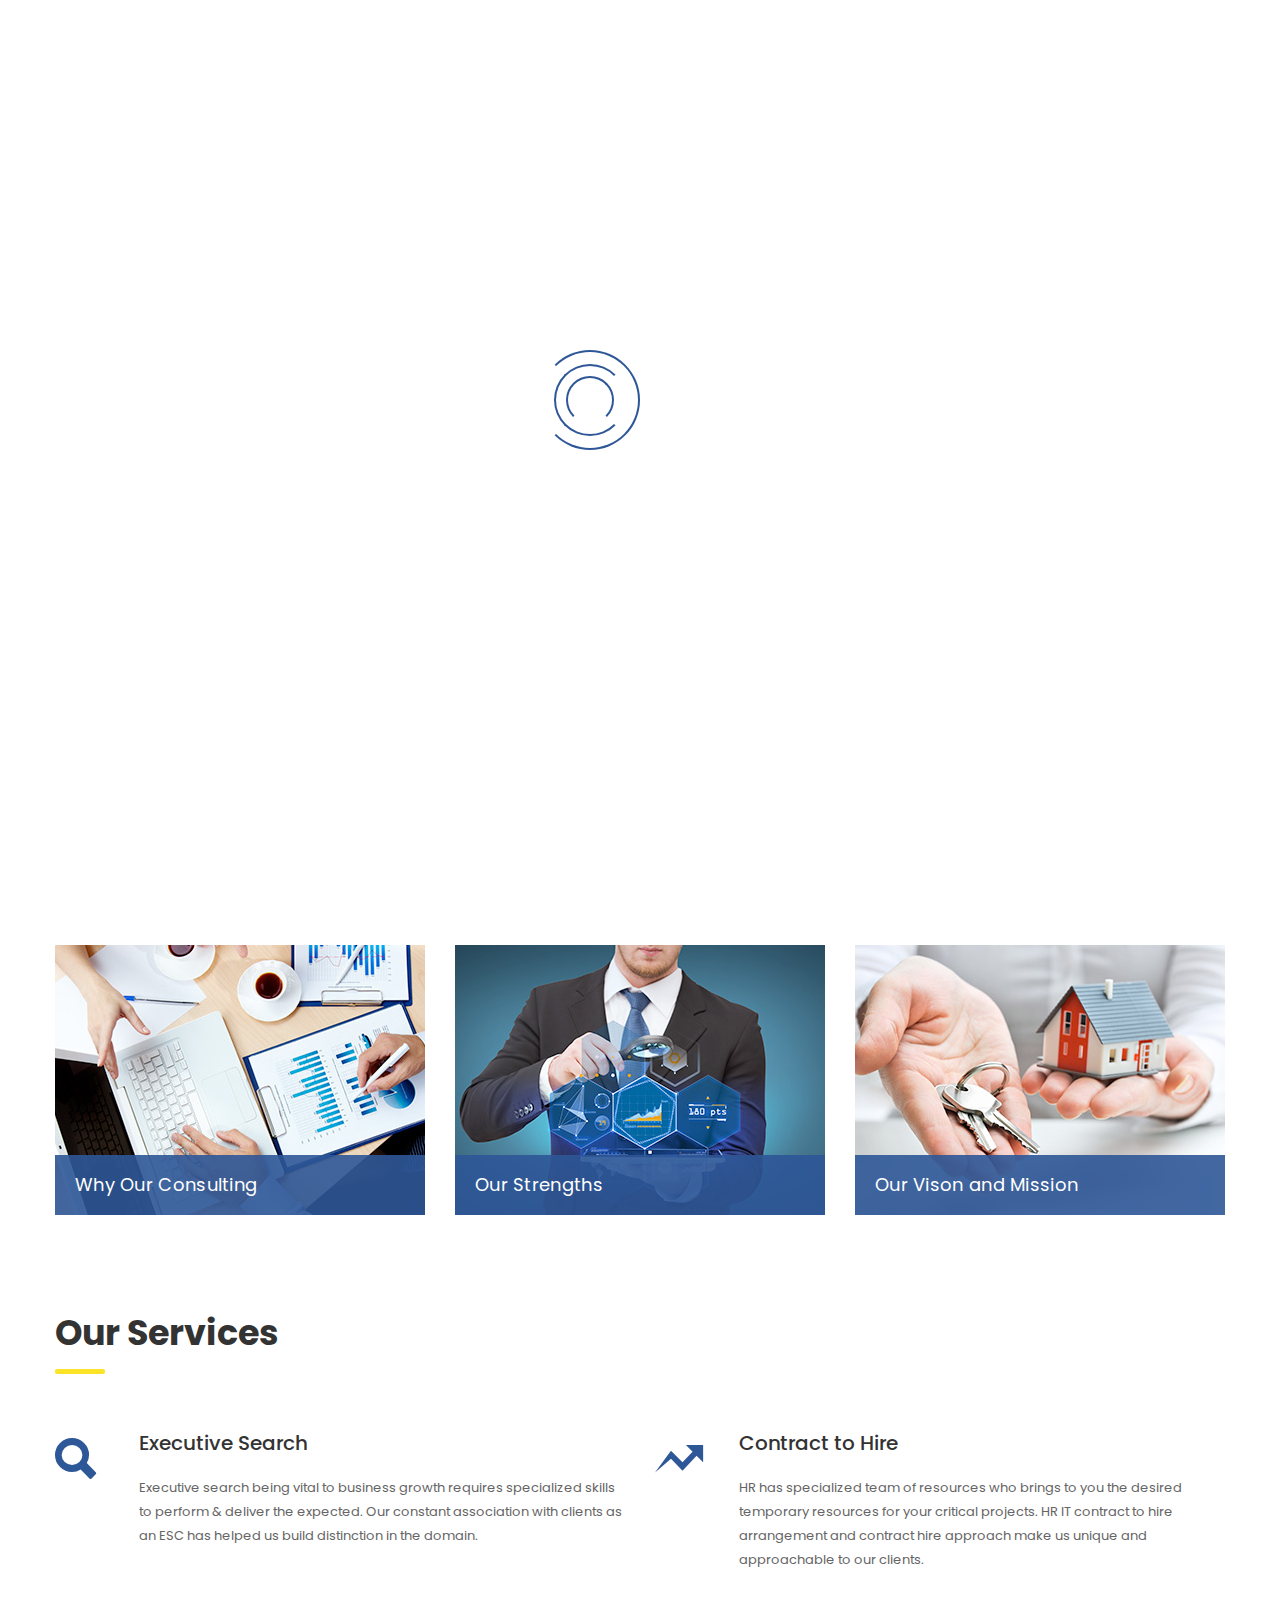
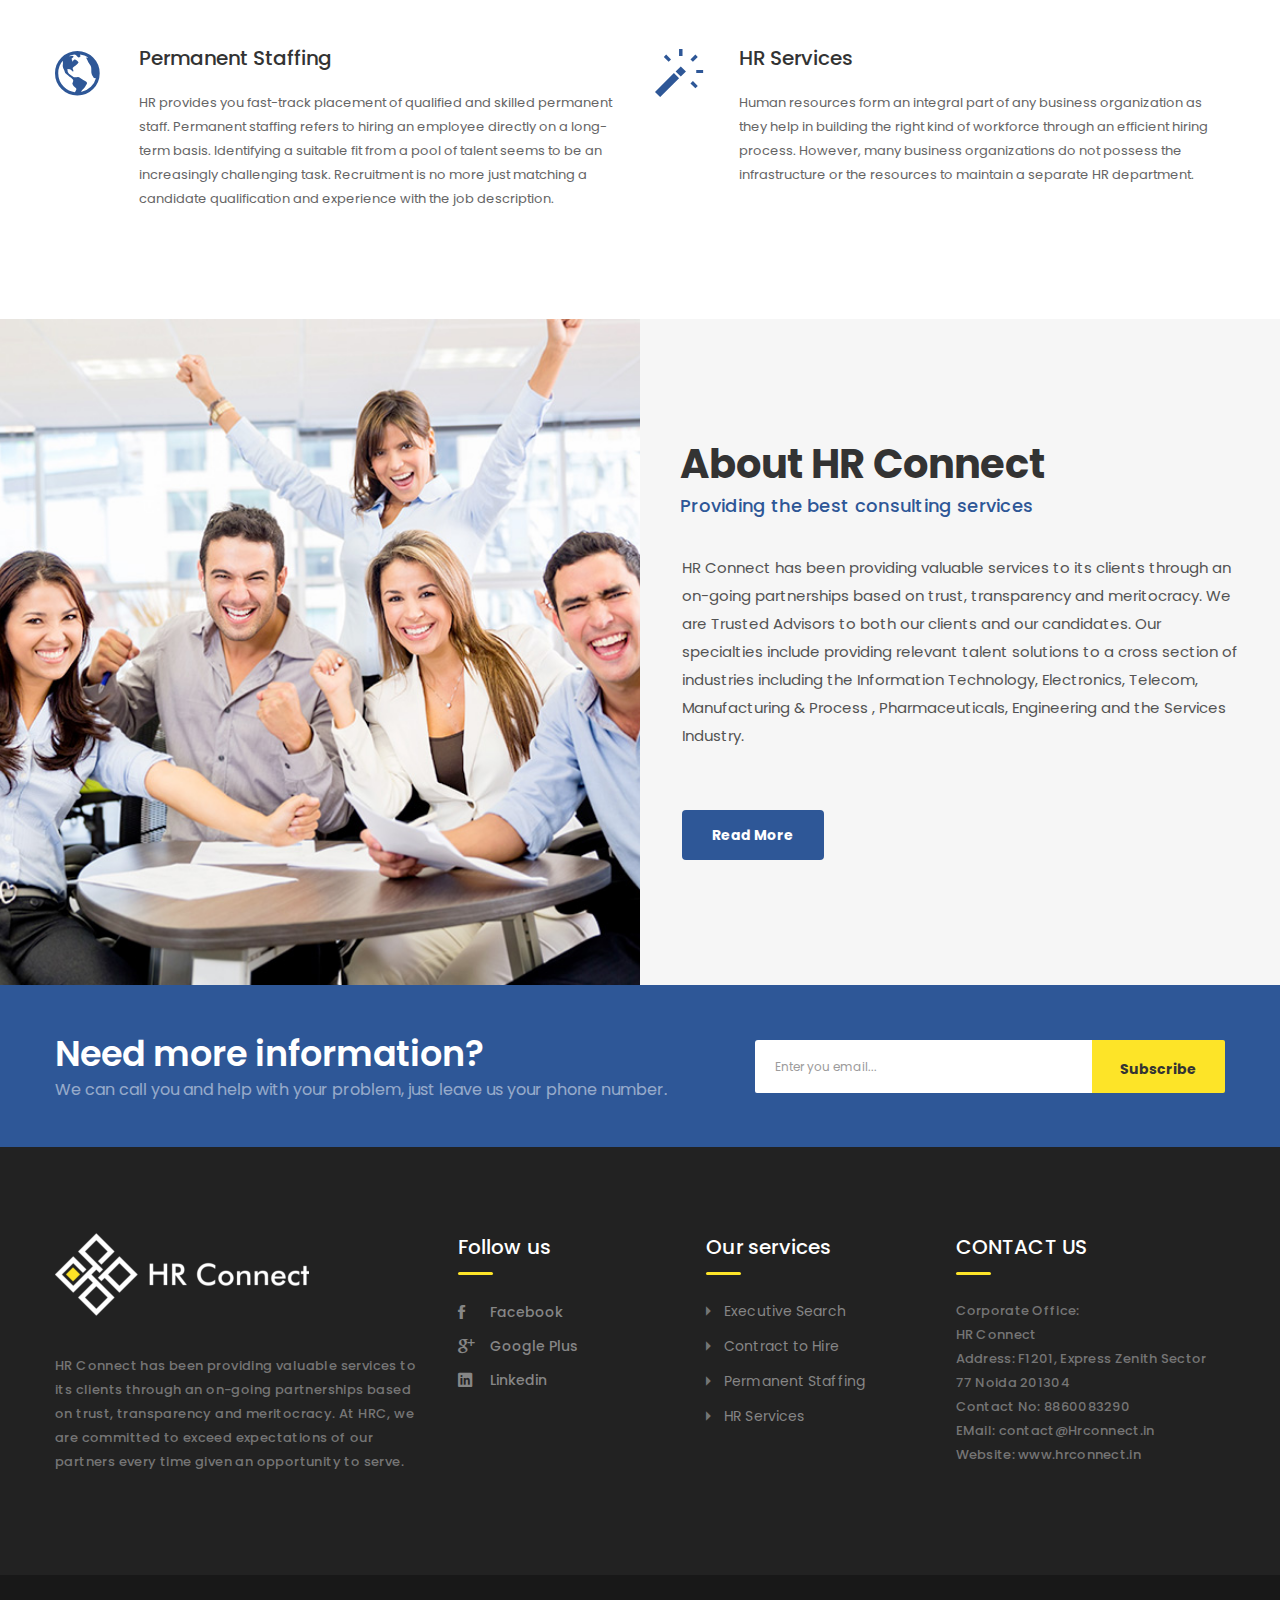
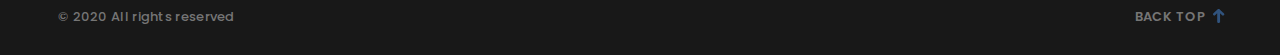
<file: index.html>
<!DOCTYPE html>
<!--[if IE 8 ]><html class="ie" xmlns="http://http://www.w3.org/1999/xhtml" xml:lang="en-US" lang="en-US"> <![endif]-->
<!--[if (gte IE 9)|!(IE)]><!--><html xmlns="http://http://www.w3.org/1999/xhtml" xml:lang="en-US" lang="en-US"><!--<![endif]-->
<head>
<!-- Basic Page Needs -->
<meta charset="utf-8">
<!--[if IE]><meta http-equiv='X-UA-Compatible' content='IE=edge,chrome=1'><![endif]-->
<title>HR Connect</title>
<!-- Mobile Specific Metas -->
<meta name="viewport" content="width=device-width, initial-scale=1, maximum-scale=1">
<link rel="stylesheet" type="text/css" href="assets/css/revolution-slider.css">
<link rel="stylesheet" type="text/css" href="assets/css/style.css">
<link rel="stylesheet" type="text/css" href="assets/css/responsive.css">
<link href='https://fonts.googleapis.com/css?family=Poppins:400,300,500,600,700' rel='stylesheet' type='text/css'>
<link rel="shortcut icon" href="#" />
<!--[if lt IE 9]>
	<script src="javascript/html5shiv.js"></script>
	<script src="javascript/respond.min.js"></script>
<![endif]-->
</head>

<body>
	<!-- Preloader -->
	<div class="preloader">
		<div class="clear-loading loading-effect-2">
			<span></span>
		</div>
	</div>
	<div class="topbar">
		<div class="container">
			<div class="row">
				<div class="col-sm-7">
					<div class="left">
						<p>Welcome to HR Connect</p>
						<ul>
							<li><a href="contact.html">Email Us</a></li>
							<li><a href="contact.html">How to Find Us</a></li>				
						</ul>
					</div>
				</div>
				<div class="col-sm-5">
					<div class="right">
						<ul class="social">
							<li><a href="#"><i class="ion-social-twitter"></i></a></li>
							<li><a href="#"><i class="ion-social-facebook"></i></a></li>
							<li><a href="#"><i class="ion-social-linkedin"></i></a></li>
						</ul>
					</div>
				</div>
			</div>  
		</div>
	</div>
	<!-- Header -->
	<header id="header" class="header header-sticky">
		<div class="header-wrap">
			<div class="header-nav">
				<div class="container">
					<div class="row">
						<div class="col-md-3 col-sm-3 col-xs-8">
							<div id="logo" class="logo">
								<a href="index.html" rel="home">
									<img src="assets/images/logo.png" alt="IT consutant Firm"/>
									<!-- HR Connect -->
								</a>
							</div><!-- /.logo -->
						</div>
						<div class="col-md-9 col-sm-9 col-xs-4">
							<div class="btn-menu"></div>
							<nav id="mainnav" class="mainnav">
								<ul class="menu">
									<li class="active"><a href="index.html">Home</a>
									</li>
									<li class="mega"><a href="about.html">About us</a>
										
									</li>
									
									<li class="mega"><a href="#">Services</a>
										<ul class="sub-menu">
											<li><a href="permanent-staffing-services.html">PERMANENT STAFFING</a></li>
											<li><a href="contract-to-hire.html">CONTRACT TO HIRE</a></li>
											<li><a href="executive-search.html">EXECUTIVE SEARCH</a></li>
											<li><a href="hr-services.html">HR Services</a></li>
											
										</ul><!-- /.submenu -->
									</li>
									<li><a href="our-strength.html">Our Strength</a>
										
									</li>
									<li><a href="industries.html">Industries</a>
										
									</li>
									<li><a href="contact.html">Contact us</a>
										
									</li>
								 </ul><!-- /.menu -->
							</nav>
						</div>
						
					</div>
				</div><!-- /.row -->
			</div><!-- /.container -->

		</div><!-- /.header-wrap -->
	</header><!-- /.header -->
	<!-- Slider -->
	<div class="tp-banner-container">
		<div class="tp-banner" >
			<ul>
				<li data-transition="fade" data-slotamount="7" data-masterspeed="300" data-saveperformance="off">
					<img src="assets/images/pages/img_slider01.jpg"  alt="slider_1"  data-bgposition="center top" data-bgfit="cover" data-bgrepeat="no-repeat">
					<div class="tp-caption 2 sft tp-resizeme" 
						data-x="center" data-hoffset="-310" 
						data-y="center" data-voffset="-99" 
						data-speed="300" 
						data-start="500" 
						data-easing="Power3.easeInOut" 
						data-splitin="none" 
						data-splitout="none" 
						data-elementdelay="0.1" 
						data-endelementdelay="0.1" 
						data-endspeed="300">
						<h1>Beyond Consulting</h1>
					</div>
					<!-- LAYER NR. 2 -->
					<div class="tp-caption text1 sft tp-resizeme" 
						data-x="center" data-hoffset="-360" 
						data-y="center" data-voffset="26" 
						data-speed="300" 
						data-start="800" 
						data-easing="Power3.easeInOut" 
						data-splitin="none" 
						data-splitout="none" 
						data-elementdelay="0.1" 
						data-endelementdelay="0.1" 
						data-endspeed="300">We look forward to getting to know you and to <br>helping to take your company to new heights.
					</div>
					<div class="tp-caption btn01 sft tp-resizeme" 
						data-x="center" data-hoffset="-520" 
						data-y="center" data-voffset="140" 
						data-speed="300" 
						data-start="1000" 
						data-easing="Power3.easeInOut" 
						data-splitin="none" 
						data-splitout="none" 
						data-elementdelay="0.1" 
						data-endelementdelay="0.1" 
						data-endspeed="300"><a href="about.html">Our Company</a> 
					</div>
					<div class="tp-caption btn02 sft tp-resizeme" 
						data-x="center" data-hoffset="-355" 
						data-y="center" data-voffset="140" 
						data-speed="300" 
						data-start="1200" 
						data-easing="Power3.easeInOut" 
						data-splitin="none" 
						data-splitout="none" 
						data-elementdelay="0.1" 
						data-endelementdelay="0.1" 
						data-endspeed="300"><a href="contact.html">Get in Touch</a> 
					</div>
				</li>
				<li data-transition="fade" data-slotamount="7" data-masterspeed="300" data-saveperformance="off">
					<img src="assets/images/pages/img_slider02.jpg"  alt="slider_2"  data-bgposition="center top" data-bgfit="cover" data-bgrepeat="no-repeat">
					<div class="tp-caption 2 sft tp-resizeme" 
						data-x="center" data-hoffset="-260" 
						data-y="center" data-voffset="-99" 
						data-speed="300" 
						data-start="500" 
						data-easing="Power3.easeInOut" 
						data-splitin="none" 
						data-splitout="none" 
						data-elementdelay="0.1" 
						data-endelementdelay="0.1" 
						data-endspeed="300">
						<h1>Helping your business<br>build and grow</h1>
					</div>
					<!-- LAYER NR. 2 -->
					<div class="tp-caption text1 sft tp-resizeme" 
						data-x="center" data-hoffset="-363" 
						data-y="center" data-voffset="26" 
						data-speed="300" 
						data-start="800" 
						data-easing="Power3.easeInOut" 
						data-splitin="none" 
						data-splitout="none" 
						data-elementdelay="0.1" 
						data-endelementdelay="0.1" 
						data-endspeed="300">With almost decade of experience helping<br>businesses to find comprehensive solutions 
					</div>
					<div class="tp-caption btn01 sft tp-resizeme" 
						data-x="center" data-hoffset="-510" 
						data-y="center" data-voffset="140" 
						data-speed="300" 
						data-start="1000" 
						data-easing="Power3.easeInOut" 
						data-splitin="none" 
						data-splitout="none" 
						data-elementdelay="0.1" 
						data-endelementdelay="0.1" 
						data-endspeed="300"><a href="about.html">Our Company</a>  
					</div>
					<div class="tp-caption btn02 sft tp-resizeme" 
						data-x="center" data-hoffset="-345" 
						data-y="center" data-voffset="140" 
						data-speed="300" 
						data-start="1200" 
						data-easing="Power3.easeInOut" 
						data-splitin="none" 
						data-splitout="none" 
						data-elementdelay="0.1" 
						data-endelementdelay="0.1" 
						data-endspeed="300"><a href="contact.html">Get in Touch</a> 
					</div>
				</li>
				<li data-transition="fade" data-slotamount="7" data-masterspeed="300" data-saveperformance="off">
					<img src="assets/images/pages/img_slider03.jpg"  alt="slider_3"  data-bgposition="center top" data-bgfit="cover" data-bgrepeat="no-repeat">
					<div class="tp-caption 2 sft tp-resizeme" 
						data-x="center" data-hoffset="-260" 
						data-y="center" data-voffset="-99" 
						data-speed="300" 
						data-start="500" 
						data-easing="Power3.easeInOut" 
						data-splitin="none" 
						data-splitout="none" 
						data-elementdelay="0.1" 
						data-endelementdelay="0.1" 
						data-endspeed="300">
						<h1>Helping your business<br>build and grow</h1>
					</div>
					<!-- LAYER NR. 2 -->
					<div class="tp-caption text1 sft tp-resizeme" 
						data-x="center" data-hoffset="-363" 
						data-y="center" data-voffset="26" 
						data-speed="300" 
						data-start="800" 
						data-easing="Power3.easeInOut" 
						data-splitin="none" 
						data-splitout="none" 
						data-elementdelay="0.1" 
						data-endelementdelay="0.1" 
						data-endspeed="300">With almost decade of experience helping<br>businesses to find comprehensive solutions 
					</div>
					<div class="tp-caption btn01 sft tp-resizeme" 
						data-x="center" data-hoffset="-506" 
						data-y="center" data-voffset="140" 
						data-speed="300" 
						data-start="1000" 
						data-easing="Power3.easeInOut" 
						data-splitin="none" 
						data-splitout="none" 
						data-elementdelay="0.1" 
						data-endelementdelay="0.1" 
						data-endspeed="300"><a href="about.html">Our Company</a>
					</div>
					<div class="tp-caption btn02 sft tp-resizeme" 
						data-x="center" data-hoffset="-345" 
						data-y="center" data-voffset="140" 
						data-speed="300" 
						data-start="1200" 
						data-easing="Power3.easeInOut" 
						data-splitin="none" 
						data-splitout="none" 
						data-elementdelay="0.1" 
						data-endelementdelay="0.1" 
						data-endspeed="300"><a href="contact.html">Get in Touch</a> 
					</div>
				</li>
			</ul>
		</div>
	</div>
	<!-- Features post -->
	<section class="feature-post popup-gallery">
		<div class="container">
			<div class="row">
				<div class="col-sm-4">
					<article class="feature">
						<p class="image"><a href="assets/images/pages/img_feature01.jpg" class="popup" data-source="assets/images/pages/img_feature01.jpg"><img src="assets/images/pages/img_feature01.jpg" alt="feature post"></a></p>
						<h3><a href="about.html">Why Our Consulting</a></h3>
					</article>
				</div>
				<div class="col-sm-4">
					<article class="feature">
						<p class="image"><a href="assets/images/pages/img_feature02.jpg" class="popup" data-source="assets/images/pages/img_feature02.jpg"><img src="assets/images/pages/img_feature02.jpg" alt="feature post"></a></p>
						<h3><a href="our-strength.html">Our Strengths</a></h3>
					</article>
				</div>
				<div class="col-sm-4">
					<article class="feature">
						<p class="image"><a href="assets/images/pages/img_feature03.jpg" class="popup" data-source="assets/images/pages/img_feature03.jpg"><img src="assets/images/pages/img_feature03.jpg" alt="feature post"></a></p>
						<h3><a href="our-vison-and-mission.html">Our Vison and Mission</a></h3>
					</article>
				</div>
			</div>
		</div>
	</section>

	<!-- Services -->
	<section class="services-box">
		<div class="container">
			<div class="row">
				<div class="col-md-12"><h2 class="title">Our Services</h2></div>
				<div class="col-md-6">
					<div class="icon-box">
						<i class="ion-search"></i>
						<div class="text">
							<h3>Executive Search</h3>
							<p>Executive search being vital to business growth requires specialized skills to perform & deliver the expected. Our constant association with clients as an ESC has helped us build distinction in the domain.</p>
						</div>
					</div>
				</div>
				<div class="col-md-6">
					<div class="icon-box">
						<i class="ion-arrow-graph-up-right"></i>
						<div class="text">
							<h3>Contract to Hire</h3>
                            <p>HR has specialized team of resources who brings to you the desired temporary resources for your critical projects. HR IT contract to hire arrangement and contract hire approach make us unique and approachable to our clients.</p>
						</div>
					</div>
				</div>
				<div class="col-md-6">
					<div class="icon-box">
						<i class="ion-android-globe"></i>
						<div class="text">
							<h3>Permanent Staffing</h3>
							<p>HR provides you fast-track placement of qualified and skilled permanent staff. Permanent staffing refers to hiring an employee directly on a long-term basis. Identifying a suitable fit from a pool of talent seems to be an increasingly challenging task. Recruitment is no more just matching a candidate qualification and experience with the job description. </p>
						</div>
					</div>
				</div>
				<div class="col-md-6">
					<div class="icon-box">
						<i class="ion-wand"></i>
						<div class="text">
							<h3>HR Services</h3>
							<p>Human resources form an integral part of any business organization as they help in building the right kind of workforce through an efficient hiring process. However, many business organizations do not possess the infrastructure or the resources to maintain a separate HR department.</p>
						</div>
					</div>
				</div>
				
			</div>
		</div>
	</section>

	<!-- Services -->
	<section class="feature-box clearfix">
		<div class="image"></div>
		<div class="text">
			<h3>About HR Connect <span>Providing the best consulting services</span></h3>
			<p>HR Connect has been providing valuable services to its clients through an on-going partnerships based on trust, transparency and meritocracy. We are Trusted Advisors to both our clients and our candidates. Our specialties include providing relevant talent solutions to a cross section of industries including the Information Technology, Electronics, Telecom, Manufacturing & Process , Pharmaceuticals, Engineering and the Services Industry.</p>
			<p class="btn-cons"><a href="about.html">Read More</a></p>
		</div>
	</section>
		
	</section>
	<!-- clients -->
	<section class="more-info">
		<div class="container">
			<div class="row">
				<div class="col-sm-7">
					<div class="text">
						<h3>Need more information?</h3>
						<p>We can call you and help with your problem, just leave us your phone number.</p>
					</div>
				</div>
				<div class="col-sm-5">
					<div class="subscribe">
						<form method="post" id="subscribeForm" class="subscribe-form" action="">
							<label>
								<input type="email" id="emailsubscribe" name="email" placeholder="Enter you email..." value="" required title="Enter your email">
							</label>
							<input type="submit" class="submit" value="Subscribe">
						</form>
					</div>
				</div>
			</div>
		</div>
	</section>


	<!-- Footer -->
	<footer class="footer">
		<div class="container">
			<div class="row">
				<div class="col-sm-4">
					<div class="footer-info">
						<div class="footer-logo">
							<!-- HR Connect -->
							<img src="assets/images/logo.png" alt="Consultant">
						</div>
						<p class="description">HR Connect has been providing valuable services to its clients through an on-going partnerships based on trust, transparency and meritocracy. At HRC, we are committed to exceed expectations of our partners every time given an opportunity to serve.</p>
						
					</div>
				</div>
				<div class="col-sm-8">
					<div class="footernav">
						<nav class="footernav01">
							<h3>Follow us</h3>
							<ul class="followus">
								<li><a href="#"><i class="ion-social-facebook"></i>Facebook</a></li>
								<li><a href="#"><i class="ion-social-googleplus"></i>Google Plus</a></li>
								<li><a href="#"><i class="ion-social-linkedin"></i>Linkedin</a></li>
							 </ul>
						</nav>
						<nav class="footernav02">
							<h3>Our services</h3>
							<ul class="ourservices">
								<li><a href="executive-search.html">Executive Search</a></li>
								<li><a href="contract-to-hire.html">Contract to Hire</a></li>
								<li><a href="permanent-staffing-services.html">Permanent Staffing</a></li>
								<li><a href="hr-services.html">HR Services</a></li>
							 </ul>
						</nav>
						<nav class="footernav03">
							<h3>CONTACT US</h3>
                            
<span>
Corporate Office:<br>
HR Connect<br>
Address: F1201, Express Zenith Sector 77 Noida 201304<br>
Contact No: 8860083290<br>
EMail: contact@Hrconnect.in<br>
Website: www.hrconnect.in<br>
</span>


							
							
						</nav>
					</div>
				</div>
			</div><!-- /.row -->
		</div><!-- /.container -->
		<div class="bottom">
			<div class="container">
				<div class="row">
					<div class="col-sm-10">
						<p class="copyright">© 2020 All rights reserved</p>
					</div><!-- /.col-md-10 -->
					<div class="col-sm-2">
						<p class="totop"><a href="#">Back Top<img src="assets/images/common/icon-totop.png" alt="back top"></a></p>
					</div>
				</div><!-- /.row -->
			</div>
		</div>
	</footer>
	<!-- Javascript -->
	<script type="text/javascript" src="assets/js/plugins.js"></script>
	<script type="text/javascript" src="assets/js/main.js"></script>
	<script type="text/javascript" src="assets/js/jquery.themepunch.tools.min.js"></script>
	<script type="text/javascript" src="assets/js/jquery.themepunch.revolution.min.js"></script>
	<script type="text/javascript" src="assets/js/slider.js"></script>
</body>
</html>
</file>
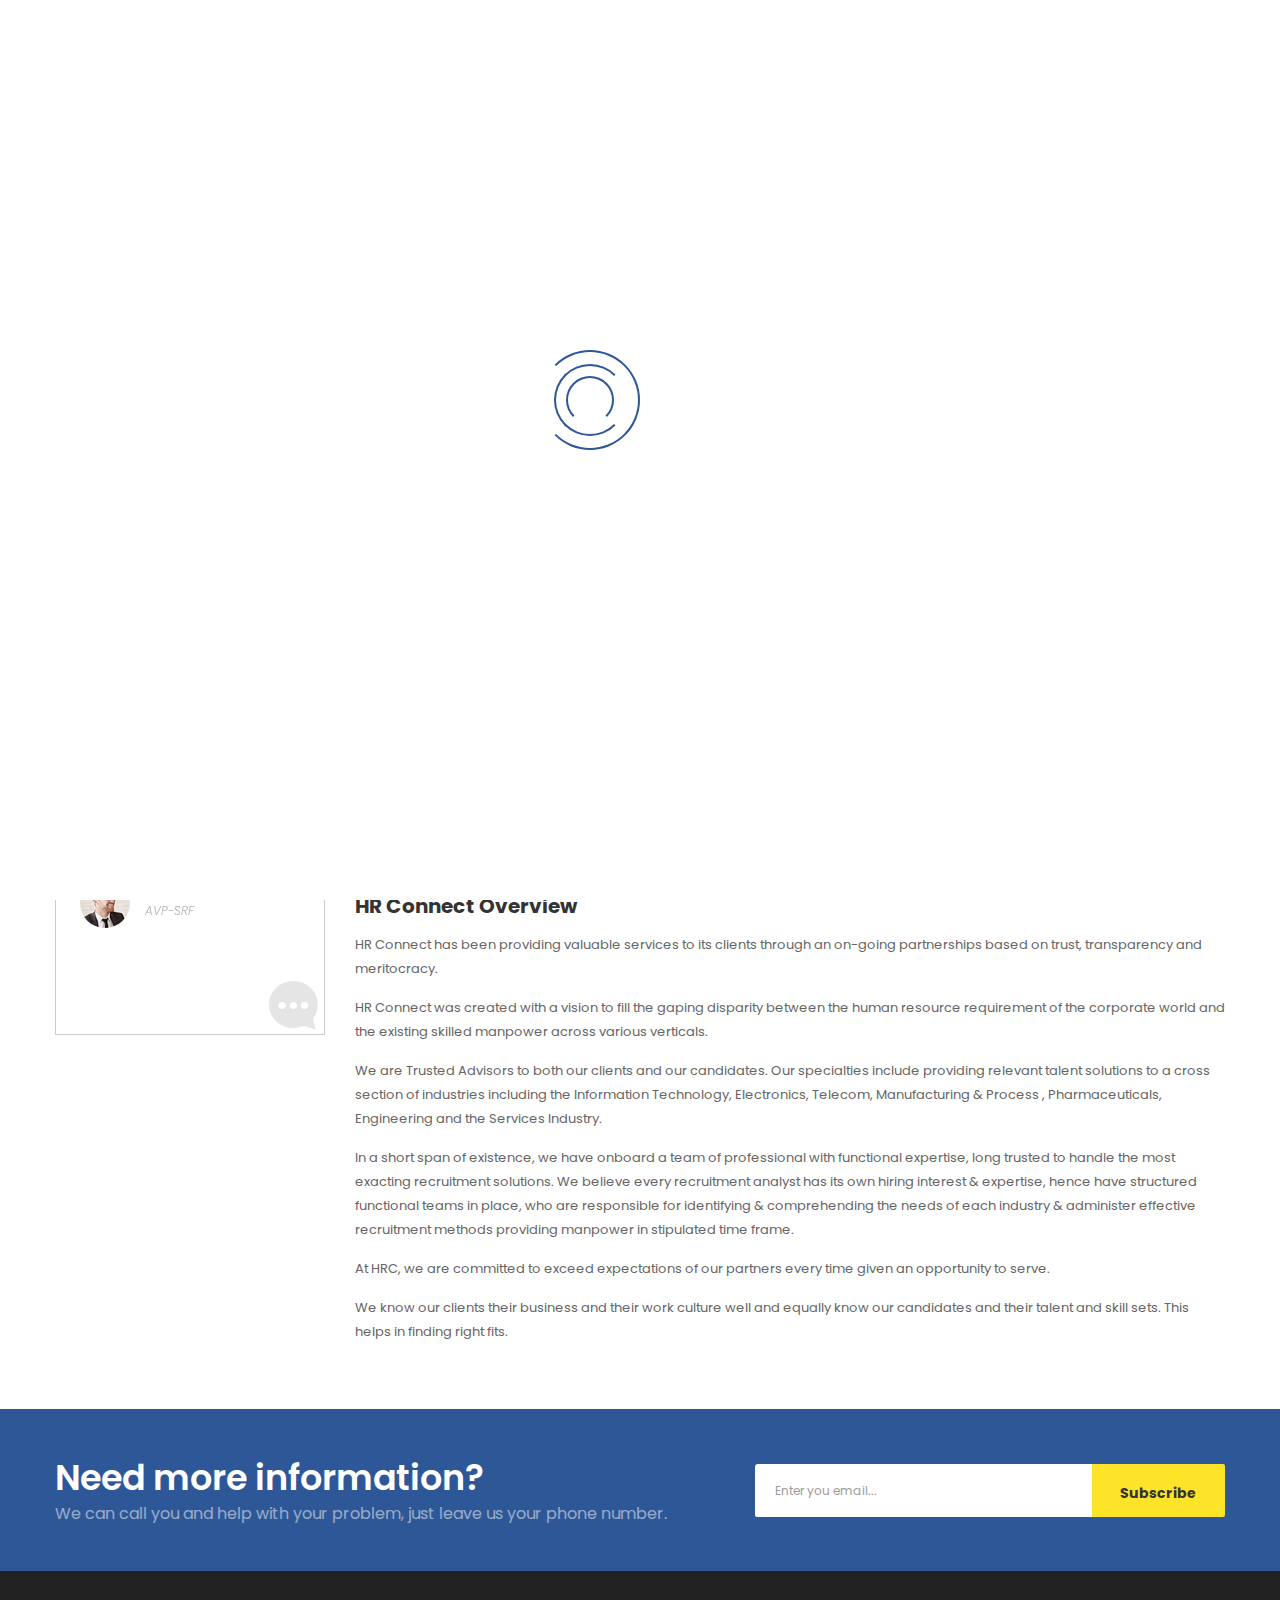
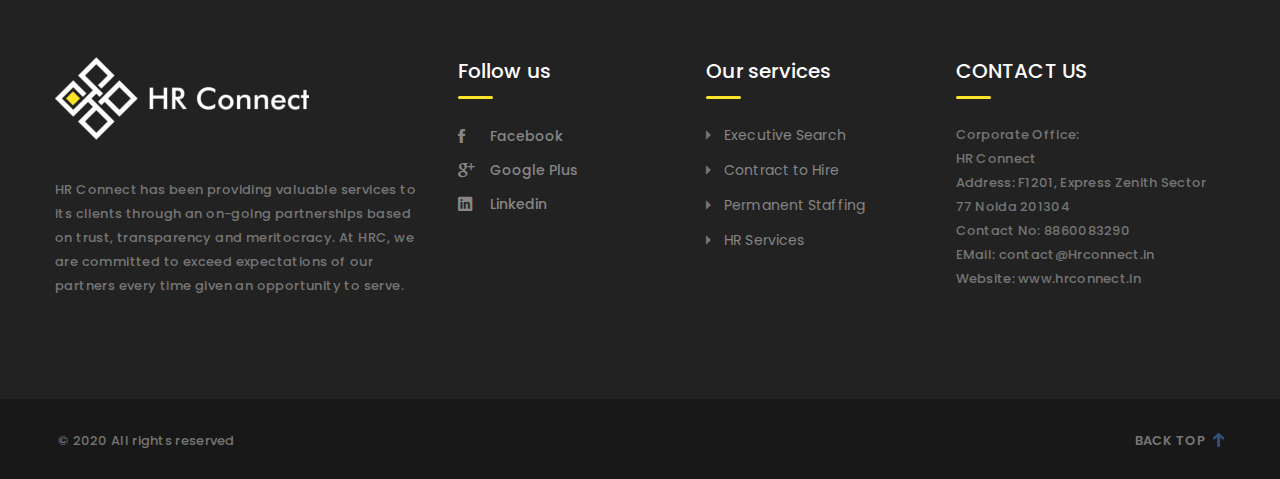
<file: about.html>
<!DOCTYPE html>
<!--[if IE 8 ]><html class="ie" xmlns="http://http://www.w3.org/1999/xhtml" xml:lang="en-US" lang="en-US"> <![endif]-->
<!--[if (gte IE 9)|!(IE)]><!--><html xmlns="http://http://www.w3.org/1999/xhtml" xml:lang="en-US" lang="en-US"><!--<![endif]-->
<head>
<!-- Basic Page Needs -->
<meta charset="utf-8">
<!--[if IE]><meta http-equiv='X-UA-Compatible' content='IE=edge,chrome=1'><![endif]-->
<title>HR Connect</title>
<!-- Mobile Specific Metas -->
<meta name="viewport" content="width=device-width, initial-scale=1, maximum-scale=1">
<link rel="stylesheet" type="text/css" href="assets/css/revolution-slider.css">
<link rel="stylesheet" type="text/css" href="assets/css/style.css">
<link rel="stylesheet" type="text/css" href="assets/css/responsive.css">
<link href='https://fonts.googleapis.com/css?family=Poppins:400,300,500,600,700' rel='stylesheet' type='text/css'>

<!--[if lt IE 9]>
	<script src="javascript/html5shiv.js"></script>
	<script src="javascript/respond.min.js"></script>
<![endif]-->
</head>

<body class="left-sidebar">
	<!-- Preloader -->
	<div class="preloader">
		<div class="clear-loading loading-effect-2">
			<span></span>
		</div>
	</div>
	<div class="topbar">
		<div class="container">
			<div class="row">
				<div class="col-sm-7">
					<div class="left">
						<p>Welcome to HR Connect</p>
						<ul>
							<li><a href="contact.html">Email Us</a></li>
							<li><a href="contact.html">How to Find Us</a></li>				
						</ul>
					</div>
				</div>
				<div class="col-sm-5">
					<div class="right">
						<ul class="social">
							<li><a href="#"><i class="ion-social-twitter"></i></a></li>
							<li><a href="#"><i class="ion-social-facebook"></i></a></li>
							<li><a href="#"><i class="ion-social-linkedin"></i></a></li>
						</ul>
					</div>
				</div>
			</div>  
		</div>
	</div>
	<!-- Header -->
	<header id="header" class="header header-sticky">
		<div class="header-wrap">
			<div class="header-nav">
				<div class="container">
					<div class="row">
						<div class="col-md-3 col-sm-3 col-xs-8">
							<div id="logo" class="logo">
								<a href="index.html" rel="home">
									<img src="assets/images/logo.png" alt="IT consutant Firm"/>
									<!-- HR Connect -->
								</a>
							</div><!-- /.logo -->
						</div>
						<div class="col-md-9 col-sm-9 col-xs-4">
							<div class="btn-menu"></div>
							<nav id="mainnav" class="mainnav">
								<ul class="menu">
									<li><a href="index.html">Home</a>
									</li>
									<li class="mega active"><a href="about.html">About us</a>
									
									</li>
									
									<li class="mega"><a href="#">Services</a>
										<ul class="sub-menu">
											<li><a href="permanent-staffing-services.html">PERMANENT STAFFING</a></li>
											<li><a href="contract-to-hire.html">CONTRACT TO HIRE</a></li>
											<li><a href="executive-search.html">EXECUTIVE SEARCH</a></li>
											<li><a href="hr-services.html">HR Services</a></li>
											
										</ul><!-- /.submenu -->
									</li>
									<li><a href="our-strength.html">Our Strength</a>
										
									</li>
									<li><a href="industries.html">Industries</a>
										
									</li>
									<li><a href="contact.html">Contact us</a>
										
									</li>
								 </ul><!-- /.menu -->
							</nav>
						</div>
						
					</div>
				</div><!-- /.row -->
			</div><!-- /.container -->

		</div><!-- /.header-wrap -->
	</header><!-- /.header -->
	<!-- Page Title -->
	<section class="breadcrumb-wrap">
		<div class="overlay"></div>
		<div class="container">
			<div class="row">
				<div class="col-sm-12">
					<h1>Company Profile</h1>
					<ul class="breadcrumb">
						<li><a href="index.html"><img class="img-home" src="assets/images/common/icon-home.gif" alt="icon home">Home</a></li>
						<li><a href="about.html">Company Profile</a></li>
						
					</ul>
				</div>
			</div>
		</div>
	</section>

	<!-- Blog post -->
	<section class="page-wrap page-about">
		<div class="container">
			<div class="row">
				<main class="main-content">
					<div class="content">
						<article>
							<div class="media">
								<p class="image"><img src="assets/images/pages/img_about02.jpg" alt="image"></p>
							</div><!-- /.media -->
							<h2 class="title-post"><a href="#">HR Connect Overview</a></h2><!-- /.title-post -->
							<p>HR Connect has been providing valuable services to its clients through an on-going partnerships based on trust, transparency and meritocracy.</p>
							<p>HR Connect was created with a vision to fill the gaping disparity between the human resource requirement of the corporate world and the existing skilled manpower across various verticals.</p> 
							<p>We are Trusted Advisors to both our clients and our candidates. Our specialties include providing relevant talent solutions to a cross section of industries including the Information Technology, Electronics, Telecom, Manufacturing & Process , Pharmaceuticals, Engineering and the Services Industry.</p>
                            <p>In a short span of existence, we have onboard a team of professional with functional expertise, long trusted to handle the most exacting recruitment solutions. We believe every recruitment analyst has its own hiring interest & expertise, hence have structured functional teams in place, who are responsible for identifying & comprehending the needs of each industry & administer effective recruitment methods providing manpower in stipulated time frame.</p>
                            <p>At HRC, we are committed to exceed expectations of our partners every time given an opportunity to serve.</p>
                            <p>We know our clients their business and their work culture well and equally know our candidates and their talent and skill sets. This helps in finding right fits.</p>
							
						</article>
					</div>
				</main>
				<aside class="sidebar">
					<div class="sidebar-nav">
						<ul>
											<li><a href="about.html">Company Profile</a></li>
											<li><a href="our-vison-and-mission.html">Our Vision and Mission</a></li>
											<li><a href="why-hrconnect.html">Why HRC</a></li>
											<li><a href="life-and-carrers.html">Life@HRC</a></li>
							
						</ul>
					</div>
					<!-- <div class="brochure">
						<h3>Our Brochure</h3>
						<p>View our 2017 company prospectus brochure for an easy to read guide on all of the services offered.</p>
						<p class="btn-cons btn-download"><a href="#">Download .PDF</a></p>
					</div> -->
					<div class="testimonials-sidebar">
						<h3>Testimonials</h3>
						<div class="testimonial03" data-items="1" data-itemsdesktop="1" data-itemsdesktopsmall="1" data-itemstablet="1" data-itemsmobile="1" data-slidespeed="1" data-autoplay="true" data-nav="false" data-pagination="false">
							<div class="item">
								<p class="text">Always a hectic schedule for me and i don't spent much time at the computer. HR Connect has made it easy for me to get attention of our core requirement, Thank You</p>
								<p class="media">
									<img src="assets/images/pages/avatar01.jpg" alt="">
									<span class="name">S Rajshekhran<em class="position">AVP-SRF</em></span>
								</p>
							</div>
							<div class="item">
								<p class="text">We would recomend HR Connect 100% to anyone who wants a Corporate services like Recruitment from a company who actually listen to the needs of their client and deliver a service above and beyond, HRC did a goof job, brilliantly!! </p>
								<p class="media">
									<img src="assets/images/pages/avatar01.jpg" alt="">
									<span class="name">J Pani<em class="position">RM-NC(Valve Ind)</em></span>
								</p>
							</div>
							
						</div>
					</div>
				</aside>
			</div>
		</div>
	</section>
	<section class="more-info">
		<div class="container">
			<div class="row">
				<div class="col-sm-7">
					<div class="text">
						<h3>Need more information?</h3>
						<p>We can call you and help with your problem, just leave us your phone number.</p>
					</div>
				</div>
				<div class="col-sm-5">
					<div class="subscribe">
						<div class="subscribe">
						<form method="post" id="subscribeForm" class="subscribe-form" action="">
							<label>
								<input type="email" id="email02" name="email02" placeholder="Enter you email..." value="" required title="Enter your email">
							</label>
							<input type="submit" class="submit" value="Subscribe">
						</form>
					</div>
					</div>
				</div>
			</div>
		</div>
	</section>
	<!-- Footer -->
	<footer class="footer">
		<div class="container">
			<div class="row">
				<div class="col-sm-4">
					<div class="footer-info">
						<div class="footer-logo">
							<!-- HR Connect -->
							<img src="assets/images/logo.png" alt="Consultant">
						</div>
						<p class="description">HR Connect has been providing valuable services to its clients through an on-going partnerships based on trust, transparency and meritocracy. At HRC, we are committed to exceed expectations of our partners every time given an opportunity to serve.</p>
						
					</div>
				</div>
				<div class="col-sm-8">
					<div class="footernav">
						<nav class="footernav01">
							<h3>Follow us</h3>
							<ul class="followus">
								<li><a href="#"><i class="ion-social-facebook"></i>Facebook</a></li>
								<li><a href="#"><i class="ion-social-googleplus"></i>Google Plus</a></li>
								<li><a href="#"><i class="ion-social-linkedin"></i>Linkedin</a></li>
							 </ul>
						</nav>
						<nav class="footernav02">
							<h3>Our services</h3>
							<ul class="ourservices">
								<li><a href="executive-search.html">Executive Search</a></li>
								<li><a href="contract-to-hire.html">Contract to Hire</a></li>
								<li><a href="permanent-staffing-services.html">Permanent Staffing</a></li>
								<li><a href="hr-services.html">HR Services</a></li>
							 </ul>
						</nav>
						<nav class="footernav03">
							<h3>CONTACT US</h3>
                            
							<span>
								Corporate Office:<br>
								HR Connect<br>
								Address: F1201, Express Zenith Sector 77 Noida 201304<br>
								Contact No: 8860083290<br>
								EMail: contact@Hrconnect.in<br>
								Website: www.hrconnect.in<br>
						    </span>
						
						</nav>
					</div>
				</div>
			</div><!-- /.row -->
		</div><!-- /.container -->
		<div class="bottom">
			<div class="container">
				<div class="row">
					<div class="col-sm-10">
						<p class="copyright">© 2020 All rights reserved</p>
					</div><!-- /.col-md-10 -->
					<div class="col-sm-2">
						<p class="totop"><a href="#">Back Top<img src="assets/images/common/icon-totop.png" alt="back top"></a></p>
					</div>
				</div><!-- /.row -->
			</div>
		</div>
	</footer>
	<!-- Javascript -->
	<script type="text/javascript" src="assets/js/plugins.js"></script>
	<script type="text/javascript" src="assets/js/main.js"></script>
</body>

</html>
</file>
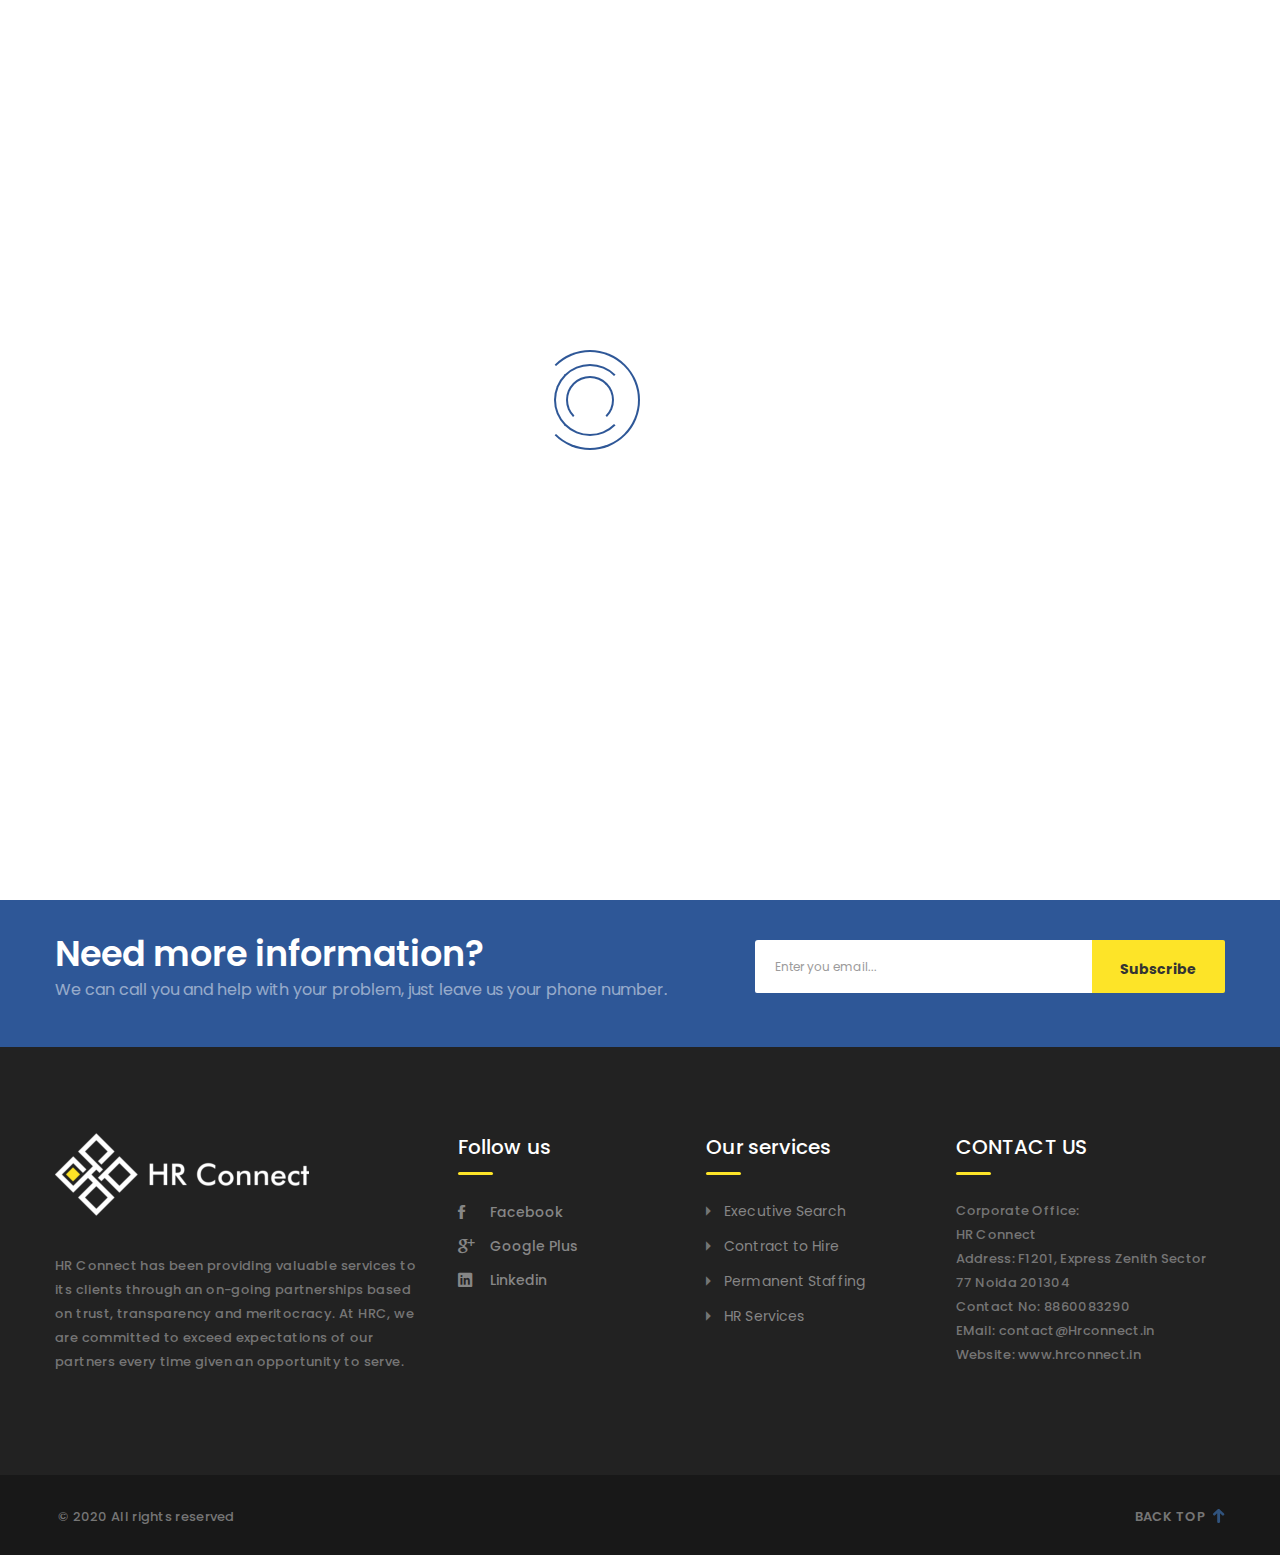
<file: contract-to-hire.html>
<!DOCTYPE html>
<!--[if IE 8 ]><html class="ie" xmlns="http://http://www.w3.org/1999/xhtml" xml:lang="en-US" lang="en-US"> <![endif]-->
<!--[if (gte IE 9)|!(IE)]><!--><html xmlns="http://http://www.w3.org/1999/xhtml" xml:lang="en-US" lang="en-US"><!--<![endif]-->
<head>
<!-- Basic Page Needs -->
<meta charset="utf-8">
<!--[if IE]><meta http-equiv='X-UA-Compatible' content='IE=edge,chrome=1'><![endif]-->
<title>HR Connect</title>
<!-- Mobile Specific Metas -->
<meta name="viewport" content="width=device-width, initial-scale=1, maximum-scale=1">
<link rel="stylesheet" type="text/css" href="assets/css/revolution-slider.css">
<link rel="stylesheet" type="text/css" href="assets/css/style.css">
<link rel="stylesheet" type="text/css" href="assets/css/responsive.css">
<link href='https://fonts.googleapis.com/css?family=Poppins:400,300,500,600,700' rel='stylesheet' type='text/css'>

<!--[if lt IE 9]>
	<script src="javascript/html5shiv.js"></script>
	<script src="javascript/respond.min.js"></script>
<![endif]-->
</head>

<body class="left-sidebar">
	<!-- Preloader -->
	<div class="preloader">
		<div class="clear-loading loading-effect-2">
			<span></span>
		</div>
	</div>
	<div class="topbar">
		<div class="container">
			<div class="row">
				<div class="col-sm-7">
					<div class="left">
						<p>Welcome to HR Connect</p>
						<ul>
							<li><a href="contact.html">Email Us</a></li>
							<li><a href="contact.html">How to Find Us</a></li>				
						</ul>
					</div>
				</div>
				<div class="col-sm-5">
					<div class="right">
						<ul class="social">
							<li><a href="#"><i class="ion-social-twitter"></i></a></li>
							<li><a href="#"><i class="ion-social-facebook"></i></a></li>
							<li><a href="#"><i class="ion-social-linkedin"></i></a></li>
						</ul>
					</div>
				</div>
			</div>  
		</div>
	</div>
	<!-- Header -->
	<header id="header" class="header header-sticky">
		<div class="header-wrap">
			<div class="header-nav">
				<div class="container">
					<div class="row">
						<div class="col-md-3 col-sm-3 col-xs-8">
							<div id="logo" class="logo">
								<a href="index.html" rel="home">
									<img src="assets/images/logo.png" alt="IT consutant Firm"/>
									<!-- HR Connect -->
								</a>
							</div><!-- /.logo -->
						</div>
						<div class="col-md-9 col-sm-9 col-xs-4">
							<div class="btn-menu"></div>
							<nav id="mainnav" class="mainnav">
								<ul class="menu">
									<li><a href="index.html">Home</a>
									</li>
									<li class="mega"><a href="about.html">About us</a>
										
									</li>
									
									<li class="mega active"><a href="#">Services</a>
										<ul class="sub-menu">
											<li><a href="permanent-staffing-services.html">PERMANENT STAFFING</a></li>
											<li><a href="contract-to-hire.html">CONTRACT TO HIRE</a></li>
											<li><a href="executive-search.html">EXECUTIVE SEARCH</a></li>
											<li><a href="hr-services.html">HR Services</a></li>
											
										</ul><!-- /.submenu -->
									</li>
									<li><a href="our-strength.html">Our Strength</a>
										
									</li>
									<li><a href="industries.html">Industries</a>
										
									</li>
									<li><a href="contact.html">Contact us</a>
										
									</li>
								 </ul><!-- /.menu -->
							</nav>
						</div>
						
					</div>
				</div><!-- /.row -->
			</div><!-- /.container -->

		</div><!-- /.header-wrap -->
	</header><!-- /.header -->
	<!-- Page Title -->
	<section class="breadcrumb-wrap">
		<div class="overlay"></div>
		<div class="container">
			<div class="row">
				<div class="col-sm-12">
					<h1>CONTRACT TO HIRE</h1>
					<ul class="breadcrumb">
						<li><a href="index.html"><img class="img-home" src="assets/images/common/icon-home.gif" alt="icon home">Home</a></li>
						<li><a href="contract-to-hire.html">CONTRACT TO HIRE</a></li>
						
					</ul>
				</div>
			</div>
		</div>
	</section>

	<!-- Blog post -->
	<section class="page-wrap page-service">
		<div class="container">
			<div class="row">
				<main class="main-content">
					<div class="content">
						<article>
							<div class="media">
								<p class="image"><img src="assets/images/pages/contract-to-hire.jpg" alt="image"></p>
							</div><!-- /.media -->
							<div class="clearfix">
								
									<div class="title-post">
										<h3>CONTRACT TO HIRE</h3>
										<p>HR Connect has specialized team of resources who brings to you the desired temporary resources for your critical projects.</p>

<p>HR Connect IT contract to hire arrangement and contract hire approach make us unique and approachable to our clients. We give preference to customer satisfaction while deciding upon contract to hire solutions. Our contract to hire services will make sure that our clients go ahead in their effort to maximize their profits and to make their business manifold..</p>

								</div>
								
							</div>
							<div class="accordion-box">
								
								
							</div>
						</article>
					</div>
				</main>
				<aside class="sidebar">
					<div class="sidebar-nav">
						<ul>
							<li><a href="permanent-staffing-services.html">PERMANENT STAFFING</a></li>
											<li><a href="contract-to-hire.html">CONTRACT TO HIRE</a></li>
											<li><a href="executive-search.html">EXECUTIVE SEARCH</a></li>
											<li><a href="hr-services.html">HR Services</a></li>
						</ul>
					</div>
					<!-- <div class="brochure">
						<h3>Our Brochure</h3>
						<p>View our 2016 financial prospectus brochure for an easy to read guide on all of the services offered.</p>
						<p class="btn-cons btn-download"><a href="#">Download .PDF</a></p>
					</div> -->
					
				</aside>
			</div>
		</div>
	</section>
	<section class="more-info">
		<div class="container">
			<div class="row">
				<div class="col-sm-7">
					<div class="text">
						<h3>Need more information?</h3>
						<p>We can call you and help with your problem, just leave us your phone number.</p>
					</div>
				</div>
				<div class="col-sm-5">
					<div class="subscribe">
						<div class="subscribe">
						<form method="post" id="subscribeForm" class="subscribe-form" action="">
							<label>
								<input type="email" id="email02" name="email02" placeholder="Enter you email..." value="" required="required" title="Enter your email">
							</label>
							<input type="submit" class="submit" value="Subscribe">
						</form>
					</div>
					</div>
				</div>
			</div>
		</div>
	</section>
	<!-- Footer -->
	<footer class="footer">
		<div class="container">
			<div class="row">
				<div class="col-sm-4">
					<div class="footer-info">
						<div class="footer-logo">
							<!-- HR Connect -->
							<img src="assets/images/logo.png" alt="Consultant">
						</div>
						<p class="description">HR Connect has been providing valuable services to its clients through an on-going partnerships based on trust, transparency and meritocracy. At HRC, we are committed to exceed expectations of our partners every time given an opportunity to serve.</p>
						
					</div>
				</div>
				<div class="col-sm-8">
					<div class="footernav">
						<nav class="footernav01">
							<h3>Follow us</h3>
							<ul class="followus">
								<li><a href="#"><i class="ion-social-facebook"></i>Facebook</a></li>
								<li><a href="#"><i class="ion-social-googleplus"></i>Google Plus</a></li>
								<li><a href="#"><i class="ion-social-linkedin"></i>Linkedin</a></li>
							 </ul>
						</nav>
						<nav class="footernav02">
							<h3>Our services</h3>
							<ul class="ourservices">
								<li><a href="executive-search.html">Executive Search</a></li>
								<li><a href="contract-to-hire.html">Contract to Hire</a></li>
								<li><a href="permanent-staffing-services.html">Permanent Staffing</a></li>
								<li><a href="hr-services.html">HR Services</a></li>
							 </ul>
						</nav>
						<nav class="footernav03">
							<h3>CONTACT US</h3>
                            
							<span>
								Corporate Office:<br>
								HR Connect<br>
								Address: F1201, Express Zenith Sector 77 Noida 201304<br>
								Contact No: 8860083290<br>
								EMail: contact@Hrconnect.in<br>
								Website: www.hrconnect.in<br>
							</span>


							
							
						</nav>
					</div>
				</div>
			</div><!-- /.row -->
		</div><!-- /.container -->
		<div class="bottom">
			<div class="container">
				<div class="row">
					<div class="col-sm-10">
						<p class="copyright">© 2020 All rights reserved</p>
					</div><!-- /.col-md-10 -->
					<div class="col-sm-2">
						<p class="totop"><a href="#">Back Top<img src="assets/images/common/icon-totop.png" alt="back top"></a></p>
					</div>
				</div><!-- /.row -->
			</div>
		</div>
	</footer>
	<!-- Javascript -->
	<script type="text/javascript" src="assets/js/plugins.js"></script>
	<script type="text/javascript" src="assets/js/main.js"></script>
</body>
</html>
</file>
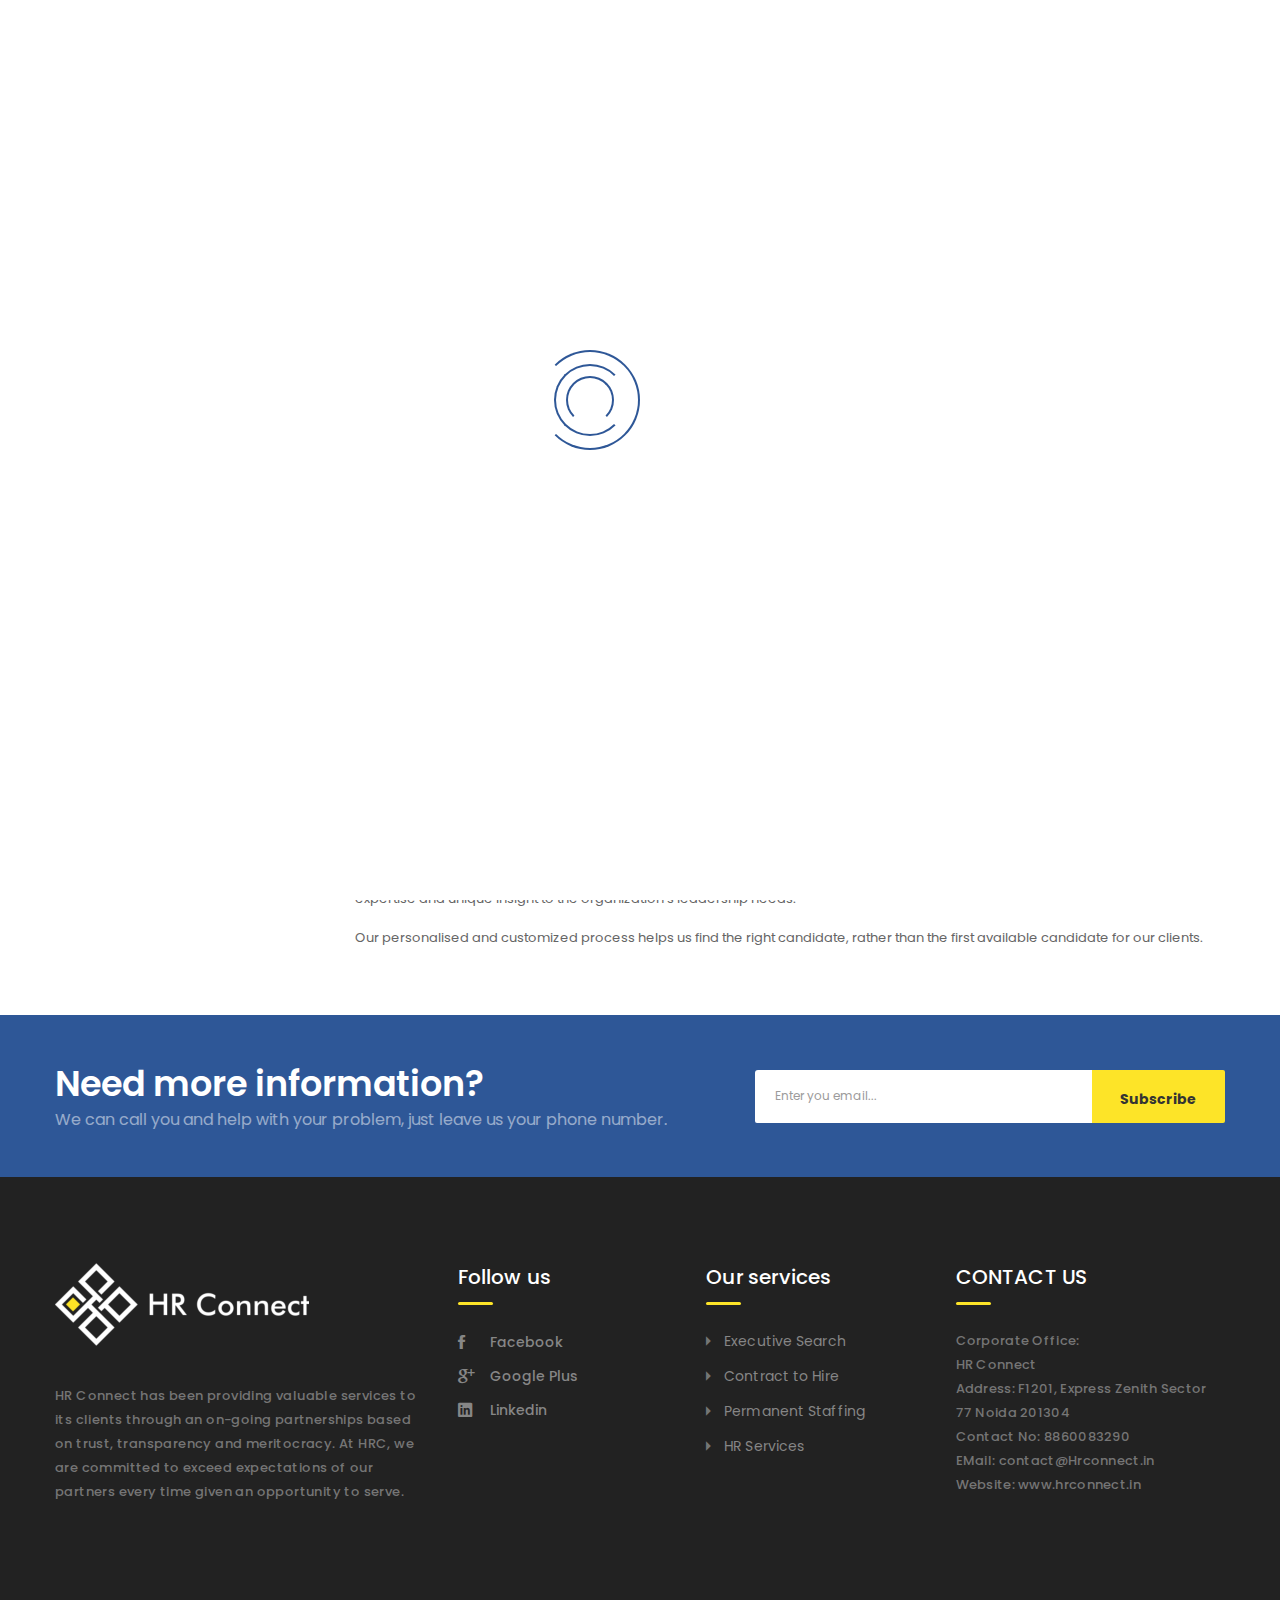
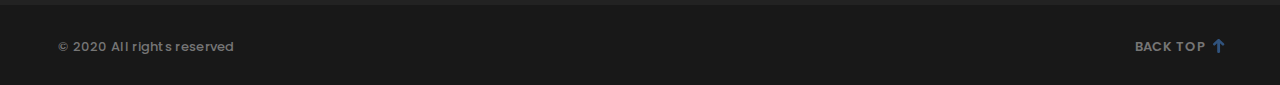
<file: executive-search.html>
<!DOCTYPE html>
<!--[if IE 8 ]><html class="ie" xmlns="http://http://www.w3.org/1999/xhtml" xml:lang="en-US" lang="en-US"> <![endif]-->
<!--[if (gte IE 9)|!(IE)]><!--><html xmlns="http://http://www.w3.org/1999/xhtml" xml:lang="en-US" lang="en-US"><!--<![endif]-->
<head>
<!-- Basic Page Needs -->
<meta charset="utf-8">
<!--[if IE]><meta http-equiv='X-UA-Compatible' content='IE=edge,chrome=1'><![endif]-->
<title>HR Connect</title>
<!-- Mobile Specific Metas -->
<meta name="viewport" content="width=device-width, initial-scale=1, maximum-scale=1">
<link rel="stylesheet" type="text/css" href="assets/css/revolution-slider.css">
<link rel="stylesheet" type="text/css" href="assets/css/style.css">
<link rel="stylesheet" type="text/css" href="assets/css/responsive.css">
<link href='https://fonts.googleapis.com/css?family=Poppins:400,300,500,600,700' rel='stylesheet' type='text/css'>

<!--[if lt IE 9]>
	<script src="javascript/html5shiv.js"></script>
	<script src="javascript/respond.min.js"></script>
<![endif]-->
</head>

<body class="left-sidebar">
	<!-- Preloader -->
	<div class="preloader">
		<div class="clear-loading loading-effect-2">
			<span></span>
		</div>
	</div>
	<div class="topbar">
		<div class="container">
			<div class="row">
				<div class="col-sm-7">
					<div class="left">
						<p>Welcome to HR Connect</p>
						<ul>
							<li><a href="contact.html">Email Us</a></li>
							<li><a href="contact.html">How to Find Us</a></li>				
						</ul>
					</div>
				</div>
				<div class="col-sm-5">
					<div class="right">
						<ul class="social">
							<li><a href="#"><i class="ion-social-twitter"></i></a></li>
							<li><a href="#"><i class="ion-social-facebook"></i></a></li>
							<li><a href="#"><i class="ion-social-linkedin"></i></a></li>
						</ul>
					</div>
				</div>
			</div>  
		</div>
	</div>
	<!-- Header -->
	<header id="header" class="header header-sticky">
		<div class="header-wrap">
			<div class="header-nav">
				<div class="container">
					<div class="row">
						<div class="col-md-3 col-sm-3 col-xs-8">
							<div id="logo" class="logo">
								<a href="index.html" rel="home">
									<img src="assets/images/logo.png" alt="IT consutant Firm"/>
									<!-- HR Connect -->
								</a>
							</div><!-- /.logo -->
						</div>
						<div class="col-md-9 col-sm-9 col-xs-4">
							<div class="btn-menu"></div>
							<nav id="mainnav" class="mainnav">
								<ul class="menu">
									<li><a href="index.html">Home</a>
									</li>
									<li class="mega"><a href="about.html">About us</a>
										
									</li>
									
									<li class="mega active"><a href="#">Services</a>
										<ul class="sub-menu">
											<li><a href="permanent-staffing-services.html">PERMANENT STAFFING</a></li>
											<li><a href="contract-to-hire.html">CONTRACT TO HIRE</a></li>
											<li><a href="executive-search.html">EXECUTIVE SEARCH</a></li>
											<li><a href="hr-services.html">HR Services</a></li>
											
										</ul><!-- /.submenu -->
									</li>
									<li><a href="our-strength.html">Our Strength</a>
										
									</li>
									<li><a href="industries.html">Industries</a>
										
									</li>
									<li><a href="contact.html">Contact us</a>
										
									</li>
								 </ul><!-- /.menu -->
							</nav>
						</div>
						
					</div>
				</div><!-- /.row -->
			</div><!-- /.container -->

		</div><!-- /.header-wrap -->
	</header><!-- /.header -->

	<!-- Page Title -->
	<section class="breadcrumb-wrap">
		<div class="overlay"></div>
		<div class="container">
			<div class="row">
				<div class="col-sm-12">
					<h1>EXECUTIVE SEARCH</h1>
					<ul class="breadcrumb">
						<li><a href="index.html"><img class="img-home" src="assets/images/common/icon-home.gif" alt="icon home">Home</a></li>
						<li><a href="executive-search.html">EXECUTIVE SEARCH</a></li>
						
					</ul>
				</div>
			</div>
		</div>
	</section>

	<!-- Blog post -->
	<section class="page-wrap page-service">
		<div class="container">
			<div class="row">
				<main class="main-content">
					<div class="content">
						<article>
							<div class="media">
								<p class="image"><img src="assets/images/pages/executive-search.png" alt="image"></p>
							</div><!-- /.media -->
							<div class="clearfix">
								
									<div class="title-post">
										<h3>EXECUTIVE SEARCH</h3>
										<p>Executive search being vital to business growth requires specialized skills to perform & deliver the expected. Our constant association with clients as an ESC has helped us build distinction in the domain.</p>
                                        <p>We are recognized as a search firm, practicing CONTINGENT SEARCH for all senior level mandates applying our domain specific expertise and unique insight to the organization’s leadership needs.</p>
                                        <p>Our personalised and customized process helps us find the right candidate, rather than the first available candidate for our clients.</p>
								</div>
								
							</div>
							<div class="accordion-box">
								
								
							</div>
						</article>
					</div>
				</main>
				<aside class="sidebar">
					<div class="sidebar-nav">
						<ul>
							                <li><a href="permanent-staffing-services.html">PERMANENT STAFFING</a></li>
											<li><a href="contract-to-hire.html">CONTRACT TO HIRE</a></li>
											<li><a href="executive-search.html">EXECUTIVE SEARCH</a></li>
											<li><a href="hr-services.html">HR Services</a></li>
						</ul>
					</div>
					<!-- <div class="brochure">
						<h3>Our Brochure</h3>
						<p>View our 2016 financial prospectus brochure for an easy to read guide on all of the services offered.</p>
						<p class="btn-cons btn-download"><a href="#">Download .PDF</a></p>
					</div> -->
					
				</aside>
			</div>
		</div>
	</section>
	<section class="more-info">
		<div class="container">
			<div class="row">
				<div class="col-sm-7">
					<div class="text">
						<h3>Need more information?</h3>
						<p>We can call you and help with your problem, just leave us your phone number.</p>
					</div>
				</div>
				<div class="col-sm-5">
					<div class="subscribe">
						<div class="subscribe">
						<form method="post" id="subscribeForm" class="subscribe-form" action="">
							<label>
								<input type="email" id="email02" name="email02" placeholder="Enter you email..." value="" required="required" title="Enter your email">
							</label>
							<input type="submit" class="submit" value="Subscribe">
						</form>
					</div>
					</div>
				</div>
			</div>
		</div>
	</section>
	<!-- Footer -->
	<footer class="footer">
		<div class="container">
			<div class="row">
				<div class="col-sm-4">
					<div class="footer-info">
						<div class="footer-logo">
							<!-- HR Connect -->
							<img src="assets/images/logo.png" alt="Consultant">
						</div>
						<p class="description">HR Connect has been providing valuable services to its clients through an on-going partnerships based on trust, transparency and meritocracy. At HRC, we are committed to exceed expectations of our partners every time given an opportunity to serve.</p>
						
					</div>
				</div>
				<div class="col-sm-8">
					<div class="footernav">
						<nav class="footernav01">
							<h3>Follow us</h3>
							<ul class="followus">
								<li><a href="#"><i class="ion-social-facebook"></i>Facebook</a></li>
								<li><a href="#"><i class="ion-social-googleplus"></i>Google Plus</a></li>
								<li><a href="#"><i class="ion-social-linkedin"></i>Linkedin</a></li>
							 </ul>
						</nav>
						<nav class="footernav02">
							<h3>Our services</h3>
							<ul class="ourservices">
								<li><a href="executive-search.html">Executive Search</a></li>
								<li><a href="contract-to-hire.html">Contract to Hire</a></li>
								<li><a href="permanent-staffing-services.html">Permanent Staffing</a></li>
								<li><a href="hr-services.html">HR Services</a></li>
							 </ul>
						</nav>
						<nav class="footernav03">
							<h3>CONTACT US</h3>
                            
							<span>
								Corporate Office:<br>
								HR Connect<br>
								Address: F1201, Express Zenith Sector 77 Noida 201304<br>
								Contact No: 8860083290<br>
								EMail: contact@Hrconnect.in<br>
								Website: www.hrconnect.in<br>
							</span>


							
							
						</nav>
					</div>
				</div>
			</div><!-- /.row -->
		</div><!-- /.container -->
		<div class="bottom">
			<div class="container">
				<div class="row">
					<div class="col-sm-10">
						<p class="copyright">© 2020 All rights reserved</p>
					</div><!-- /.col-md-10 -->
					<div class="col-sm-2">
						<p class="totop"><a href="#">Back Top<img src="assets/images/common/icon-totop.png" alt="back top"></a></p>
					</div>
				</div><!-- /.row -->
			</div>
		</div>
	</footer>
	<!-- Javascript -->
	<script type="text/javascript" src="assets/js/plugins.js"></script>
	<script type="text/javascript" src="assets/js/main.js"></script>
</body>


</html>
</file>
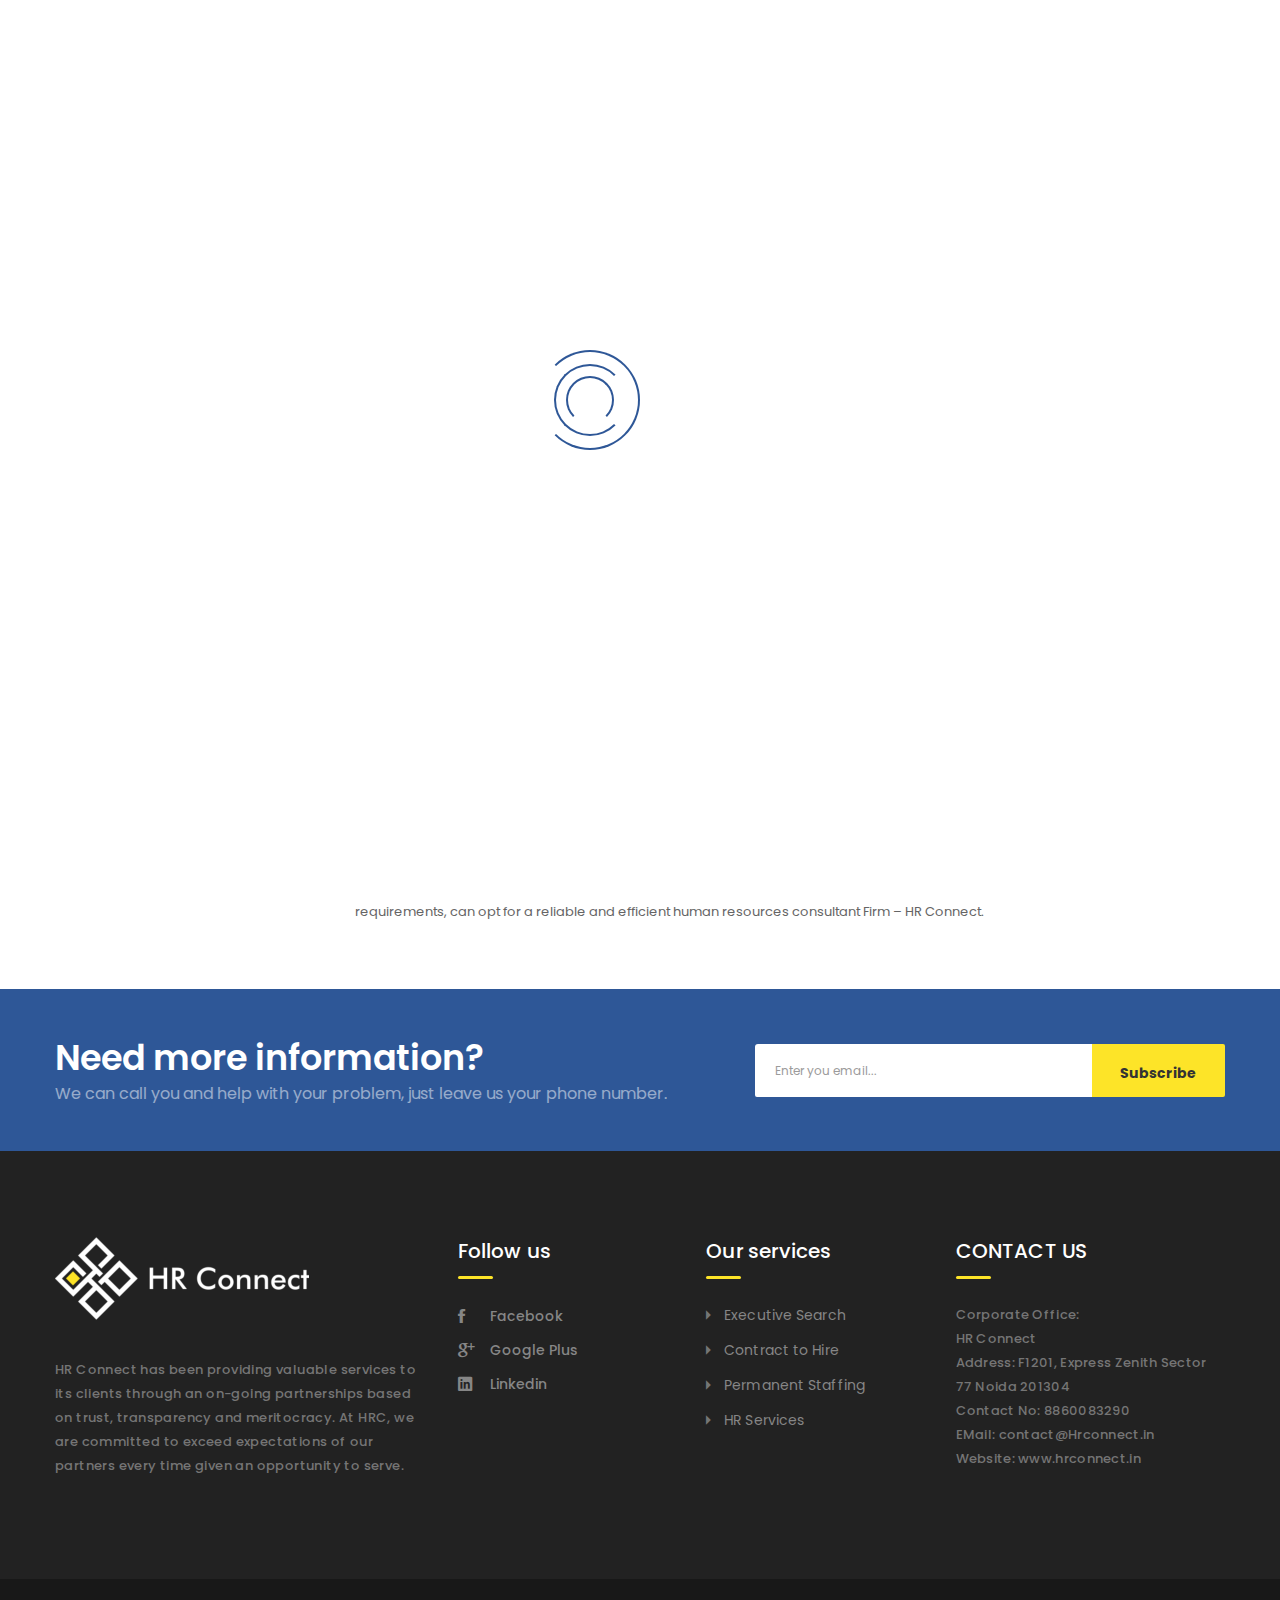
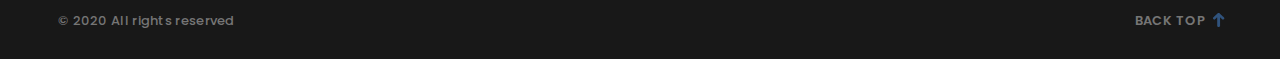
<file: hr-services.html>
<!DOCTYPE html>
<!--[if IE 8 ]><html class="ie" xmlns="http://http://www.w3.org/1999/xhtml" xml:lang="en-US" lang="en-US"> <![endif]-->
<!--[if (gte IE 9)|!(IE)]><!--><html xmlns="http://http://www.w3.org/1999/xhtml" xml:lang="en-US" lang="en-US"><!--<![endif]-->
<head>
<!-- Basic Page Needs -->
<meta charset="utf-8">
<!--[if IE]><meta http-equiv='X-UA-Compatible' content='IE=edge,chrome=1'><![endif]-->
<title>HR Connect</title>
<!-- Mobile Specific Metas -->
<meta name="viewport" content="width=device-width, initial-scale=1, maximum-scale=1">
<link rel="stylesheet" type="text/css" href="assets/css/revolution-slider.css">
<link rel="stylesheet" type="text/css" href="assets/css/style.css">
<link rel="stylesheet" type="text/css" href="assets/css/responsive.css">
<link href='https://fonts.googleapis.com/css?family=Poppins:400,300,500,600,700' rel='stylesheet' type='text/css'>

<!--[if lt IE 9]>
	<script src="javascript/html5shiv.js"></script>
	<script src="javascript/respond.min.js"></script>
<![endif]-->
</head>

<body class="left-sidebar">
	<!-- Preloader -->
	<div class="preloader">
		<div class="clear-loading loading-effect-2">
			<span></span>
		</div>
	</div>
	<div class="topbar">
		<div class="container">
			<div class="row">
				<div class="col-sm-7">
					<div class="left">
						<p>Welcome to HR Connect</p>
						<ul>
							<li><a href="contact.html">Email Us</a></li>
							<li><a href="contact.html">How to Find Us</a></li>				
						</ul>
					</div>
				</div>
				<div class="col-sm-5">
					<div class="right">
						<ul class="social">
							<li><a href="#"><i class="ion-social-twitter"></i></a></li>
							<li><a href="#"><i class="ion-social-facebook"></i></a></li>
							<li><a href="#"><i class="ion-social-linkedin"></i></a></li>
						</ul>
					</div>
				</div>
			</div>  
		</div>
	</div>
	<!-- Header -->
	<header id="header" class="header header-sticky">
		<div class="header-wrap">
			<div class="header-nav">
				<div class="container">
					<div class="row">
						<div class="col-md-3 col-sm-3 col-xs-8">
							<div id="logo" class="logo">
								<a href="index.html" rel="home">
									<img src="assets/images/logo.png" alt="IT consutant Firm"/>
									<!-- HR Connect -->
								</a>
							</div><!-- /.logo -->
						</div>
						<div class="col-md-9 col-sm-9 col-xs-4">
							<div class="btn-menu"></div>
							<nav id="mainnav" class="mainnav">
								<ul class="menu">
									<li><a href="index.html">Home</a>
									</li>
									<li class="mega"><a href="about.html">About us</a>
										
									</li>
									
									<li class="mega active"><a href="#">Services</a>
										<ul class="sub-menu">
											<li><a href="permanent-staffing-services.html">PERMANENT STAFFING</a></li>
											<li><a href="contract-to-hire.html">CONTRACT TO HIRE</a></li>
											<li><a href="executive-search.html">EXECUTIVE SEARCH</a></li>
											<li><a href="hr-services.html">HR Services</a></li>
											
										</ul><!-- /.submenu -->
									</li>
									<li><a href="our-strength.html">Our Strength</a>
										
									</li>
									<li><a href="industries.html">Industries</a>
										
									</li>
									<li><a href="contact.html">Contact us</a>
										
									</li>
								 </ul><!-- /.menu -->
							</nav>
						</div>
						
					</div>
				</div><!-- /.row -->
			</div><!-- /.container -->

		</div><!-- /.header-wrap -->
	</header><!-- /.header -->
	<!-- Page Title -->
	<section class="breadcrumb-wrap">
		<div class="overlay"></div>
		<div class="container">
			<div class="row">
				<div class="col-sm-12">
					<h1>HR Services</h1>
					<ul class="breadcrumb">
						<li><a href="index.html"><img class="img-home" src="assets/images/common/icon-home.gif" alt="icon home">Home</a></li>
						<li><a href="hr-services.html">HR Services</a></li>
						
					</ul>
				</div>
			</div>
		</div>
	</section>

	<!-- Blog post -->
	<section class="page-wrap page-service">
		<div class="container">
			<div class="row">
				<main class="main-content">
					<div class="content">
						<article>
							<div class="media">
								<p class="image"><img src="assets/images/pages/hr.jpg" alt="image"></p>
							</div><!-- /.media -->
							<div class="clearfix">
								
									<div class="title-post">
										<h3>HR Services</h3>
										<p>Human resources form an integral part of any business organization as they help in building the right kind of workforce through an efficient hiring process. However, many business organizations do not possess the infrastructure or the resources to maintain a separate HR department. Such companies rather than depending on makeshift employment agencies for meeting their HR requirements, can opt for a reliable and efficient human resources consultant Firm – HR Connect.
</p>
								</div>
								
							</div>
							<div class="accordion-box">
								
								
							</div>
						</article>
					</div>
				</main>
				<aside class="sidebar">
					<div class="sidebar-nav">
						<ul>
							                <li><a href="permanent-staffing-services.html">PERMANENT STAFFING</a></li>
											<li><a href="contract-to-hire.html">CONTRACT TO HIRE</a></li>
											<li><a href="executive-search.html">EXECUTIVE SEARCH</a></li>
											<li><a href="hr-services.html">HR Services</a></li>
						</ul>
					</div>
					<!-- <div class="brochure">
						<h3>Our Brochure</h3>
						<p>View our 2016 financial prospectus brochure for an easy to read guide on all of the services offered.</p>
						<p class="btn-cons btn-download"><a href="#">Download .PDF</a></p>
					</div> -->
					
				</aside>
			</div>
		</div>
	</section>
	<section class="more-info">
		<div class="container">
			<div class="row">
				<div class="col-sm-7">
					<div class="text">
						<h3>Need more information?</h3>
						<p>We can call you and help with your problem, just leave us your phone number.</p>
					</div>
				</div>
				<div class="col-sm-5">
					<div class="subscribe">
						<div class="subscribe">
						<form method="post" id="subscribeForm" class="subscribe-form" action="">
							<label>
								<input type="email" id="email02" name="email02" placeholder="Enter you email..." value="" required="required" title="Enter your email">
							</label>
							<input type="submit" class="submit" value="Subscribe">
						</form>
					</div>
					</div>
				</div>
			</div>
		</div>
	</section>
	<!-- Footer -->
	<footer class="footer">
		<div class="container">
			<div class="row">
				<div class="col-sm-4">
					<div class="footer-info">
						<div class="footer-logo">
							<!-- HR Connect -->
							<img src="assets/images/logo.png" alt="Consultant">
						</div>
						<p class="description">HR Connect has been providing valuable services to its clients through an on-going partnerships based on trust, transparency and meritocracy. At HRC, we are committed to exceed expectations of our partners every time given an opportunity to serve.</p>
						
					</div>
				</div>
				<div class="col-sm-8">
					<div class="footernav">
						<nav class="footernav01">
							<h3>Follow us</h3>
							<ul class="followus">
								<li><a href="#"><i class="ion-social-facebook"></i>Facebook</a></li>
								<li><a href="#"><i class="ion-social-googleplus"></i>Google Plus</a></li>
								<li><a href="#"><i class="ion-social-linkedin"></i>Linkedin</a></li>
							 </ul>
						</nav>
						<nav class="footernav02">
							<h3>Our services</h3>
							<ul class="ourservices">
								<li><a href="executive-search.html">Executive Search</a></li>
								<li><a href="contract-to-hire.html">Contract to Hire</a></li>
								<li><a href="permanent-staffing-services.html">Permanent Staffing</a></li>
								<li><a href="hr-services.html">HR Services</a></li>
							 </ul>
						</nav>
						<nav class="footernav03">
							<h3>CONTACT US</h3>
                            
							<span>
								Corporate Office:<br>
								HR Connect<br>
								Address: F1201, Express Zenith Sector 77 Noida 201304<br>
								Contact No: 8860083290<br>
								EMail: contact@Hrconnect.in<br>
								Website: www.hrconnect.in<br>
							</span>


							
							
						</nav>
					</div>
				</div>
			</div><!-- /.row -->
		</div><!-- /.container -->
		<div class="bottom">
			<div class="container">
				<div class="row">
					<div class="col-sm-10">
						<p class="copyright">© 2020 All rights reserved</p>
					</div><!-- /.col-md-10 -->
					<div class="col-sm-2">
						<p class="totop"><a href="#">Back Top<img src="assets/images/common/icon-totop.png" alt="back top"></a></p>
					</div>
				</div><!-- /.row -->
			</div>
		</div>
	</footer>
	<!-- Javascript -->
	<script type="text/javascript" src="assets/js/plugins.js"></script>
	<script type="text/javascript" src="assets/js/main.js"></script>
</body>
</html>
</file>
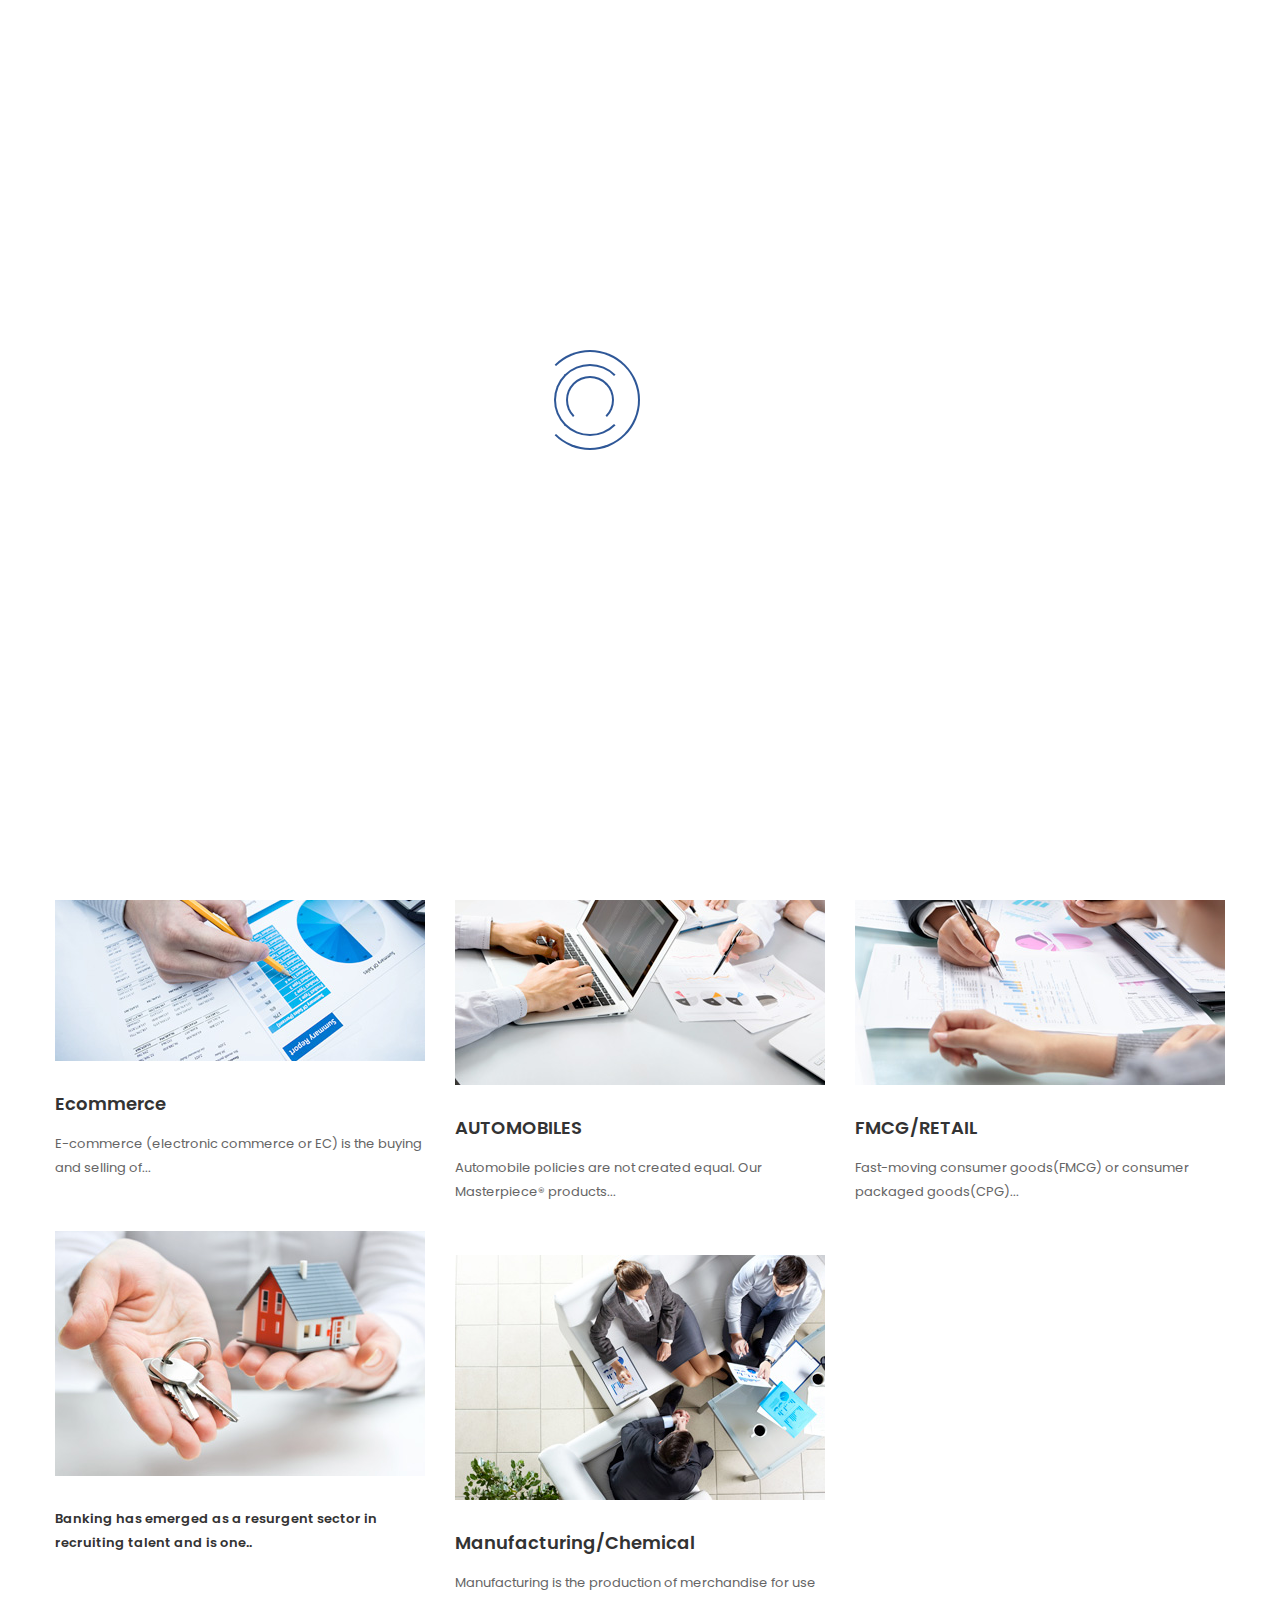
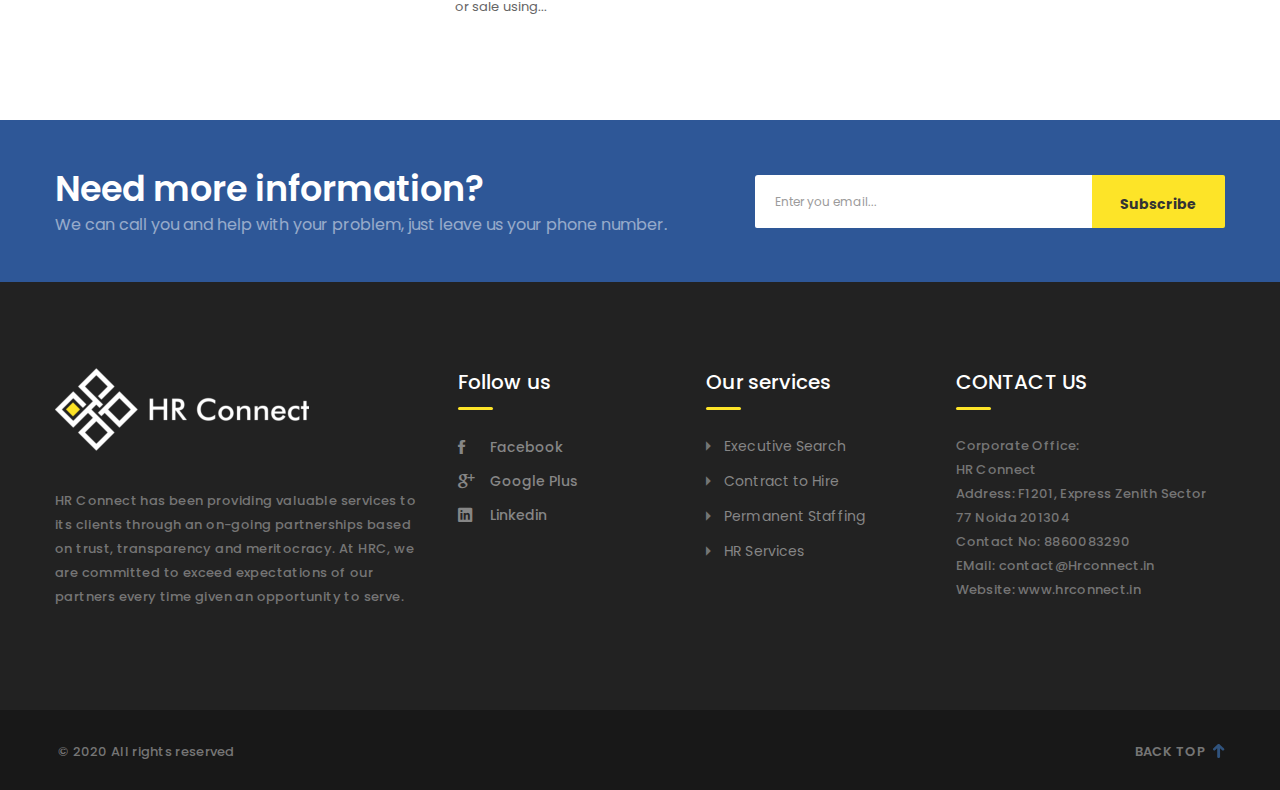
<file: industries.html>
<!DOCTYPE html>
<!--[if IE 8 ]><html class="ie" xmlns="http://http://www.w3.org/1999/xhtml" xml:lang="en-US" lang="en-US"> <![endif]-->
<!--[if (gte IE 9)|!(IE)]><!--><html xmlns="http://http://www.w3.org/1999/xhtml" xml:lang="en-US" lang="en-US"><!--<![endif]-->
<head>
<!-- Basic Page Needs -->
<meta charset="utf-8">
<!--[if IE]><meta http-equiv='X-UA-Compatible' content='IE=edge,chrome=1'><![endif]-->
<title>HR Connect</title>
<!-- Mobile Specific Metas -->
<meta name="viewport" content="width=device-width, initial-scale=1, maximum-scale=1">
<link rel="stylesheet" type="text/css" href="assets/css/revolution-slider.css">
<link rel="stylesheet" type="text/css" href="assets/css/style.css">
<link rel="stylesheet" type="text/css" href="assets/css/responsive.css">
<link href='https://fonts.googleapis.com/css?family=Poppins:400,300,500,600,700' rel='stylesheet' type='text/css'>

<!--[if lt IE 9]>
	<script src="javascript/html5shiv.js"></script>
	<script src="javascript/respond.min.js"></script>
<![endif]-->
</head>

<body class="full-width">
	<!-- Preloader -->
	<div class="preloader">
		<div class="clear-loading loading-effect-2">
			<span></span>
		</div>
	</div>
	<div class="topbar">
		<div class="container">
			<div class="row">
				<div class="col-sm-7">
					<div class="left">
						<p>Welcome to HR Connect</p>
						<ul>
							<li><a href="contact.html">Email Us</a></li>
							<li><a href="contact.html">How to Find Us</a></li>				
						</ul>
					</div>
				</div>
				<div class="col-sm-5">
					<div class="right">
						<ul class="social">
							<li><a href="#"><i class="ion-social-twitter"></i></a></li>
							<li><a href="#"><i class="ion-social-facebook"></i></a></li>
							<li><a href="#"><i class="ion-social-linkedin"></i></a></li>
						</ul>
					</div>
				</div>
			</div>  
		</div>
	</div>
	<!-- Header -->
	<header id="header" class="header header-sticky">
		<div class="header-wrap">
			<div class="header-nav">
				<div class="container">
					<div class="row">
						<div class="col-md-3 col-sm-3 col-xs-8">
							<div id="logo" class="logo">
								<a href="index.html" rel="home">
									<img src="assets/images/logo.png" alt="IT consutant Firm"/>
									<!-- HR Connect -->
								</a>
							</div><!-- /.logo -->
						</div>
						<div class="col-md-9 col-sm-9 col-xs-4">
							<div class="btn-menu"></div>
							<nav id="mainnav" class="mainnav">
								<ul class="menu">
									<li><a href="index.html">Home</a>
									</li>
									<li class="mega"><a href="about.html">About us</a>
										
									</li>
									
									<li class="mega"><a href="#">Services</a>
										<ul class="sub-menu">
											<li><a href="permanent-staffing-services.html">PERMANENT STAFFING</a></li>
											<li><a href="contract-to-hire.html">CONTRACT TO HIRE</a></li>
											<li><a href="executive-search.html">EXECUTIVE SEARCH</a></li>
											<li><a href="hr-services.html">HR Services</a></li>
											
										</ul><!-- /.submenu -->
									</li>
									<li><a href="our-strength.html">Our Strength</a>
										
									</li>
									<li class="active"><a href="industries.html">Industries</a>
										
									</li>
									<li><a href="contact.html">Contact us</a>
										
									</li>
								 </ul><!-- /.menu -->
							</nav>
						</div>
						
					</div>
				</div><!-- /.row -->
			</div><!-- /.container -->

		</div><!-- /.header-wrap -->
	</header><!-- /.header -->
	<!-- Page Title -->
	<section class="breadcrumb-wrap">
		<div class="overlay"></div>
		<div class="container">
			<div class="row">
				<div class="col-sm-12">
					<h1>INDUSTRIES</h1>
					<ul class="breadcrumb">
						<li><a href="index.html"><img class="img-home" src="assets/images/common/icon-home.gif" alt="icon home">Home</a></li>
						<li><a href="industries.html">INDUSTRIES</a></li>
						
					</ul>
				</div>
			</div>
		</div>
	</section>

	<!-- Blog post -->
	<section class="page-wrap page-portfolio">
		<div class="container">
			<div class="row">
				<main class="main-content">
					<div class="content">
						
						<div class="portfolio popup-gallery">
							<div class="col-sm-4 col-xs-12 item business">
								<article>
									<p class="media"><img src="assets/images/pages/img_project01.jpg" alt="image"></p>
									<h3>Information Technology</h3>
									<p>The IT industry is one of the largest recruiters of talent in India...</p>
								</article>
							</div>
							<div class="col-sm-4 col-xs-12 item accumulation stock">
								<article>
									<p class="media"><img src="assets/images/pages/img_project02.jpg" alt="image"></p>
									<h3>IT Enabled Services</h3>
									<p>The ITES industry is one of the largest deployments of educated...</p>
								</article>
							</div>
							<div class="col-sm-4 col-xs-12 item taxation accumulation">
								<article>
									<p class="media"><img src="assets/images/pages/img_project03.jpg" alt="image"></p>
									<h3>Telecom</h3>
									<p>Telecoms is where the telecoms industry goes first for the latest...</p>
								</article>
							</div>
							<div class="col-sm-4 col-xs-12 item estate taxation stock">
								<article>
									<p class="media"><img src="assets/images/pages/img_project04.jpg" alt="image"></p>
									<h3>Ecommerce</h3>
									<p>E-commerce (electronic commerce or EC) is the buying and selling of...</p>
								</article>
							</div>
							<div class="col-sm-4 col-xs-12 item stock business">
								<article>
									<p class="media"><img src="assets/images/pages/img_project05.jpg" alt="image"></p>
									<h3>AUTOMOBILES</h3>
									<p>Automobile policies are not created equal. Our Masterpiece® products...</p>
								</article>
							</div>
							<div class="col-sm-4 col-xs-12 item business accumulation">
								<article>
									<p class="media"><img src="assets/images/pages/img_project06.jpg" alt="image"></p>
									<h3>FMCG/RETAIL</a></h3>
									<p>Fast-moving consumer goods(FMCG) or consumer packaged goods(CPG)...</p>
								</article>
							</div>
							<div class="col-sm-4 col-xs-12 item stock estate">
								<article>
									<p class="media"><img src="assets/images/pages/img_project07.jpg" alt="image"></p>
									<h3><BFSI/NBFC/h3>
									<p>Banking has emerged as a resurgent sector in recruiting talent and is one..</p>
								</article>
							</div>
							<div class="col-sm-4 col-xs-12 item accumulation">
								<article>
									<p class="media"><img src="assets/images/pages/img_project08.jpg" alt="image"></p>
									<h3>Manufacturing/Chemical</h3>
									<p>Manufacturing is the production of merchandise for use or sale using...</p>
								</article>
							</div>
							
						</div>
					</div>
				</main>
			</div>
		</div>
	</section>
	<section class="more-info">
		<div class="container">
			<div class="row">
				<div class="col-sm-7">
					<div class="text">
						<h3>Need more information?</h3>
						<p>We can call you and help with your problem, just leave us your phone number.</p>
					</div>
				</div>
				<div class="col-sm-5">
					<div class="subscribe">
						<div class="subscribe">
						<form method="post" id="subscribeForm" class="subscribe-form" action="">
							<label>
								<input type="email" id="email02" name="email02" placeholder="Enter you email..." value="" required="required" title="Enter your email">
							</label>
							<input type="submit" class="submit" value="Subscribe">
						</form>
					</div>
					</div>
				</div>
			</div>
		</div>
	</section>
	<!-- Footer -->
	<footer class="footer">
		<div class="container">
			<div class="row">
				<div class="col-sm-4">
					<div class="footer-info">
						<div class="footer-logo">
							<!-- HR Connect -->
							<img src="assets/images/logo.png" alt="Consultant">
						</div>
						<p class="description">HR Connect has been providing valuable services to its clients through an on-going partnerships based on trust, transparency and meritocracy. At HRC, we are committed to exceed expectations of our partners every time given an opportunity to serve.</p>
						
					</div>
				</div>
				<div class="col-sm-8">
					<div class="footernav">
						<nav class="footernav01">
							<h3>Follow us</h3>
							<ul class="followus">
								<li><a href="#"><i class="ion-social-facebook"></i>Facebook</a></li>
								<li><a href="#"><i class="ion-social-googleplus"></i>Google Plus</a></li>
								<li><a href="#"><i class="ion-social-linkedin"></i>Linkedin</a></li>
							 </ul>
						</nav>
						<nav class="footernav02">
							<h3>Our services</h3>
							<ul class="ourservices">
								<li><a href="executive-search.html">Executive Search</a></li>
								<li><a href="contract-to-hire.html">Contract to Hire</a></li>
								<li><a href="permanent-staffing-services.html">Permanent Staffing</a></li>
								<li><a href="hr-services.html">HR Services</a></li>
							 </ul>
						</nav>
						<nav class="footernav03">
							<h3>CONTACT US</h3>
                            
							<span>
								Corporate Office:<br>
								HR Connect<br>
								Address: F1201, Express Zenith Sector 77 Noida 201304<br>
								Contact No: 8860083290<br>
								EMail: contact@Hrconnect.in<br>
								Website: www.hrconnect.in<br>
							</span>


							
							
						</nav>
					</div>
				</div>
			</div><!-- /.row -->
		</div><!-- /.container -->
		<div class="bottom">
			<div class="container">
				<div class="row">
					<div class="col-sm-10">
						<p class="copyright">© 2020 All rights reserved</p>
					</div><!-- /.col-md-10 -->
					<div class="col-sm-2">
						<p class="totop"><a href="#">Back Top<img src="assets/images/common/icon-totop.png" alt="back top"></a></p>
					</div>
				</div><!-- /.row -->
			</div>
		</div>
	</footer>
	<!-- Javascript -->
	<script type="text/javascript" src="assets/js/plugins.js"></script>
	<script type="text/javascript" src="assets/js/main.js"></script>
</body>


</html>
</file>
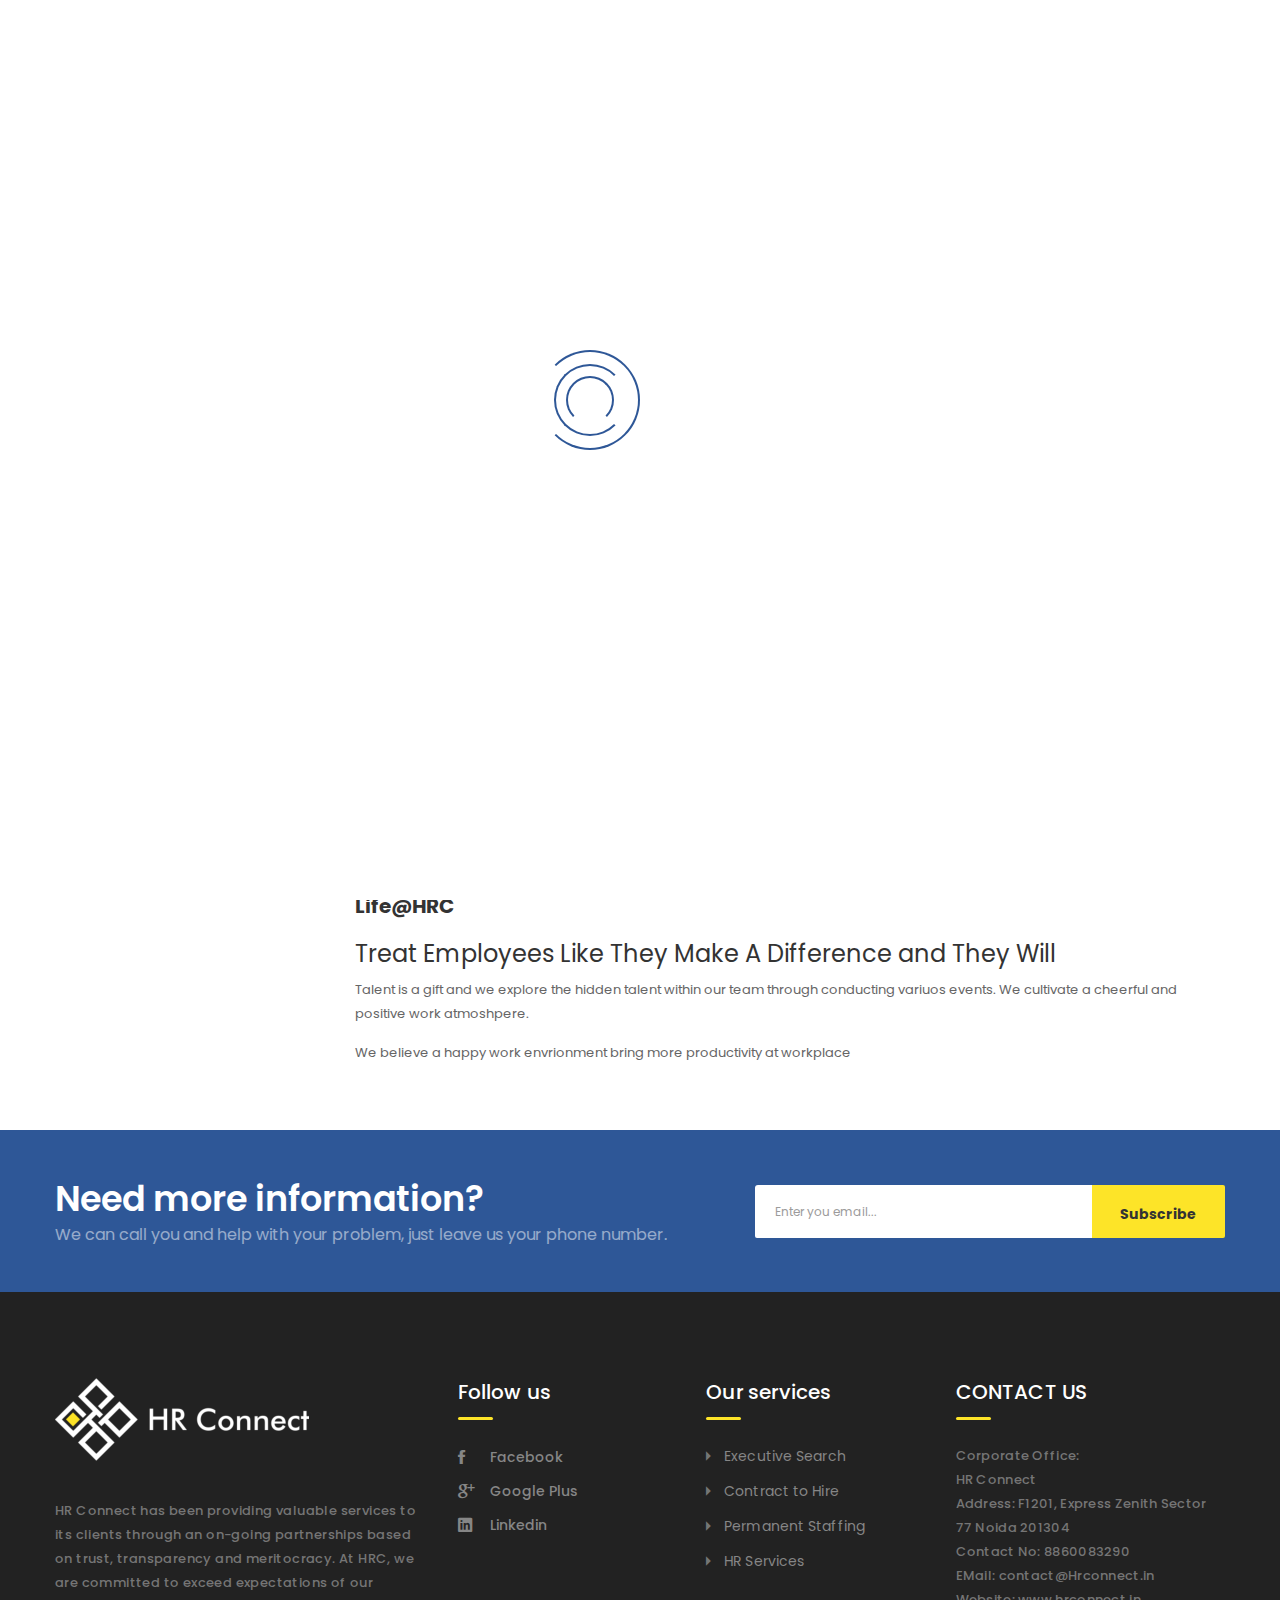
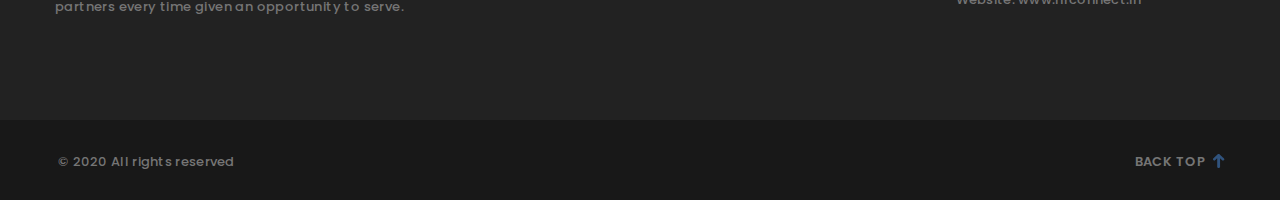
<file: life-and-carrers.html>
<!DOCTYPE html>
<!--[if IE 8 ]><html class="ie" xmlns="http://http://www.w3.org/1999/xhtml" xml:lang="en-US" lang="en-US"> <![endif]-->
<!--[if (gte IE 9)|!(IE)]><!--><html xmlns="http://http://www.w3.org/1999/xhtml" xml:lang="en-US" lang="en-US"><!--<![endif]-->
<head>
<!-- Basic Page Needs -->
<meta charset="utf-8">
<!--[if IE]><meta http-equiv='X-UA-Compatible' content='IE=edge,chrome=1'><![endif]-->
<title>HR Connect</title>
<!-- Mobile Specific Metas -->
<meta name="viewport" content="width=device-width, initial-scale=1, maximum-scale=1">
<link rel="stylesheet" type="text/css" href="assets/css/revolution-slider.css">
<link rel="stylesheet" type="text/css" href="assets/css/style.css">
<link rel="stylesheet" type="text/css" href="assets/css/responsive.css">
<link href='https://fonts.googleapis.com/css?family=Poppins:400,300,500,600,700' rel='stylesheet' type='text/css'>

<!--[if lt IE 9]>
	<script src="javascript/html5shiv.js"></script>
	<script src="javascript/respond.min.js"></script>
<![endif]-->
</head>

<body class="left-sidebar">
	<!-- Preloader -->
	<div class="preloader">
		<div class="clear-loading loading-effect-2">
			<span></span>
		</div>
	</div>
	<div class="topbar">
		<div class="container">
			<div class="row">
				<div class="col-sm-7">
					<div class="left">
						<p>Welcome to HR Connect</p>
						<ul>
							<li><a href="contact.html">Email Us</a></li>
							<li><a href="contact.html">How to Find Us</a></li>				
						</ul>
					</div>
				</div>
				<div class="col-sm-5">
					<div class="right">
						<ul class="social">
							<li><a href="#"><i class="ion-social-twitter"></i></a></li>
							<li><a href="#"><i class="ion-social-facebook"></i></a></li>
							<li><a href="#"><i class="ion-social-linkedin"></i></a></li>
						</ul>
					</div>
				</div>
			</div>  
		</div>
	</div>
	<!-- Header -->
	<header id="header" class="header header-sticky">
		<div class="header-wrap">
			<div class="header-nav">
				<div class="container">
					<div class="row">
						<div class="col-md-3 col-sm-3 col-xs-8">
							<div id="logo" class="logo">
								<a href="index.html" rel="home">
									<img src="assets/images/logo.png" alt="IT consutant Firm"/>
									<!-- HR Connect -->
								</a>
							</div><!-- /.logo -->
						</div>
						<div class="col-md-9 col-sm-9 col-xs-4">
							<div class="btn-menu"></div>
							<nav id="mainnav" class="mainnav">
								<ul class="menu">
									<li><a href="index.html">Home</a>
									</li>
									<li class="mega active"><a href="about.html">About us</a>
										
									</li>
									
									<li class="mega"><a href="#">Services</a>
										<ul class="sub-menu">
											<li><a href="permanent-staffing-services.html">PERMANENT STAFFING</a></li>
											<li><a href="contract-to-hire.html">CONTRACT TO HIRE</a></li>
											<li><a href="executive-search.html">EXECUTIVE SEARCH</a></li>
											<li><a href="hr-services.html">HR Services</a></li>
											
										</ul><!-- /.submenu -->
									</li>
									<li><a href="our-strength.html">Our Strength</a>
										
									</li>
									<li><a href="industries.html">Industries</a>
										
									</li>
									<li><a href="contact.html">Contact us</a>
										
									</li>
								 </ul><!-- /.menu -->
							</nav>
						</div>
						
					</div>
				</div><!-- /.row -->
			</div><!-- /.container -->

		</div><!-- /.header-wrap -->
	</header><!-- /.header -->
	<!-- Page Title -->
	<section class="breadcrumb-wrap">
		<div class="overlay"></div>
		<div class="container">
			<div class="row">
				<div class="col-sm-12">
					<h1>Life@HRC</h1>
					<ul class="breadcrumb">
						<li><a href="index.html"><img class="img-home" src="assets/images/common/icon-home.gif" alt="icon home">Home</a></li>
						<li><a href="life-and-carrers.html">Life@HRC</a></li>
						
					</ul>
				</div>
			</div>
		</div>
	</section>

	<!-- Blog post -->
	<section class="page-wrap page-about">
		<div class="container">
			<div class="row">
				<main class="main-content">
					<div class="content">
						<article>
							<div class="media">
								<p class="image"><img src="assets/images/pages/img_about02.jpg" alt="image"></p>
							</div><!-- /.media -->
							<h2 class="title-post"><a href="#">Life@HRC</a></h2><!-- /.title-post -->
                            <h3>Treat Employees Like They Make A Difference and They Will </h3>
							<p>Talent is a gift and we explore the hidden talent within our team through conducting variuos events. We cultivate a cheerful and positive work atmoshpere.</p>
							<p>We believe a happy work envrionment bring more productivity at workplace</p> 							
						</article>
					</div>
				</main>
				<aside class="sidebar">
					<div class="sidebar-nav">
						<ul>
											<li><a href="about.html">Company Profile</a></li>
											<li><a href="our-vison-and-mission.html">Our Vision and Mission</a></li>
											<li><a href="why-hrconnect.html">Why HRConnect</a></li>
											<li><a href="life-and-carrers.html">Life@HRC</a></li>
							
						</ul>
					</div>
					<!-- <div class="brochure">
						<h3>Our Brochure</h3>
						<p>View our 2017 company prospectus brochure for an easy to read guide on all of the services offered.</p>
						<p class="btn-cons btn-download"><a href="#">Download .PDF</a></p>
					</div> -->
					
				</aside>
			</div>
		</div>
	</section>
	<section class="more-info">
		<div class="container">
			<div class="row">
				<div class="col-sm-7">
					<div class="text">
						<h3>Need more information?</h3>
						<p>We can call you and help with your problem, just leave us your phone number.</p>
					</div>
				</div>
				<div class="col-sm-5">
					<div class="subscribe">
						<div class="subscribe">
						<form method="post" id="subscribeForm" class="subscribe-form" action="">
							<label>
								<input type="email" id="email02" name="email02" placeholder="Enter you email..." value="" required title="Enter your email">
							</label>
							<input type="submit" class="submit" value="Subscribe">
						</form>
					</div>
					</div>
				</div>
			</div>
		</div>
	</section>
	<!-- Footer -->
	<footer class="footer">
		<div class="container">
			<div class="row">
				<div class="col-sm-4">
					<div class="footer-info">
						<div class="footer-logo">
							<!-- HR Connect -->
							<img src="assets/images/logo.png" alt="Consultant">
						</div>
						<p class="description">HR Connect has been providing valuable services to its clients through an on-going partnerships based on trust, transparency and meritocracy. At HRC, we are committed to exceed expectations of our partners every time given an opportunity to serve.</p>
						
					</div>
				</div>
				<div class="col-sm-8">
					<div class="footernav">
						<nav class="footernav01">
							<h3>Follow us</h3>
							<ul class="followus">
								<li><a href="#"><i class="ion-social-facebook"></i>Facebook</a></li>
								<li><a href="#"><i class="ion-social-googleplus"></i>Google Plus</a></li>
								<li><a href="#"><i class="ion-social-linkedin"></i>Linkedin</a></li>
							 </ul>
						</nav>
						<nav class="footernav02">
							<h3>Our services</h3>
							<ul class="ourservices">
								<li><a href="executive-search.html">Executive Search</a></li>
								<li><a href="contract-to-hire.html">Contract to Hire</a></li>
								<li><a href="permanent-staffing-services.html">Permanent Staffing</a></li>
								<li><a href="hr-services.html">HR Services</a></li>
							 </ul>
						</nav>
						<nav class="footernav03">
							<h3>CONTACT US</h3>
                            
							<span>
								Corporate Office:<br>
								HR Connect<br>
								Address: F1201, Express Zenith Sector 77 Noida 201304<br>
								Contact No: 8860083290<br>
								EMail: contact@Hrconnect.in<br>
								Website: www.hrconnect.in<br>
							</span>


							
							
						</nav>
					</div>
				</div>
			</div><!-- /.row -->
		</div><!-- /.container -->
		<div class="bottom">
			<div class="container">
				<div class="row">
					<div class="col-sm-10">
						<p class="copyright">© 2020 All rights reserved</p>
					</div><!-- /.col-md-10 -->
					<div class="col-sm-2">
						<p class="totop"><a href="#">Back Top<img src="assets/images/common/icon-totop.png" alt="back top"></a></p>
					</div>
				</div><!-- /.row -->
			</div>
		</div>
	</footer>
	<!-- Javascript -->
	<script type="text/javascript" src="assets/js/plugins.js"></script>
	<script type="text/javascript" src="assets/js/main.js"></script>
</body>
</html>
</file>
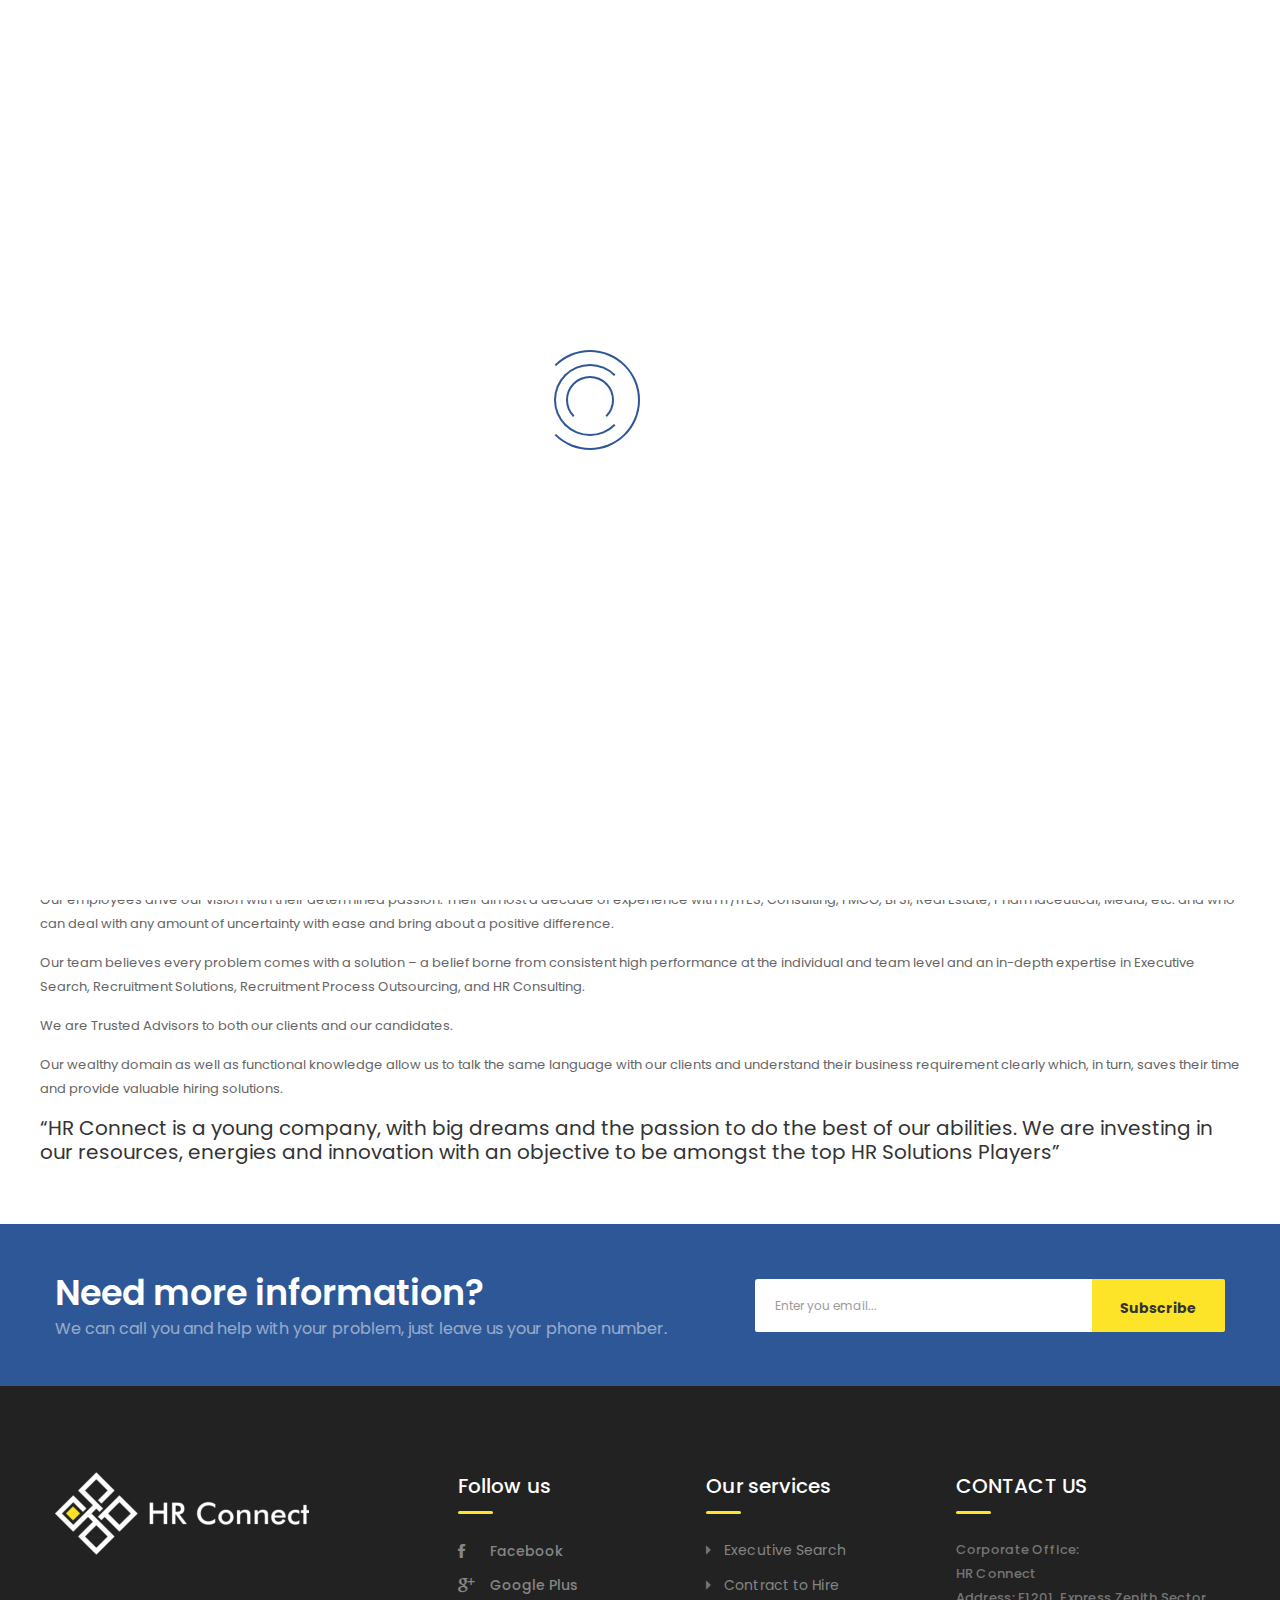
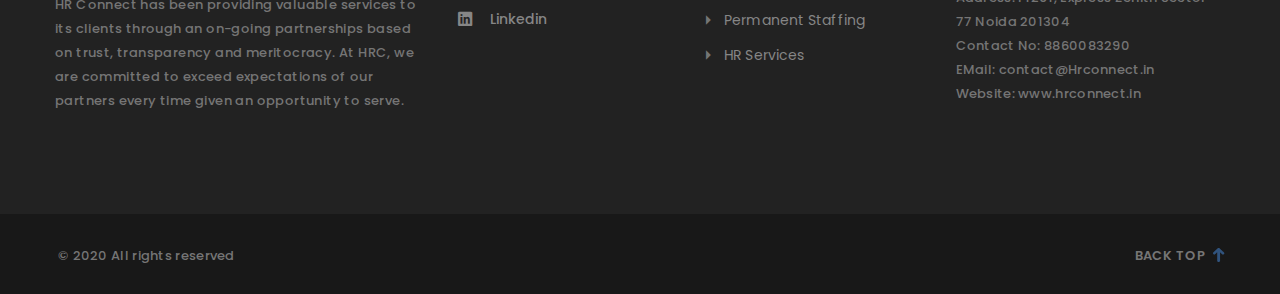
<file: our-strength.html>
<!DOCTYPE html>
<!--[if IE 8 ]><html class="ie" xmlns="http://http://www.w3.org/1999/xhtml" xml:lang="en-US" lang="en-US"> <![endif]-->
<!--[if (gte IE 9)|!(IE)]><!--><html xmlns="http://http://www.w3.org/1999/xhtml" xml:lang="en-US" lang="en-US"><!--<![endif]-->
<head>
<!-- Basic Page Needs -->
<meta charset="utf-8">
<!--[if IE]><meta http-equiv='X-UA-Compatible' content='IE=edge,chrome=1'><![endif]-->
<title>HR Connect</title>
<!-- Mobile Specific Metas -->
<meta name="viewport" content="width=device-width, initial-scale=1, maximum-scale=1">
<link rel="stylesheet" type="text/css" href="assets/css/revolution-slider.css">
<link rel="stylesheet" type="text/css" href="assets/css/style.css">
<link rel="stylesheet" type="text/css" href="assets/css/responsive.css">
<link href='https://fonts.googleapis.com/css?family=Poppins:400,300,500,600,700' rel='stylesheet' type='text/css'>

<!--[if lt IE 9]>
	<script src="javascript/html5shiv.js"></script>
	<script src="javascript/respond.min.js"></script>
<![endif]-->
</head>

<body class="full-width">
	<div class="preloader">
		<div class="clear-loading loading-effect-2">
			<span></span>
		</div>
	</div>
	<div class="topbar">
		<div class="container">
			<div class="row">
				<div class="col-sm-7">
					<div class="left">
						<p>Welcome to HR Connect</p>
						<ul>
							<li><a href="contact.html">Email Us</a></li>
							<li><a href="contact.html">How to Find Us</a></li>				
						</ul>
					</div>
				</div>
				<div class="col-sm-5">
					<div class="right">
						<ul class="social">
							<li><a href="#"><i class="ion-social-twitter"></i></a></li>
							<li><a href="#"><i class="ion-social-facebook"></i></a></li>
							<li><a href="#"><i class="ion-social-linkedin"></i></a></li>
						</ul>
					</div>
				</div>
			</div>  
		</div>
	</div>
	<!-- Header -->
	<header id="header" class="header header-sticky">
		<div class="header-wrap">
			<div class="header-nav">
				<div class="container">
					<div class="row">
						<div class="col-md-3 col-sm-3 col-xs-8">
							<div id="logo" class="logo">
								<a href="index.html" rel="home">
									<img src="assets/images/logo.png" alt="IT consutant Firm"/>
									<!-- HR Connect -->
								</a>
							</div><!-- /.logo -->
						</div>
						<div class="col-md-9 col-sm-9 col-xs-4">
							<div class="btn-menu"></div>
							<nav id="mainnav" class="mainnav">
								<ul class="menu">
									<li><a href="index.html">Home</a>
									</li>
									<li class="mega"><a href="about.html">About us</a>
										
									</li>
									
									<li class="mega"><a href="#">Services</a>
										<ul class="sub-menu">
											<li><a href="permanent-staffing-services.html">PERMANENT STAFFING</a></li>
											<li><a href="contract-to-hire.html">CONTRACT TO HIRE</a></li>
											<li><a href="executive-search.html">EXECUTIVE SEARCH</a></li>
											<li><a href="hr-services.html">HR Services</a></li>
											
										</ul><!-- /.submenu -->
									</li>
									<li class="active"><a href="our-strength.html">Our Strength</a>
										
									</li>
									<li><a href="industries.html">Industries</a>
										
									</li>
									<li><a href="contact.html">Contact us</a>
										
									</li>
								 </ul><!-- /.menu -->
							</nav>
						</div>
						
					</div>
				</div><!-- /.row -->
			</div><!-- /.container -->

		</div><!-- /.header-wrap -->
	</header><!-- /.header -->

	<!-- Page Title -->
	<section class="breadcrumb-wrap">
		<div class="overlay"></div>
		<div class="container">
			<div class="row">
				<div class="col-sm-12">
					<h1>OUR STRENGTH</h1>
					<ul class="breadcrumb">
						<li><a href="index.html"><img class="img-home" src="assets/images/common/icon-home.gif" alt="icon home">Home</a></li>
						<li><a href="our-strength.html">OUR STRENGTH</a></li>
						
					</ul>
				</div>
			</div>
		</div>
	</section>

	<!-- Blog post -->
	<section class="page-wrap page-service">
		<div class="container">
			<div class="row">
				<main class="main-content">
					<div class="content">
						<article>
							<div class="media">
								<p class="image"><img src="assets/images/pages/Our-team.png" alt="image"></p>
							</div><!-- /.media -->
							<div class="clearfix">
								
									<div class="title-post">
										<h3>Our Team</h3>
										<p>Our employees drive our vision with their determined passion. Their almost a decade of experience with IT/ITES, Consulting, FMCG, BFSI, Real Estate, Pharmaceutical, Media, etc.  and who can deal with any amount of uncertainty with ease and bring about a positive difference.</p>
<p>Our team believes every problem comes with a solution – a belief borne from consistent high performance at the individual and team level and an in-depth expertise in Executive Search, Recruitment Solutions, Recruitment Process Outsourcing, and HR Consulting.</p>
<p>We are Trusted Advisors to both our clients and our candidates.</p>
<p>Our wealthy domain as well as functional knowledge allow us to talk the same language with our clients and understand their business requirement clearly which, in turn, saves their time and provide valuable hiring solutions.</p>
<h5>“HR Connect is a young company, with big dreams and the passion to do the best of our abilities. We are investing in our resources, energies and innovation with an objective to be amongst the top HR Solutions Players”</h4>
								</div>
								
							</div>
							<div class="accordion-box">
								
								
							</div>
						</article>
					</div>
				</main>
				
			</div>
		</div>
	</section>
	<section class="more-info">
		<div class="container">
			<div class="row">
				<div class="col-sm-7">
					<div class="text">
						<h3>Need more information?</h3>
						<p>We can call you and help with your problem, just leave us your phone number.</p>
					</div>
				</div>
				<div class="col-sm-5">
					<div class="subscribe">
						<div class="subscribe">
						<form method="post" id="subscribeForm" class="subscribe-form" action="">
							<label>
								<input type="email" id="email02" name="email02" placeholder="Enter you email..." value="" required="required" title="Enter your email">
							</label>
							<input type="submit" class="submit" value="Subscribe">
						</form>
					</div>
					</div>
				</div>
			</div>
		</div>
	</section>
	<!-- Footer -->
	<footer class="footer">
		<div class="container">
			<div class="row">
				<div class="col-sm-4">
					<div class="footer-info">
						<div class="footer-logo">
							<!-- HR Connect -->
							<img src="assets/images/logo.png" alt="Consultant">
						</div>
						<p class="description">HR Connect has been providing valuable services to its clients through an on-going partnerships based on trust, transparency and meritocracy. At HRC, we are committed to exceed expectations of our partners every time given an opportunity to serve.</p>
						
					</div>
				</div>
				<div class="col-sm-8">
					<div class="footernav">
						<nav class="footernav01">
							<h3>Follow us</h3>
							<ul class="followus">
								<li><a href="#"><i class="ion-social-facebook"></i>Facebook</a></li>
								<li><a href="#"><i class="ion-social-googleplus"></i>Google Plus</a></li>
								<li><a href="#"><i class="ion-social-linkedin"></i>Linkedin</a></li>
							 </ul>
						</nav>
						<nav class="footernav02">
							<h3>Our services</h3>
							<ul class="ourservices">
								<li><a href="executive-search.html">Executive Search</a></li>
								<li><a href="contract-to-hire.html">Contract to Hire</a></li>
								<li><a href="permanent-staffing-services.html">Permanent Staffing</a></li>
								<li><a href="hr-services.html">HR Services</a></li>
							 </ul>
						</nav>
						<nav class="footernav03">
							<h3>CONTACT US</h3>
                            
							<span>
								Corporate Office:<br>
								HR Connect<br>
								Address: F1201, Express Zenith Sector 77 Noida 201304<br>
								Contact No: 8860083290<br>
								EMail: contact@Hrconnect.in<br>
								Website: www.hrconnect.in<br>
							</span>


							
							
						</nav>
					</div>
				</div>
			</div><!-- /.row -->
		</div><!-- /.container -->
		<div class="bottom">
			<div class="container">
				<div class="row">
					<div class="col-sm-10">
						<p class="copyright">© 2020 All rights reserved</p>
					</div><!-- /.col-md-10 -->
					<div class="col-sm-2">
						<p class="totop"><a href="#">Back Top<img src="assets/images/common/icon-totop.png" alt="back top"></a></p>
					</div>
				</div><!-- /.row -->
			</div>
		</div>
	</footer>
	<!-- Javascript -->
	<script type="text/javascript" src="assets/js/plugins.js"></script>
	<script type="text/javascript" src="assets/js/main.js"></script>
</body>


</html>
</file>
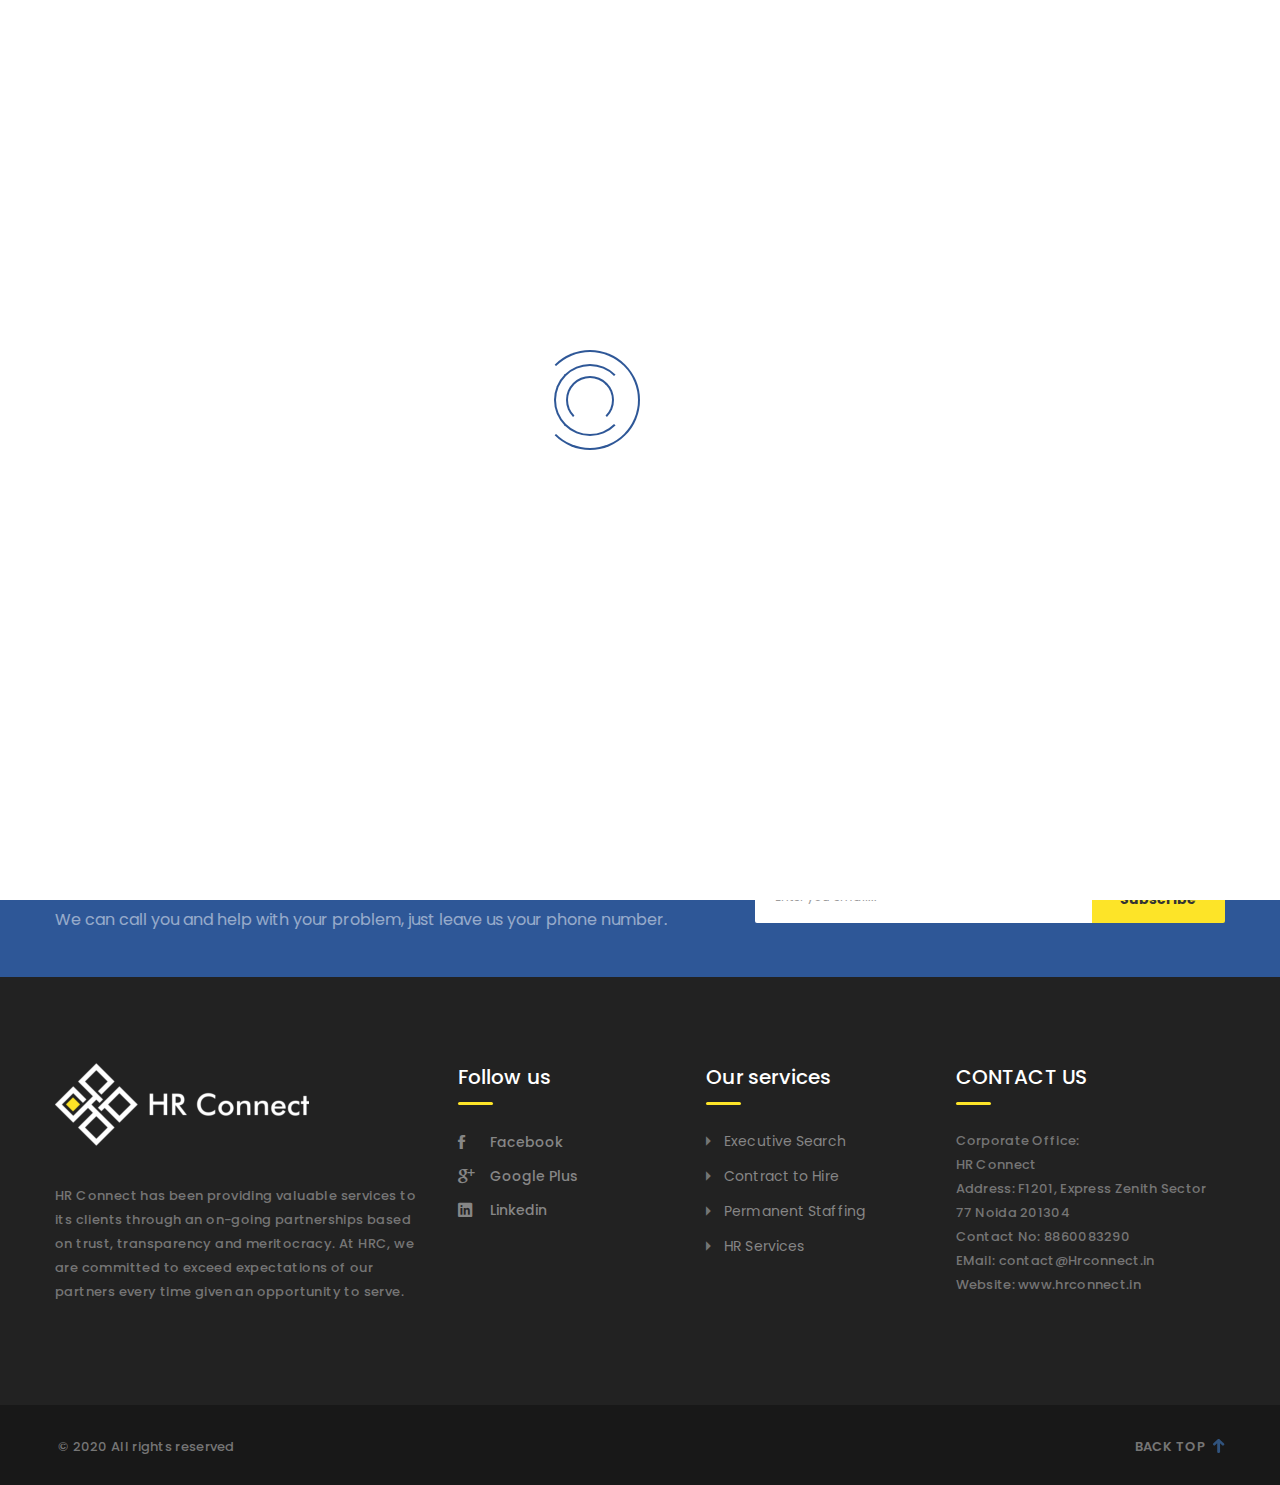
<file: our-vison-and-mission.html>
<!DOCTYPE html>
<!--[if IE 8 ]><html class="ie" xmlns="http://http://www.w3.org/1999/xhtml" xml:lang="en-US" lang="en-US"> <![endif]-->
<!--[if (gte IE 9)|!(IE)]><!--><html xmlns="http://http://www.w3.org/1999/xhtml" xml:lang="en-US" lang="en-US"><!--<![endif]-->
<head>
<!-- Basic Page Needs -->
<meta charset="utf-8">
<!--[if IE]><meta http-equiv='X-UA-Compatible' content='IE=edge,chrome=1'><![endif]-->
<title>HR Connect</title>
<!-- Mobile Specific Metas -->
<meta name="viewport" content="width=device-width, initial-scale=1, maximum-scale=1">
<link rel="stylesheet" type="text/css" href="assets/css/revolution-slider.css">
<link rel="stylesheet" type="text/css" href="assets/css/style.css">
<link rel="stylesheet" type="text/css" href="assets/css/responsive.css">
<link href='https://fonts.googleapis.com/css?family=Poppins:400,300,500,600,700' rel='stylesheet' type='text/css'>

<!--[if lt IE 9]>
	<script src="javascript/html5shiv.js"></script>
	<script src="javascript/respond.min.js"></script>
<![endif]-->
</head>

<body class="full-width">
	<!-- Preloader -->
	<div class="preloader">
		<div class="clear-loading loading-effect-2">
			<span></span>
		</div>
	</div>
	<div class="topbar">
		<div class="container">
			<div class="row">
				<div class="col-sm-7">
					<div class="left">
						<p>Welcome to HR Connect</p>
						<ul>
							<li><a href="contact.html">Email Us</a></li>
							<li><a href="contact.html">How to Find Us</a></li>				
						</ul>
					</div>
				</div>
				<div class="col-sm-5">
					<div class="right">
						<ul class="social">
							<li><a href="#"><i class="ion-social-twitter"></i></a></li>
							<li><a href="#"><i class="ion-social-facebook"></i></a></li>
							<li><a href="#"><i class="ion-social-linkedin"></i></a></li>
						</ul>
					</div>
				</div>
			</div>  
		</div>
	</div>
	<!-- Header -->
	<header id="header" class="header header-sticky">
		<div class="header-wrap">
			<div class="header-nav">
				<div class="container">
					<div class="row">
						<div class="col-md-3 col-sm-3 col-xs-8">
							<div id="logo" class="logo">
								<a href="index.html" rel="home">
									<img src="assets/images/logo.png" alt="IT consutant Firm"/>
									<!-- HR Connect -->
								</a>
							</div><!-- /.logo -->
						</div>
						<div class="col-md-9 col-sm-9 col-xs-4">
							<div class="btn-menu"></div>
							<nav id="mainnav" class="mainnav">
								<ul class="menu">
									<li><a href="index.html">Home</a>
									</li>
									<li class="mega active"><a href="about.html">About us</a>
										
									</li>
									
									<li class="mega"><a href="#">Services</a>
										<ul class="sub-menu">
											<li><a href="permanent-staffing-services.html">PERMANENT STAFFING</a></li>
											<li><a href="contract-to-hire.html">CONTRACT TO HIRE</a></li>
											<li><a href="executive-search.html">EXECUTIVE SEARCH</a></li>
											<li><a href="hr-services.html">HR Services</a></li>
											
										</ul><!-- /.submenu -->
									</li>
									<li><a href="our-strength.html">Our Strength</a>
										
									</li>
									<li><a href="industries.html">Industries</a>
										
									</li>
									<li><a href="contact.html">Contact us</a>
										
									</li>
								 </ul><!-- /.menu -->
							</nav>
						</div>
						
					</div>
				</div><!-- /.row -->
			</div><!-- /.container -->

		</div><!-- /.header-wrap -->
	</header><!-- /.header -->

	<!-- Page Title -->
	<section class="breadcrumb-wrap">
		<div class="overlay"></div>
		<div class="container">
			<div class="row">
				<div class="col-sm-12">
					<h1>Our Vision and Mission</h1>
					<ul class="breadcrumb">
						<li><a href="index.html"><img class="img-home" src="assets/images/common/icon-home.gif" alt="icon home">Home</a></li>
						<li><a href="our-vison-and-mission.html">Our Vision and Mission</a></li>
						
					</ul>
				</div>
			</div>
		</div>
	</section>

	<!-- Blog post -->
	<section class="page-wrap page-portfolio-single">
		<div class="container">
			<div class="row">
				<main class="main-content">
					<div class="content">
						<div class="portfolio-single">
							<article>
								<div class="col-sm-6">
									<h2>HRC Vision</h2>
                                    <h3>“To specialize in chosen field, with best in class service delivery.“</h3>
                                    <br>
                                    <h2>HRC Mission </h2>
									<p>Delivering seamless & best in class services to the stakeholders campaigned with innovation, integrity, and zest for excellence enabling us to be most trusted and respected brand. Promote inclusive and competitive work culture.</p>
										
								</div>
								<div class="col-sm-6">
									<p class="img01"><img src="assets/images/pages/img_portfolio-single01.jpg" alt="Business Planning"></p>
								</div>
							</article>
						</div>
					</div>
				</main>
			</div>
		</div>
	</section>
	<section class="more-info">
		<div class="container">
			<div class="row">
				<div class="col-sm-7">
					<div class="text">
						<h3>Need more information?</h3>
						<p>We can call you and help with your problem, just leave us your phone number.</p>
					</div>
				</div>
				<div class="col-sm-5">
					<div class="subscribe">
						<form method="post" id="subscribeForm" class="subscribe-form" action="">
							<label>
								<input type="email" id="email02" name="email02" placeholder="Enter you email..." value="" required title="Enter your email">
							</label>
							<input type="submit" class="submit" value="Subscribe">
						</form>
					</div>
				</div>
			</div>
		</div>
	</section>
	<!-- Footer -->
	<footer class="footer">
		<div class="container">
			<div class="row">
				<div class="col-sm-4">
					<div class="footer-info">
						<div class="footer-logo">
							<!-- HR Connect -->
							<img src="assets/images/logo.png" alt="Consultant">
						</div>
						<p class="description">HR Connect has been providing valuable services to its clients through an on-going partnerships based on trust, transparency and meritocracy. At HRC, we are committed to exceed expectations of our partners every time given an opportunity to serve.</p>
						
					</div>
				</div>
				<div class="col-sm-8">
					<div class="footernav">
						<nav class="footernav01">
							<h3>Follow us</h3>
							<ul class="followus">
								<li><a href="#"><i class="ion-social-facebook"></i>Facebook</a></li>
								<li><a href="#"><i class="ion-social-googleplus"></i>Google Plus</a></li>
								<li><a href="#"><i class="ion-social-linkedin"></i>Linkedin</a></li>
							 </ul>
						</nav>
						<nav class="footernav02">
							<h3>Our services</h3>
							<ul class="ourservices">
								<li><a href="executive-search.html">Executive Search</a></li>
								<li><a href="contract-to-hire.html">Contract to Hire</a></li>
								<li><a href="permanent-staffing-services.html">Permanent Staffing</a></li>
								<li><a href="hr-services.html">HR Services</a></li>
							 </ul>
						</nav>
						<nav class="footernav03">
							<h3>CONTACT US</h3>
                            
							<span>
								Corporate Office:<br>
								HR Connect<br>
								Address: F1201, Express Zenith Sector 77 Noida 201304<br>
								Contact No: 8860083290<br>
								EMail: contact@Hrconnect.in<br>
								Website: www.hrconnect.in<br>
							</span>


							
							
						</nav>
					</div>
				</div>
			</div><!-- /.row -->
		</div><!-- /.container -->
		<div class="bottom">
			<div class="container">
				<div class="row">
					<div class="col-sm-10">
						<p class="copyright">© 2020 All rights reserved</p>
					</div><!-- /.col-md-10 -->
					<div class="col-sm-2">
						<p class="totop"><a href="#">Back Top<img src="assets/images/common/icon-totop.png" alt="back top"></a></p>
					</div>
				</div><!-- /.row -->
			</div>
		</div>
	</footer>
	<!-- Javascript -->
	<script type="text/javascript" src="assets/js/plugins.js"></script>
	<script type="text/javascript" src="assets/js/main.js"></script>
</body>
</html>
</file>
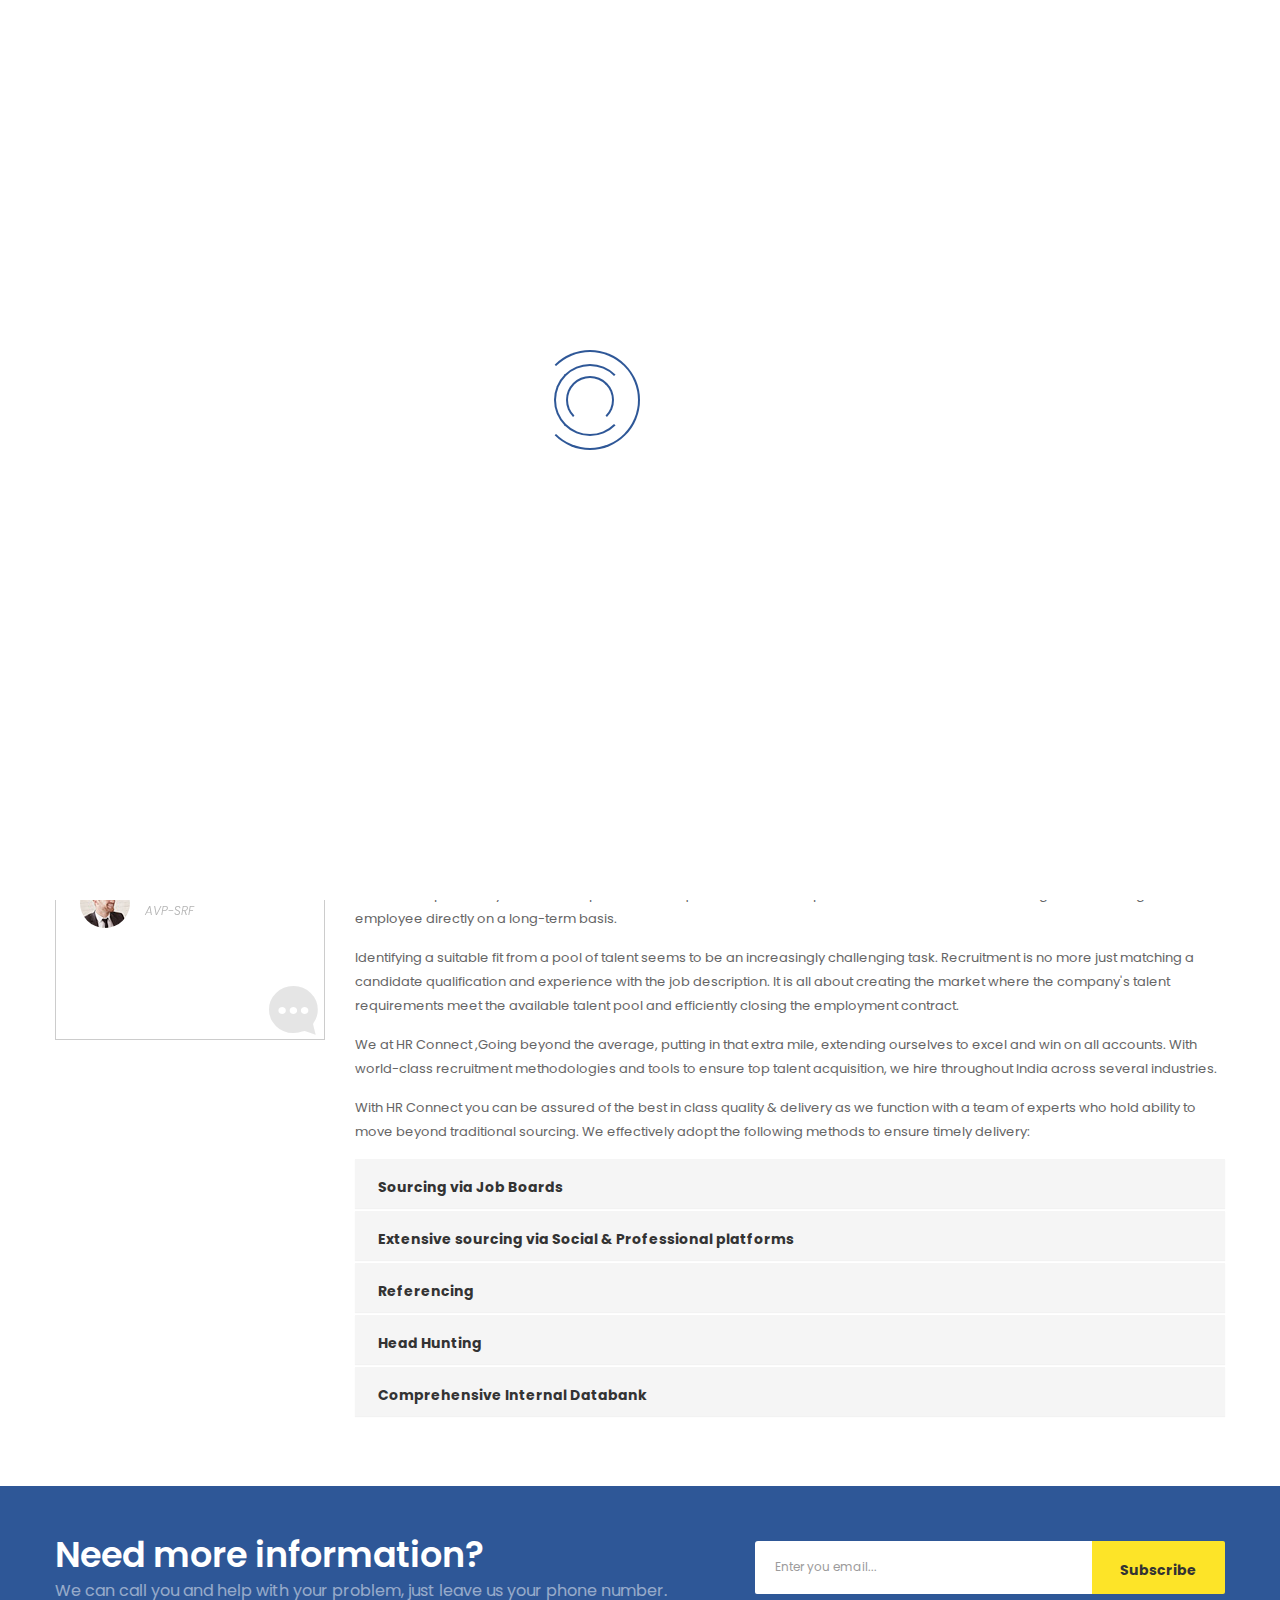
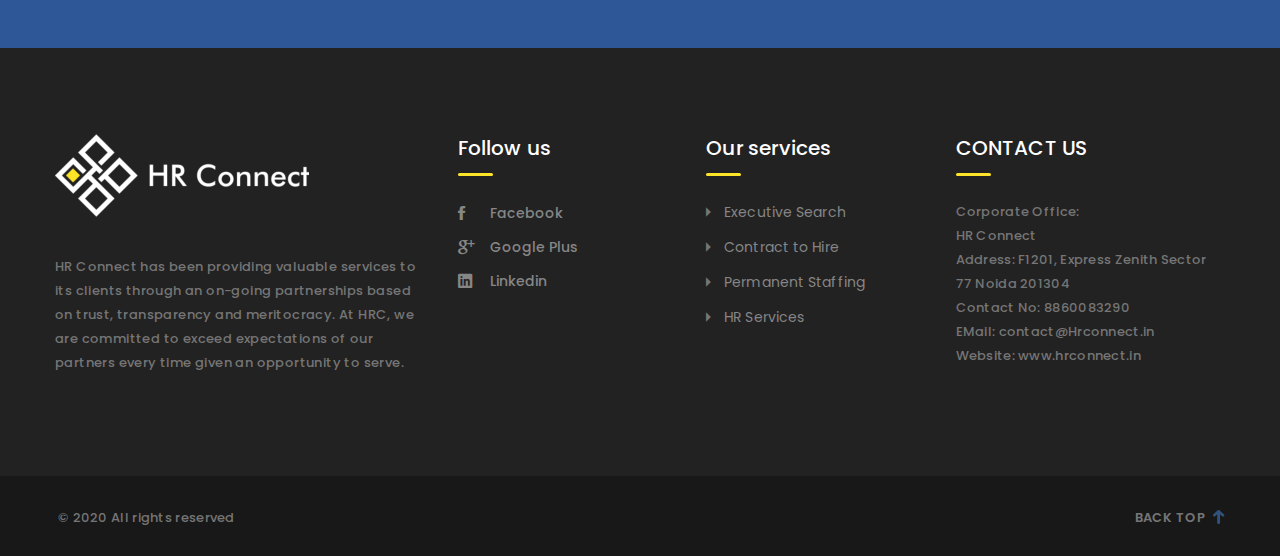
<file: permanent-staffing-services.html>
<!DOCTYPE html>
<!--[if IE 8 ]><html class="ie" xmlns="http://http://www.w3.org/1999/xhtml" xml:lang="en-US" lang="en-US"> <![endif]-->
<!--[if (gte IE 9)|!(IE)]><!--><html xmlns="http://http://www.w3.org/1999/xhtml" xml:lang="en-US" lang="en-US"><!--<![endif]-->
<head>
<!-- Basic Page Needs -->
<meta charset="utf-8">
<!--[if IE]><meta http-equiv='X-UA-Compatible' content='IE=edge,chrome=1'><![endif]-->
<title>HR Connect</title>
<!-- Mobile Specific Metas -->
<meta name="viewport" content="width=device-width, initial-scale=1, maximum-scale=1">
<link rel="stylesheet" type="text/css" href="assets/css/revolution-slider.css">
<link rel="stylesheet" type="text/css" href="assets/css/style.css">
<link rel="stylesheet" type="text/css" href="assets/css/responsive.css">
<link href='https://fonts.googleapis.com/css?family=Poppins:400,300,500,600,700' rel='stylesheet' type='text/css'>

<!--[if lt IE 9]>
	<script src="javascript/html5shiv.js"></script>
	<script src="javascript/respond.min.js"></script>
<![endif]-->
</head>

<body class="left-sidebar">
	<div class="preloader">
		<div class="clear-loading loading-effect-2">
			<span></span>
		</div>
	</div>
	<div class="topbar">
		<div class="container">
			<div class="row">
				<div class="col-sm-7">
					<div class="left">
						<p>Welcome to HR Connect</p>
						<ul>
							<li><a href="contact.html">Email Us</a></li>
							<li><a href="contact.html">How to Find Us</a></li>				
						</ul>
					</div>
				</div>
				<div class="col-sm-5">
					<div class="right">
						<ul class="social">
							<li><a href="#"><i class="ion-social-twitter"></i></a></li>
							<li><a href="#"><i class="ion-social-facebook"></i></a></li>
							<li><a href="#"><i class="ion-social-linkedin"></i></a></li>
						</ul>
					</div>
				</div>
			</div>  
		</div>
	</div>
	<!-- Header -->
	<header id="header" class="header header-sticky">
		<div class="header-wrap">
			<div class="header-nav">
				<div class="container">
					<div class="row">
						<div class="col-md-3 col-sm-3 col-xs-8">
							<div id="logo" class="logo">
								<a href="index.html" rel="home">
									<img src="assets/images/logo.png" alt="IT consutant Firm"/>
									<!-- HR Connect -->
								</a>
							</div><!-- /.logo -->
						</div>
						<div class="col-md-9 col-sm-9 col-xs-4">
							<div class="btn-menu"></div>
							<nav id="mainnav" class="mainnav">
								<ul class="menu">
									<li><a href="index.html">Home</a>
									</li>
									<li class="mega"><a href="about.html">About us</a>
										
									</li>
									
									<li class="mega active"><a href="#">Services</a>
										<ul class="sub-menu">
											<li><a href="permanent-staffing-services.html">PERMANENT STAFFING</a></li>
											<li><a href="contract-to-hire.html">CONTRACT TO HIRE</a></li>
											<li><a href="executive-search.html">EXECUTIVE SEARCH</a></li>
											<li><a href="hr-services.html">HR Services</a></li>
											
										</ul><!-- /.submenu -->
									</li>
									<li><a href="our-strength.html">Our Strength</a>
										
									</li>
									<li><a href="industries.html">Industries</a>
										
									</li>
									<li><a href="contact.html">Contact us</a>
										
									</li>
								 </ul><!-- /.menu -->
							</nav>
						</div>
						
					</div>
				</div><!-- /.row -->
			</div><!-- /.container -->

		</div><!-- /.header-wrap -->
	</header><!-- /.header -->
	<!-- Page Title -->
	<section class="breadcrumb-wrap">
		<div class="overlay"></div>
		<div class="container">
			<div class="row">
				<div class="col-sm-12">
					<h1>Permanent Staffing</h1>
					<ul class="breadcrumb">
						<li><a href="index.html"><img class="img-home" src="assets/images/common/icon-home.gif" alt="icon home">Home</a></li>
						<li><a href="permanent-staffing-services.html">Permanent Staffing</a></li>
					</ul>
				</div>
			</div>
		</div>
	</section>

	<!-- Blog post -->
	<section class="page-wrap page-service">
		<div class="container">
			<div class="row">
				<main class="main-content">
					<div class="content">
						<article>
							<div class="media">
								<p class="image"><img src="assets/images/pages/permenentastaf.jpg" alt="image"></p>
							</div><!-- /.media -->
							<div class="clearfix">
								
									<div class="title-post">
										<h3>PERMANENT STAFFING</h3>
										<p>HR Connect provides you fast-track placement of qualified and skilled permanent staff. Permanent staffing refers to hiring an employee directly on a long-term basis.</p>
									    <p>Identifying a suitable fit from a pool of talent seems to be an increasingly challenging task. Recruitment is no more just matching a candidate qualification and experience with the job description. It is all about creating the market where the company's talent requirements meet the available talent pool and efficiently closing the employment contract.</p>
										<p>We at HR Connect ,Going beyond the average, putting in that extra mile, extending ourselves to excel and win on all accounts. With world-class recruitment methodologies and tools to ensure top talent acquisition, we hire throughout India across several industries.<p/>
                                        <p>With HR Connect you can be assured of the best in class quality & delivery as we function with a team of experts who hold ability to move beyond traditional sourcing. We effectively adopt the following methods to ensure timely delivery:</p>							
								</div>
								
							</div>
							<div class="accordion-box">
								
								<div class="panel-group" id="accordion" role="tablist" aria-multiselectable="true">
									<div class="panel panel-default">
										<div class="panel-heading" role="tab" id="headingOne">
											<h4 class="panel-title">
												<a class="collapsed" role="button" data-toggle="collapse" data-parent="#accordion" href="#collapseOne" aria-expanded="true" aria-controls="collapseOne">
												Sourcing via Job Boards
												
												</a>
											</h4>
										</div>
										
									</div>
									<div class="panel panel-default">
										<div class="panel-heading" role="tab" id="headingTwo">
											<h4 class="panel-title">
												<a class="collapsed" role="button" data-toggle="collapse" data-parent="#accordion" href="#collapseTwo" aria-expanded="false" aria-controls="collapseTwo">
												Extensive sourcing via Social & Professional platforms

												
												</a>
											</h4>
										</div>
										
									</div>
									<div class="panel panel-default">
										<div class="panel-heading" role="tab" id="headingThree">
											<h4 class="panel-title">
												<a role="button" data-toggle="collapse" data-parent="#accordion" href="#collapseThree" aria-expanded="false" aria-controls="collapseThree">
												Referencing
												
												</a>
											</h4>
										</div>
										
									</div>
									<div class="panel panel-default">
										<div class="panel-heading" role="tab" id="headingThree">
											<h4 class="panel-title">
												<a role="button" data-toggle="collapse" data-parent="#accordion" href="#collapseThree" aria-expanded="false" aria-controls="collapseThree">
												Head Hunting

												
												</a>
											</h4>
										</div>
										
									</div>
									<div class="panel panel-default">
										<div class="panel-heading" role="tab" id="headingThree">
											<h4 class="panel-title">
												<a role="button" data-toggle="collapse" data-parent="#accordion" href="#collapseThree" aria-expanded="false" aria-controls="collapseThree">
												Comprehensive Internal Databank
												
												</a>
											</h4>
										</div>
										
									</div>
									
								</div>
							</div>
						</article>
					</div>
				</main>
				<aside class="sidebar">
					<div class="sidebar-nav">
						<ul>
							                <li><a href="permanent-staffing-services.html">PERMANENT STAFFING</a></li>
											<li><a href="contract-to-hire.html">CONTRACT TO HIRE</a></li>
											<li><a href="executive-search.html">EXECUTIVE SEARCH</a></li>
											<li><a href="hr-services.html">HR Services</a></li>
						</ul>
					</div>
					<!-- <div class="brochure">
						<h3>Our Brochure</h3>
						<p>View our 2016 financial prospectus brochure for an easy to read guide on all of the services offered.</p>
						<p class="btn-cons btn-download"><a href="#">Download .PDF</a></p>
					</div> -->
					<div class="testimonials-sidebar">
						<h3>Testimonials</h3>
						<div class="testimonial03" data-items="1" data-itemsdesktop="1" data-itemsdesktopsmall="1" data-itemstablet="1" data-itemsmobile="1" data-slidespeed="1" data-autoplay="true" data-nav="false" data-pagination="false">
							<div class="item">
								<p class="text">Always a hectic schedule for me and i don't spent much time at the computer. HR Connect has made it easy for me to get attention of our core requirement, Thank You</p>
								<p class="media">
									<img src="assets/images/pages/avatar01.jpg" alt="">
									<span class="name">S Rajshekhran<em class="position">AVP-SRF</em></span>
								</p>
							</div>
							<div class="item">
								<p class="text">We would recomend HR Connect 100% to anyone who wants a Corporate services like Recruitment from a company who actually listen to the needs of their client and deliver a service above and beyond, HRC did a goof job, brilliantly!! </p>
								<p class="media">
									<img src="assets/images/pages/avatar01.jpg" alt="">
									<span class="name">J Pani<em class="position">RM-NC(Valve Ind)</em></span>
								</p>
							</div>
							
						</div>
					</div>
				</aside>
			</div>
		</div>
	</section>
	<section class="more-info">
		<div class="container">
			<div class="row">
				<div class="col-sm-7">
					<div class="text">
						<h3>Need more information?</h3>
						<p>We can call you and help with your problem, just leave us your phone number.</p>
					</div>
				</div>
				<div class="col-sm-5">
					<div class="subscribe">
						<div class="subscribe">
						<form method="post" id="subscribeForm" class="subscribe-form" action="">
							<label>
								<input type="email" id="email02" name="email02" placeholder="Enter you email..." value="" required="required" title="Enter your email">
							</label>
							<input type="submit" class="submit" value="Subscribe">
						</form>
					</div>
					</div>
				</div>
			</div>
		</div>
	</section>
	<!-- Footer -->
	<footer class="footer">
		<div class="container">
			<div class="row">
				<div class="col-sm-4">
					<div class="footer-info">
						<div class="footer-logo">
							<!-- HR Connect -->
							<img src="assets/images/logo.png" alt="Consultant">
						</div>
						<p class="description">HR Connect has been providing valuable services to its clients through an on-going partnerships based on trust, transparency and meritocracy. At HRC, we are committed to exceed expectations of our partners every time given an opportunity to serve.</p>
						
					</div>
				</div>
				<div class="col-sm-8">
					<div class="footernav">
						<nav class="footernav01">
							<h3>Follow us</h3>
							<ul class="followus">
								<li><a href="#"><i class="ion-social-facebook"></i>Facebook</a></li>
								<li><a href="#"><i class="ion-social-googleplus"></i>Google Plus</a></li>
								<li><a href="#"><i class="ion-social-linkedin"></i>Linkedin</a></li>
							 </ul>
						</nav>
						<nav class="footernav02">
							<h3>Our services</h3>
							<ul class="ourservices">
								<li><a href="executive-search.html">Executive Search</a></li>
								<li><a href="contract-to-hire.html">Contract to Hire</a></li>
								<li><a href="permanent-staffing-services.html">Permanent Staffing</a></li>
								<li><a href="hr-services.html">HR Services</a></li>
							 </ul>
						</nav>
						<nav class="footernav03">
							<h3>CONTACT US</h3>
                            
							<span>
								Corporate Office:<br>
								HR Connect<br>
								Address: F1201, Express Zenith Sector 77 Noida 201304<br>
								Contact No: 8860083290<br>
								EMail: contact@Hrconnect.in<br>
								Website: www.hrconnect.in<br>
							</span>


							
							
						</nav>
					</div>
				</div>
			</div><!-- /.row -->
		</div><!-- /.container -->
		<div class="bottom">
			<div class="container">
				<div class="row">
					<div class="col-sm-10">
						<p class="copyright">© 2020 All rights reserved</p>
					</div><!-- /.col-md-10 -->
					<div class="col-sm-2">
						<p class="totop"><a href="#">Back Top<img src="assets/images/common/icon-totop.png" alt="back top"></a></p>
					</div>
				</div><!-- /.row -->
			</div>
		</div>
	</footer>
	<!-- Javascript -->
	<script type="text/javascript" src="assets/js/plugins.js"></script>
	<script type="text/javascript" src="assets/js/main.js"></script>
</body>
</html>
</file>
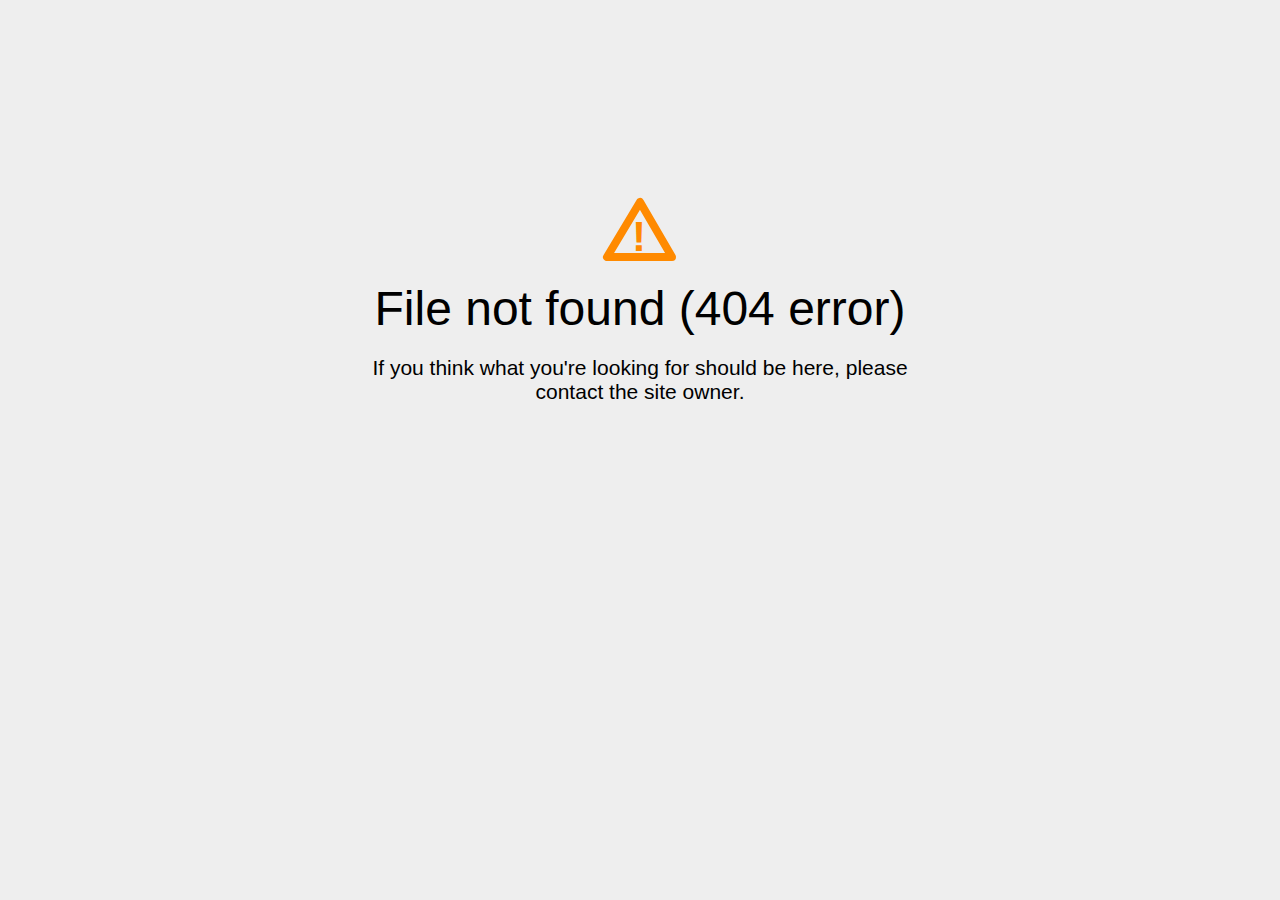
<file: assets/images/gradient/g30.html>
<!DOCTYPE html>
<html>
<head>
<title>File Not Found</title>
<meta http-equiv="content-type" content="text/html; charset=utf-8" >
<meta name="viewport" content="width=device-width, initial-scale=1.0">
<style type="text/css">
body {
  background-color: #eee;
}

body, h1, p {
  font-family: "Helvetica Neue", "Segoe UI", Segoe, Helvetica, Arial, "Lucida Grande", sans-serif;
  font-weight: normal;
  margin: 0;
  padding: 0;
  text-align: center;
}

.container {
  margin-left:  auto;
  margin-right:  auto;
  margin-top: 177px;
  max-width: 1170px;
  padding-right: 15px;
  padding-left: 15px;
}

.row:before, .row:after {
  display: table;
  content: " ";
}

.col-md-6 {
  width: 50%;
}

.col-md-push-3 {
  margin-left: 25%;
}

h1 {
  font-size: 48px;
  font-weight: 300;
  margin: 0 0 20px 0;
}

.lead {
  font-size: 21px;
  font-weight: 200;
  margin-bottom: 20px;
}

p {
  margin: 0 0 10px;
}

a {
  color: #3282e6;
  text-decoration: none;
}
</style>
</head>

<body>
<div class="container text-center" id="error">
  <svg height="100" width="100">
    <polygon points="50,25 17,80 82,80" stroke-linejoin="round" style="fill:none;stroke:#ff8a00;stroke-width:8" />
    <text x="42" y="74" fill="#ff8a00" font-family="sans-serif" font-weight="900" font-size="42px">!</text>
  </svg>
 <div class="row">
    <div class="col-md-12">
      <div class="main-icon text-warning"><span class="uxicon uxicon-alert"></span></div>
        <h1>File not found (404 error)</h1>
    </div>
  </div>
  <div class="row">
    <div class="col-md-6 col-md-push-3">
      <p class="lead">If you think what you're looking for should be here, please contact the site owner.</p>
    </div>
  </div>
</div>

</body>
</html>
</file>
<file: assets/css/revolution-slider.css>
/*-----------------------------------------------------------------------------*/

.boxedcontainer		{	max-width: 1170px; margin:auto; padding:0px 30px;}

/*********************************************
	-	SETTINGS FOR BANNER CONTAINERS	-
**********************************************/

.tp-banner-container{
	width:100%;
	position:relative;
	padding:0;

}

.tp-banner{
	width:100%;
	position:relative;
	height: 550px;
}

.tp-banner-fullscreen-container {
		width:100%;
		position:relative;
		padding:0;
}
/**********************************************************
					-	RESET	-
***********************************************************/
html, body, div, span, applet, object, iframe, h1, h2, h3, h4, h5, h6, p, blockquote, pre, a, abbr, acronym, address, big, cite, code, del, dfn, em, font, img, ins, kbd, q, s, samp, small, strike, strong, sub, sup, tt, var, b, u, i, center, dl, dt, dd, ol, ul, li, fieldset, form, label, legend, table, caption, tbody, tfoot, thead, tr, th, td {
    margin: 0; padding: 0; border: 0; outline: 0;/* font-size: 100%*/; vertical-align: baseline; background: transparent;
}

 * {
/*	 -moz-user-select: none;
        -khtml-user-select: none;
        -webkit-user-select: none;
        -o-user-select: none;
*/
}

.toolpad * {
	 -moz-user-select: none;
        -khtml-user-select: none;
        -webkit-user-select: none;
        -o-user-select: none;
}


/***********************
	-	BASICS 	-
***********************/

 h2 			{	color:#000; font-size:17px; font-weight:700; margin-bottom:20px;}
 h2.redtitle	{	padding:9px 20px; width:100%; background:#e33a0c; color:#fff;  box-sizing:border-box;-moz-box-sizing:border-box; -webkit-box-sizing:border-box;border-radius:5px;-moz-border-radius:5px;-webkit-border-radius:5px;
 					margin-bottom:40px;
 }

 h2.nobottommargin	{	margin-bottom:0px;}
 .clear			{	clear:both;}
 .float-left	{	float:left;}
 .float-right	{	float:right;}
 .divide40		{	width:100%; height:40px;}
 .mb30			{	margin-bottom:30px;}
 .mlb30			{	margin-left:30px; margin-bottom:30px;}
 .mrb30			{	margin-right:30px; margin-bottom:30px;}

 .table			{	display:table; padding-bottom:35px;}
 .table.nbp		{	padding-bottom:0px;}
 .table-cell	{	display: table-cell; vertical-align: top; }
 .table-cell img{	width: 220px; }

 .lp30			{	padding-left:30px;}
 .rp30			{	padding-right:30px;}

 hr				{	border:none; border-top:2px solid #eee; margin:0px 0px 40px;}
 .boxed-content hr {	border:none; border-top:2px solid #eee; margin:0px -40px 40px;}
 hr.nohormargin	{	margin: -1px -1px 40px 0px}
 .one_third		{	width:32%; margin-right:1%; float:left;}
 .one_third.last{	margin-right:0;}

 /*a,a:visited	{	color:#e33a0c}
 a:hover		{	text-decoration: none;}*/

.prevnext		{	width:615px;height:23px;position: fixed; left:50%; margin-left:-272px;top:-2px;z-index:1000;

}

.prevnext a		{	background:#e33a0c;font-size:10px; text-decoration: none !important;  color:#fff !important;
					margin-right:2px;padding:3px 8px; border-radius:0px 0px 5px 5px; -moz-border-radius:0px 0px 5px 5px;-webkit-border-radius:0px 0px 5px 5px;
					-ms-filter: "progid:DXImageTransform.Microsoft.Alpha(Opacity=50)";
					filter: alpha(opacity=50);
					-moz-opacity: 0.5;
					-khtml-opacity: 0.5;
					opacity: 0.5;
}
.prevnext a.active,
.prevnext a:hover,
.prevnext a:hover *	{	color:#fff !important;
						-ms-filter: "progid:DXImageTransform.Microsoft.Alpha(Opacity=100)";
					  filter: alpha(opacity=100);
					  -moz-opacity: 1;
					  -khtml-opacity: 1;
					  opacity: 1;
					 }

input[type="button"] { background-color:#3498db; border:none; color:#fff; padding:7px 10px; cursor:pointer; display: inline-block; border-radius: 5px; -webkit-border-radius: 5px; -moz-border-radius: 5px; }
input[type="button"]:hover  { background-color:#2980b9; border:none; color:#fff; padding:7px 10px;}

h2.changecolor	{	color:#E33A0C;}

h2.results		{	-webkit-transition: all 0.2s ease-out;
					-moz-transition: all 0.2s ease-out;
					-o-transition: all 0.2s ease-out;
					-ms-transition: all 0.2s ease-out; }
/******************************
	-	HEADER	-
********************************/


  /*.content		{	width:100%; padding:0px 30px 0px 30px;box-sizing:border-box;-moz-box-sizing:border-box;-webkit-box-sizing:border-box;}*/


 .logo-container	{	float:left; width:50%;}
 /*.logo				{	background:url(../images/logo.png); background-size:100%; background-position: center center; background-repeat:no-repeat;max-width:406px; min-width:340px;height:60px; }*/

  .button-holder .button,
  .button-holder .button:hover,
  .button-holder .button:visited {
	float: right;
	background-color: #E33A0C;
	color: #FFF;
	text-decoration: none;
	font-weight: 300;
	font-size: 14px;
	padding: 8px 15px;
	border-radius: 5px;
	-moz-border-radius: 5px;
	-webkit-border-radius: 5px;
	}

/******************************
	-	CONTAINER	-
********************************/
.container		{/*	max-width:1170px; padding:30px;*/}
/******************************
	-	PRE	-
********************************/


pre				{	font-size:12px; font-family: 'Open Sans', sans-serif; color:#888; line-height:16px; background:url(../images/prebg.png) repeat; padding:16px; padding-bottom:15px;}
pre .linedark	{	background:#888}
pre span		{	font-weight:700}
pre strong		{	color:#555;font-weight:800}


/******************************
	-	SPECIALS	-
********************************/

.step { float: left; margin-right: 20px; margin-top: -10px; width: 40px; height: 40px; text-align: center; font-size: 15px; line-height: 40px; border-radius:50px; -moz-border-radius:50px; -webkit-border-radius:50px; /*border: 2px solid #e33a0c;*/ color: #fff; background: #e33a0c; }



/**********************************************************
***********************************************************
***********************************************************



   SOME MORE LAYER EXAMPLES, USE ONLY WHICH YOU NEED,
   TO SAVE LOAD TIME 



***********************************************************
***********************************************************
***********************************************************/





.tp-caption.medium_grey {
position:absolute;
color:#fff;
text-shadow:0px 2px 5px rgba(0, 0, 0, 0.5);
font-weight:700;
font-size:20px;
line-height:20px;
font-family:Arial;
padding:2px 4px;
margin:0px;
border-width:0px;
border-style:none;
background-color:#888;
white-space:nowrap;
}

.tp-caption.small_text {
position:absolute;
color:#fff;
text-shadow:0px 2px 5px rgba(0, 0, 0, 0.5);
font-weight:700;
font-size:14px;
line-height:20px;
font-family:Arial;
margin:0px;
border-width:0px;
border-style:none;
white-space:nowrap;
}

.tp-caption.medium_text {
position:absolute;
color:#fff;
text-shadow:0px 2px 5px rgba(0, 0, 0, 0.5);
font-weight:700;
font-size:20px;
line-height:20px;
font-family:Arial;
margin:0px;
border-width:0px;
border-style:none;
white-space:nowrap;
}

.tp-caption.large_text {
position:absolute;
color:#fff;
text-shadow:0px 2px 5px rgba(0, 0, 0, 0.5);
font-weight:700;
font-size:40px;
line-height:40px;
font-family:Arial;
margin:0px;
border-width:0px;
border-style:none;
white-space:nowrap;
}

.tp-caption.very_large_text {
position:absolute;
color:#fff;
text-shadow:0px 2px 5px rgba(0, 0, 0, 0.5);
font-weight:700;
font-size:60px;
line-height:60px;
font-family:Arial;
margin:0px;
border-width:0px;
border-style:none;
white-space:nowrap;
letter-spacing:-2px;
}

.tp-caption.very_big_white {
position:absolute;
color:#fff;
text-shadow:none;
font-weight:800;
font-size:60px;
line-height:60px;
font-family:Arial;
margin:0px;
border-width:0px;
border-style:none;
white-space:nowrap;
padding:0px 4px;
padding-top:1px;
background-color:#000;
}

.tp-caption.very_big_black {
position:absolute;
color:#000;
text-shadow:none;
font-weight:700;
font-size:60px;
line-height:60px;
font-family:Arial;
margin:0px;
border-width:0px;
border-style:none;
white-space:nowrap;
padding:0px 4px;
padding-top:1px;
background-color:#fff;
}

.tp-caption.modern_medium_fat {
position:absolute;
color:#000;
text-shadow:none;
font-weight:800;
font-size:24px;
line-height:20px;
font-family:"Open Sans", sans-serif;
margin:0px;
border-width:0px;
border-style:none;
white-space:nowrap;
}

.tp-caption.modern_medium_fat_white {
position:absolute;
color:#fff;
text-shadow:none;
font-weight:800;
font-size:24px;
line-height:20px;
font-family:"Open Sans", sans-serif;
margin:0px;
border-width:0px;
border-style:none;
white-space:nowrap;
}

.tp-caption.modern_medium_light {
position:absolute;
color:#000;
text-shadow:none;
font-weight:300;
font-size:24px;
line-height:20px;
font-family:"Open Sans", sans-serif;
margin:0px;
border-width:0px;
border-style:none;
white-space:nowrap;
}

.tp-caption.modern_big_bluebg {
position:absolute;
color:#fff;
text-shadow:none;
font-weight:800;
font-size:30px;
line-height:36px;
font-family:"Open Sans", sans-serif;
padding:3px 10px;
margin:0px;
border-width:0px;
border-style:none;
background-color:#4e5b6c;
letter-spacing:0;
}

.tp-caption.modern_big_redbg {
position:absolute;
color:#fff;
text-shadow:none;
font-weight:300;
font-size:30px;
line-height:36px;
font-family:"Open Sans", sans-serif;
padding:3px 10px;
padding-top:1px;
margin:0px;
border-width:0px;
border-style:none;
background-color:#de543e;
letter-spacing:0;
}

.tp-caption.modern_small_text_dark {
position:absolute;
color:#555;
text-shadow:none;
font-size:14px;
line-height:22px;
font-family:Arial;
margin:0px;
border-width:0px;
border-style:none;
white-space:nowrap;
}

.tp-caption.boxshadow {
-moz-box-shadow:0px 0px 20px rgba(0, 0, 0, 0.5);
-webkit-box-shadow:0px 0px 20px rgba(0, 0, 0, 0.5);
box-shadow:0px 0px 20px rgba(0, 0, 0, 0.5);
}

.tp-caption.black {
color:#000;
text-shadow:none;
}

.tp-caption.noshadow {
text-shadow:none;
}

.tp-caption.thinheadline_dark {
position:absolute;
color:rgba(0,0,0,0.85);
text-shadow:none;
font-weight:300;
font-size:30px;
line-height:30px;
font-family:"Open Sans";
background-color:transparent;
}

.tp-caption.thintext_dark {
position:absolute;
color:rgba(0,0,0,0.85);
text-shadow:none;
font-weight:300;
font-size:16px;
line-height:26px;
font-family:"Open Sans";
background-color:transparent;
}

.tp-caption.largeblackbg {
position:absolute;
color:#fff;
text-shadow:none;
font-weight:300;
font-size:50px;
line-height:70px;
font-family:"Open Sans";
background-color:#000;
padding:0px 20px;
-webkit-border-radius:0px;
-moz-border-radius:0px;
border-radius:0px;
}

.tp-caption.largepinkbg {
position:absolute;
color:#fff;
text-shadow:none;
font-weight:300;
font-size:50px;
line-height:70px;
font-family:"Open Sans";
background-color:#db4360;
padding:0px 20px;
-webkit-border-radius:0px;
-moz-border-radius:0px;
border-radius:0px;
}

.tp-caption.largewhitebg {
position:absolute;
color:#000;
text-shadow:none;
font-weight:300;
font-size:50px;
line-height:70px;
font-family:"Open Sans";
background-color:#fff;
padding:0px 20px;
-webkit-border-radius:0px;
-moz-border-radius:0px;
border-radius:0px;
}

.tp-caption.largegreenbg {
position:absolute;
color:#fff;
text-shadow:none;
font-weight:300;
font-size:50px;
line-height:70px;
font-family:"Open Sans";
background-color:#67ae73;
padding:0px 20px;
-webkit-border-radius:0px;
-moz-border-radius:0px;
border-radius:0px;
}

.tp-caption.excerpt {
font-size:36px;
line-height:36px;
font-weight:700;
font-family:Arial;
color:#ffffff;
text-decoration:none;
background-color:rgba(0, 0, 0, 1);
text-shadow:none;
margin:0px;
letter-spacing:-1.5px;
padding:1px 4px 0px 4px;
width:150px;
white-space:normal !important;
height:auto;
border-width:0px;
border-color:rgb(255, 255, 255);
border-style:none;
}

.tp-caption.large_bold_grey {
font-size:60px;
line-height:60px;
font-weight:800;
font-family:"Open Sans";
color:rgb(102, 102, 102);
text-decoration:none;
background-color:transparent;
text-shadow:none;
margin:0px;
padding:1px 4px 0px;
border-width:0px;
border-color:rgb(255, 214, 88);
border-style:none;
}

.tp-caption.medium_thin_grey {
font-size:34px;
line-height:30px;
font-weight:300;
font-family:"Open Sans";
color:rgb(102, 102, 102);
text-decoration:none;
background-color:transparent;
padding:1px 4px 0px;
text-shadow:none;
margin:0px;
border-width:0px;
border-color:rgb(255, 214, 88);
border-style:none;
}

.tp-caption.small_thin_grey {
font-size:18px;
line-height:26px;
font-weight:300;
font-family:"Open Sans";
color:rgb(117, 117, 117);
text-decoration:none;
background-color:transparent;
padding:1px 4px 0px;
text-shadow:none;
margin:0px;
border-width:0px;
border-color:rgb(255, 214, 88);
border-style:none;
}

.tp-caption.lightgrey_divider {
text-decoration:none;
background-color:rgba(235, 235, 235, 1);
width:370px;
height:3px;
background-position:initial initial;
background-repeat:initial initial;
border-width:0px;
border-color:rgb(34, 34, 34);
border-style:none;
}

.tp-caption.large_bold_darkblue {
font-size:58px;
line-height:60px;
font-weight:800;
font-family:"Open Sans";
color:rgb(52, 73, 94);
text-decoration:none;
background-color:transparent;
border-width:0px;
border-color:rgb(255, 214, 88);
border-style:none;
}

.tp-caption.medium_bg_darkblue {
font-size:20px;
line-height:20px;
font-weight:800;
font-family:"Open Sans";
color:rgb(255, 255, 255);
text-decoration:none;
background-color:rgb(52, 73, 94);
padding:10px;
border-width:0px;
border-color:rgb(255, 214, 88);
border-style:none;
}

.tp-caption.medium_bold_red {
font-size:24px;
line-height:30px;
font-weight:800;
font-family:"Open Sans";
color:rgb(227, 58, 12);
text-decoration:none;
background-color:transparent;
padding:0px;
border-width:0px;
border-color:rgb(255, 214, 88);
border-style:none;
}

.tp-caption.medium_light_red {
font-size:21px;
line-height:26px;
font-weight:300;
font-family:"Open Sans";
color:rgb(227, 58, 12);
text-decoration:none;
background-color:transparent;
padding:0px;
border-width:0px;
border-color:rgb(255, 214, 88);
border-style:none;
}

.tp-caption.medium_bg_red {
font-size:20px;
line-height:20px;
font-weight:800;
font-family:"Open Sans";
color:rgb(255, 255, 255);
text-decoration:none;
background-color:rgb(227, 58, 12);
padding:10px;
border-width:0px;
border-color:rgb(255, 214, 88);
border-style:none;
}

.tp-caption.medium_bold_orange {
font-size:24px;
line-height:30px;
font-weight:800;
font-family:"Open Sans";
color:rgb(243, 156, 18);
text-decoration:none;
background-color:transparent;
border-width:0px;
border-color:rgb(255, 214, 88);
border-style:none;
}

.tp-caption.medium_bg_orange {
font-size:20px;
line-height:20px;
font-weight:800;
font-family:"Open Sans";
color:rgb(255, 255, 255);
text-decoration:none;
background-color:rgb(243, 156, 18);
padding:10px;
border-width:0px;
border-color:rgb(255, 214, 88);
border-style:none;
}

.tp-caption.grassfloor {
text-decoration:none;
background-color:rgba(160, 179, 151, 1);
width:4000px;
height:150px;
border-width:0px;
border-color:rgb(34, 34, 34);
border-style:none;
}

.tp-caption.large_bold_white {
font-size:58px;
line-height:60px;
font-weight:800;
font-family:"Open Sans";
color:rgb(255, 255, 255);
text-decoration:none;
background-color:transparent;
border-width:0px;
border-color:rgb(255, 214, 88);
border-style:none;
}

.tp-caption.medium_light_white {
font-size:30px;
line-height:36px;
font-weight:300;
font-family:"Open Sans";
color:rgb(255, 255, 255);
text-decoration:none;
background-color:transparent;
padding:0px;
border-width:0px;
border-color:rgb(255, 214, 88);
border-style:none;
}

.tp-caption.mediumlarge_light_white {
font-size:34px;
line-height:40px;
font-weight:300;
font-family:"Open Sans";
color:rgb(255, 255, 255);
text-decoration:none;
background-color:transparent;
padding:0px;
border-width:0px;
border-color:rgb(255, 214, 88);
border-style:none;
}

.tp-caption.mediumlarge_light_white_center {
font-size:34px;
line-height:40px;
font-weight:300;
font-family:"Open Sans";
color:#ffffff;
text-decoration:none;
background-color:transparent;
padding:0px 0px 0px 0px;
text-align:center;
border-width:0px;
border-color:rgb(255, 214, 88);
border-style:none;
}

.tp-caption.medium_bg_asbestos {
font-size:20px;
line-height:20px;
font-weight:800;
font-family:"Open Sans";
color:rgb(255, 255, 255);
text-decoration:none;
background-color:rgb(127, 140, 141);
padding:10px;
border-width:0px;
border-color:rgb(255, 214, 88);
border-style:none;
}

.tp-caption.medium_light_black {
font-size:30px;
line-height:36px;
font-weight:300;
font-family:"Open Sans";
color:rgb(0, 0, 0);
text-decoration:none;
background-color:transparent;
padding:0px;
border-width:0px;
border-color:rgb(255, 214, 88);
border-style:none;
}

.tp-caption.large_bold_black {
font-size:58px;
line-height:60px;
font-weight:800;
font-family:"Open Sans";
color:rgb(0, 0, 0);
text-decoration:none;
background-color:transparent;
border-width:0px;
border-color:rgb(255, 214, 88);
border-style:none;
}

.tp-caption.mediumlarge_light_darkblue {
font-size:34px;
line-height:40px;
font-weight:300;
font-family:"Open Sans";
color:rgb(52, 73, 94);
text-decoration:none;
background-color:transparent;
padding:0px;
border-width:0px;
border-color:rgb(255, 214, 88);
border-style:none;
}

.tp-caption.small_light_white {
font-size:17px;
line-height:28px;
font-weight:300;
font-family:"Open Sans";
color:rgb(255, 255, 255);
text-decoration:none;
background-color:transparent;
padding:0px;
border-width:0px;
border-color:rgb(255, 214, 88);
border-style:none;
}

.tp-caption.roundedimage {
border-width:0px;
border-color:rgb(34, 34, 34);
border-style:none;
}

.tp-caption.large_bg_black {
font-size:40px;
line-height:40px;
font-weight:800;
font-family:"Open Sans";
color:rgb(255, 255, 255);
text-decoration:none;
background-color:rgb(0, 0, 0);
padding:10px 20px 15px;
border-width:0px;
border-color:rgb(255, 214, 88);
border-style:none;
}

.tp-caption.mediumwhitebg {
font-size:30px;
line-height:30px;
font-weight:300;
font-family:"Open Sans";
color:rgb(0, 0, 0);
text-decoration:none;
background-color:rgb(255, 255, 255);
padding:5px 15px 10px;
text-shadow:none;
border-width:0px;
border-color:rgb(0, 0, 0);
border-style:none;
}

.tp-caption.large_bold_white_25 {
font-size:55px;
line-height:65px;
font-weight:700;
font-family:"Open Sans";
color:#fff;
text-decoration:none;
background-color:transparent;
text-align:center;
text-shadow:#000 0px 5px 10px;
border-width:0px;
border-color:rgb(255, 255, 255);
border-style:none;
}

.tp-caption.medium_text_shadow {
font-size:25px;
line-height:25px;
font-weight:600;
font-family:"Open Sans";
color:#fff;
text-decoration:none;
background-color:transparent;
text-align:center;
text-shadow:#000 0px 5px 10px;
border-width:0px;
border-color:rgb(255, 255, 255);
border-style:none;
}

.tp-caption.black_heavy_60 {
font-size:60px;
line-height:60px;
font-weight:900;
font-family:Raleway;
color:rgb(0, 0, 0);
text-decoration:none;
background-color:transparent;
text-shadow:none;
border-width:0px;
border-color:rgb(0, 0, 0);
border-style:none;
}

.tp-caption.white_heavy_40 {
font-size:40px;
line-height:40px;
font-weight:900;
font-family:Raleway;
color:rgb(255, 255, 255);
text-decoration:none;
background-color:transparent;
text-shadow:none;
border-width:0px;
border-color:rgb(0, 0, 0);
border-style:none;
}

.tp-caption.grey_heavy_72 {
font-size:72px;
line-height:72px;
font-weight:900;
font-family:Raleway;
color:rgb(213, 210, 210);
text-decoration:none;
background-color:transparent;
text-shadow:none;
border-width:0px;
border-color:rgb(0, 0, 0);
border-style:none;
}

.tp-caption.grey_regular_18 {
font-size:18px;
line-height:26px;
font-family:"Open Sans";
color:rgb(119, 119, 119);
text-decoration:none;
background-color:transparent;
text-shadow:none;
border-width:0px;
border-color:rgb(0, 0, 0);
border-style:none;
}

.tp-caption.black_thin_34 {
font-size:35px;
line-height:35px;
font-weight:100;
font-family:Raleway;
color:rgb(0, 0, 0);
text-decoration:none;
background-color:transparent;
text-shadow:none;
border-width:0px;
border-color:rgb(0, 0, 0);
border-style:none;
}

.tp-caption.arrowicon {
line-height:1px;
border-width:0px;
border-color:rgb(34, 34, 34);
border-style:none;
}

.tp-caption.light_heavy_60 {
font-size:60px;
line-height:60px;
font-weight:900;
font-family:Raleway;
color:rgb(255, 255, 255);
text-decoration:none;
background-color:transparent;
text-shadow:none;
border-width:0px;
border-color:rgb(0, 0, 0);
border-style:none;
}

.tp-caption.black_bold_40 {
font-size:40px;
line-height:40px;
font-weight:800;
font-family:Raleway;
color:rgb(0, 0, 0);
text-decoration:none;
background-color:transparent;
text-shadow:none;
border-width:0px;
border-color:rgb(0, 0, 0);
border-style:none;
}

.tp-caption.light_heavy_70 {
font-size:70px;
line-height:70px;
font-weight:900;
font-family:Raleway;
color:rgb(255, 255, 255);
text-decoration:none;
background-color:transparent;
text-shadow:none;
border-width:0px;
border-color:rgb(0, 0, 0);
border-style:none;
}

.tp-caption.black_heavy_70 {
font-size:70px;
line-height:70px;
font-weight:900;
font-family:Raleway;
color:rgb(0, 0, 0);
text-decoration:none;
background-color:transparent;
text-shadow:none;
border-width:0px;
border-color:rgb(0, 0, 0);
border-style:none;
}

.tp-caption.black_bold_bg_20 {
font-size:20px;
line-height:20px;
font-weight:900;
font-family:Raleway;
color:rgb(255, 255, 255);
text-decoration:none;
background-color:rgb(0, 0, 0);
padding:5px 8px;
text-shadow:none;
border-width:0px;
border-color:rgb(0, 0, 0);
border-style:none;
}

.tp-caption.greenbox30 {
line-height:30px;
text-decoration:none;
background-color:rgb(134, 181, 103);
padding:0px 14px;
border-width:0px;
border-color:rgb(34, 34, 34);
border-style:none;
}

.tp-caption.blue_heavy_60 {
font-size:60px;
line-height:60px;
font-weight:900;
font-family:Raleway;
color:rgb(255, 255, 255);
text-decoration:none;
background-color:rgb(49, 165, 203);
padding:3px 10px;
text-shadow:none;
border-width:0px;
border-color:rgb(0, 0, 0);
border-style:none;
}

.tp-caption.green_bold_bg_20 {
font-size:20px;
line-height:20px;
font-weight:900;
font-family:Raleway;
color:rgb(255, 255, 255);
text-decoration:none;
background-color:rgb(134, 181, 103);
padding:5px 8px;
text-shadow:none;
border-width:0px;
border-color:rgb(0, 0, 0);
border-style:none;
}

.tp-caption.whitecircle_600px {
line-height:1px;
width:800px;
height:800px;
text-decoration:none;
background:linear-gradient(to bottom,  rgba(238,238,238,1) 0%,rgba(255,255,255,1) 100%);
filter:progid;
background-color:transparent;
border-radius:400px 400px 400px 400px;
border-width:0px;
border-color:rgb(34, 34, 34);
border-style:none;
}

.tp-caption.fullrounded {
border-radius:400px 400px 400px 400px;
border-width:0px;
border-color:rgb(34, 34, 34);
border-style:none;
}

.tp-caption.light_heavy_40 {
font-size:40px;
line-height:40px;
font-weight:900;
font-family:Raleway;
color:rgb(255, 255, 255);
text-decoration:none;
background-color:transparent;
text-shadow:none;
border-width:0px;
border-color:rgb(0, 0, 0);
border-style:none;
}

.tp-caption.white_thin_34 {
font-size:35px;
line-height:35px;
font-weight:200;
font-family:Raleway;
color:rgb(255, 255, 255);
text-decoration:none;
background-color:transparent;
text-shadow:none;
border-width:0px;
border-color:rgb(0, 0, 0);
border-style:none;
}

.tp-caption.fullbg_gradient {
width:100%;
height:100%;
text-decoration:none;
background-color:#490202;
border-width:0px;
border-color:rgb(0, 0, 0);
border-style:none;
}

.tp-caption.light_medium_30 {
font-size:30px;
line-height:40px;
font-weight:700;
font-family:Raleway;
color:rgb(255, 255, 255);
text-decoration:none;
background-color:transparent;
text-shadow:none;
border-width:0px;
border-color:rgb(0, 0, 0);
border-style:none;
}

.tp-caption.red_bold_bg_20 {
font-size:20px;
line-height:20px;
font-weight:900;
font-family:Raleway;
color:rgb(255, 255, 255);
text-decoration:none;
background-color:rgb(224, 51, 0);
padding:5px 8px;
text-shadow:none;
border-width:0px;
border-color:rgb(0, 0, 0);
border-style:none;
}

.tp-caption.blue_bold_bg_20 {
font-size:20px;
line-height:20px;
font-weight:900;
font-family:Raleway;
color:rgb(255, 255, 255);
text-decoration:none;
background-color:rgb(53, 152, 220);
padding:5px 8px;
text-shadow:none;
border-width:0px;
border-color:rgb(0, 0, 0);
border-style:none;
}

.tp-caption.white_bold_bg_20 {
font-size:20px;
line-height:20px;
font-weight:900;
font-family:Raleway;
color:rgb(0, 0, 0);
text-decoration:none;
background-color:rgb(255, 255, 255);
padding:5px 8px;
text-shadow:none;
border-width:0px;
border-color:rgb(0, 0, 0);
border-style:none;
}

.tp-caption.white_heavy_70 {
font-size:70px;
line-height:70px;
font-weight:900;
font-family:Raleway;
color:rgb(255, 255, 255);
text-decoration:none;
background-color:transparent;
text-shadow:none;
border-width:0px;
border-color:rgb(0, 0, 0);
border-style:none;
}

.tp-caption.light_heavy_70_shadowed {
font-size:70px;
line-height:70px;
font-weight:900;
font-family:Raleway;
color:#ffffff;
text-decoration:none;
background-color:transparent;
text-shadow:0px 0px 7px rgba(0, 0, 0, 0.25);
border-width:0px;
border-color:rgb(0, 0, 0);
border-style:none;
}

.tp-caption.light_medium_30_shadowed {
font-size:30px;
line-height:40px;
font-weight:700;
font-family:Raleway;
color:#ffffff;
text-decoration:none;
background-color:transparent;
text-shadow:0px 0px 7px rgba(0, 0, 0, 0.25);
border-width:0px;
border-color:rgb(0, 0, 0);
border-style:none;
}

.tp-caption.blackboxed_heavy {
font-size:70px;
line-height:70px;
font-weight:800;
font-family:"Open Sans";
color:rgb(255, 255, 255);
text-decoration:none;
background-color:rgb(0, 0, 0);
padding:5px 20px;
text-shadow:rgba(0, 0, 0, 0.14902) 0px 0px 7px;
border-width:0px;
border-color:rgb(0, 0, 0);
border-style:none;
}

.tp-caption.bignumbers_white {
color:#ffffff;
background-color:rgba(0, 0, 0, 0);
font-size:84px;
line-height:84px;
font-weight:800;
font-family:Raleway;
text-decoration:none;
padding:0px 0px 0px 0px;
text-shadow:rgba(0, 0, 0, 0.247059) 0px 0px 7px;
border-width:0px;
border-color:rgb(255, 255, 255);
border-style:none solid none none;
}

.tp-caption.whiteline_long {
line-height:1px;
min-width:660px;
background-color:transparent;
text-decoration:none;
border-width:2px 0px 0px 0px;
border-color:rgb(255, 255, 255) rgb(34, 34, 34) rgb(34, 34, 34) rgb(34, 34, 34);
border-style:solid none none none;
}

.tp-caption.light_medium_20_shadowed {
font-size:20px;
line-height:30px;
font-weight:700;
font-family:Raleway;
color:#ffffff;
text-decoration:none;
background-color:transparent;
text-shadow:0px 0px 7px rgba(0, 0, 0, 0.25);
border-width:0px;
border-color:rgb(0, 0, 0);
border-style:none;
}

.tp-caption.fullgradient_overlay {
background:linear-gradient(to bottom,  rgba(0,0,0,0) 0%,rgba(0,0,0,0.5) 100%);
filter:progid;
width:100%;
height:100%;
border-width:0px;
border-color:rgb(34, 34, 34);
border-style:none;
}

.tp-caption.light_medium_20 {
font-size:20px;
line-height:30px;
font-weight:700;
font-family:Raleway;
color:#ffffff;
text-decoration:none;
background-color:transparent;
border-width:0px;
border-color:rgb(0, 0, 0);
border-style:none;
}

.tp-caption.reddishbg_heavy_70 {
font-size:70px;
line-height:70px;
font-weight:900;
font-family:Raleway;
color:rgb(255, 255, 255);
text-decoration:none;
background-color:rgba(100, 1, 24, 0.8);
padding:50px;
text-shadow:none;
border-width:0px;
border-color:rgb(0, 0, 0);
border-style:none;
}

.tp-caption.borderbox_725x130 {
min-width:725px;
min-height:130px;
background-color:transparent;
text-decoration:none;
border-width:2px;
border-color:rgb(255, 255, 255);
border-style:solid;
}

.tp-caption.light_heavy_34 {
font-size:34px;
line-height:34px;
font-weight:900;
font-family:Raleway;
color:rgb(255, 255, 255);
text-decoration:none;
background-color:transparent;
text-shadow:none;
border-width:0px;
border-color:rgb(0, 0, 0);
border-style:none;
}

.tp-caption.black_thin_30 {
font-size:30px;
line-height:30px;
font-weight:100;
font-family:Raleway;
color:rgb(0, 0, 0);
text-decoration:none;
background-color:transparent;
text-shadow:none;
border-width:0px;
border-color:rgb(0, 0, 0);
border-style:none;
}

.tp-caption.black_thin_whitebg_30 {
font-size:30px;
line-height:30px;
font-weight:300;
font-family:Raleway;
color:rgb(0, 0, 0);
text-decoration:none;
background-color:rgb(255, 255, 255);
padding:5px 10px;
text-shadow:none;
border-width:0px;
border-color:rgb(0, 0, 0);
border-style:none;
}

.tp-caption.white_heavy_60 {
font-size:60px;
line-height:60px;
font-weight:900;
font-family:Raleway;
color:rgb(255, 255, 255);
text-decoration:none;
background-color:transparent;
text-shadow:none;
border-width:0px;
border-color:rgb(0, 0, 0);
border-style:none;
}

.tp-caption.black_thin_blackbg_30 {
font-size:30px;
line-height:30px;
font-weight:300;
font-family:Raleway;
color:rgb(255, 255, 255);
text-decoration:none;
background-color:rgb(0, 0, 0);
padding:5px 10px;
text-shadow:none;
border-width:0px;
border-color:rgb(0, 0, 0);
border-style:none;
}

.tp-caption.light_thin_60 {
font-size:60px;
line-height:60px;
font-weight:100;
font-family:Raleway;
color:rgb(255, 255, 255);
text-decoration:none;
background-color:transparent;
text-shadow:none;
border-width:0px;
border-color:rgb(0, 0, 0);
border-style:none;
}

.tp-caption.greenbgfull {
background-color:#85b85f;
width:100%;
height:100%;
border-width:0px;
border-color:rgb(34, 34, 34);
border-style:none;
}

.tp-caption.bluebgfull {
text-decoration:none;
width:100%;
height:100%;
background-color:rgb(61, 164, 207);
border-width:0px;
border-color:rgb(34, 34, 34);
border-style:none;
}

.tp-caption.blackbgfull {
text-decoration:none;
width:100%;
height:100%;
background-color:rgba(0, 0, 0, 0.247059);
border-width:0px;
border-color:rgb(34, 34, 34);
border-style:none;
}

.tp-caption.wave_repeat1 {
width:100%;
height:600px;
background-repeat:repeat-x;
background-color:transparent;
text-decoration:none;
border-width:0px;
border-color:rgb(34, 34, 34);
border-style:none;
}

.tp-caption.wavebg2 {
width:200%;
height:300px;
text-decoration:none;
background-image:url(http://themepunch.com/revolution/wp-content/uploads/2014/05/wave21.png);
border-width:0px;
border-color:rgb(34, 34, 34);
border-style:none;
}

.tp-caption.wavebg1 {
width:200%;
height:300px;
text-decoration:none;
background-image:url(http://themepunch.com/revolution/wp-content/uploads/2014/05/wave11.png);
border-width:0px;
border-color:rgb(34, 34, 34);
border-style:none;
}

.tp-caption.wavebg3 {
width:200%;
height:300px;
text-decoration:none;
background-image:url(http://themepunch.com/revolution/wp-content/uploads/2014/05/wave3.png);
border-width:0px;
border-color:rgb(34, 34, 34);
border-style:none;
}

.tp-caption.wavebg4 {
width:200%;
height:300px;
text-decoration:none;
background-image:url(http://themepunch.com/revolution/wp-content/uploads/2014/05/wave4.png);
border-width:0px;
border-color:rgb(34, 34, 34);
border-style:none;
}

.tp-caption.greenishbg_heavy_70 {
font-size:70px;
line-height:70px;
font-weight:900;
font-family:Raleway;
color:rgb(255, 255, 255);
text-decoration:none;
padding:50px;
text-shadow:none;
background-color:rgba(40, 67, 62, 0.8);
border-width:0px;
border-color:rgb(0, 0, 0);
border-style:none;
}

.tp-caption.wavebg5 {
width:200%;
height:300px;
text-decoration:none;
background-image:url(http://themepunch.com/revolution/wp-content/uploads/2014/05/wave51.png);
border-width:0px;
border-color:rgb(34, 34, 34);
border-style:none;
}

.tp-caption.deepblue_sea {
width:100%;
height:1000px;
background-color:rgba(30, 46, 59, 1);
text-decoration:none;
border-width:0px;
border-color:rgb(34, 34, 34);
border-style:none;
}


.tp-caption a {
color:#ff7302;
text-shadow:none;
-webkit-transition:all 0.2s ease-out;
-moz-transition:all 0.2s ease-out;
-o-transition:all 0.2s ease-out;
-ms-transition:all 0.2s ease-out;
}

.tp-caption a:hover {
color:#ffa902;
}

.largeredbtn {  
font-family: "Raleway", sans-serif;
font-weight: 900;
font-size: 16px;
line-height: 60px;
color: #fff !important;
text-decoration: none;
padding-left: 40px;
padding-right: 80px;
padding-top: 22px;
padding-bottom: 22px;
background: rgb(234,91,31); /* Old browsers */
background: -moz-linear-gradient(top,  rgba(234,91,31,1) 0%, rgba(227,58,12,1) 100%); /* FF3.6+ */
background: -webkit-gradient(linear, left top, left bottom, color-stop(0%,rgba(234,91,31,1)), color-stop(100%,rgba(227,58,12,1))); /* Chrome,Safari4+ */
background: -webkit-linear-gradient(top,  rgba(234,91,31,1) 0%,rgba(227,58,12,1) 100%); /* Chrome10+,Safari5.1+ */
background: -o-linear-gradient(top,  rgba(234,91,31,1) 0%,rgba(227,58,12,1) 100%); /* Opera 11.10+ */
background: -ms-linear-gradient(top,  rgba(234,91,31,1) 0%,rgba(227,58,12,1) 100%); /* IE10+ */
background: linear-gradient(to bottom,  rgba(234,91,31,1) 0%,rgba(227,58,12,1) 100%); /* W3C */
filter: progid:DXImageTransform.Microsoft.gradient( startColorstr='#ea5b1f', endColorstr='#e33a0c',GradientType=0 ); /* IE6-9 */
}

.largeredbtn:hover {
background: rgb(227,58,12); /* Old browsers */
background: -moz-linear-gradient(top,  rgba(227,58,12,1) 0%, rgba(234,91,31,1) 100%); /* FF3.6+ */
background: -webkit-gradient(linear, left top, left bottom, color-stop(0%,rgba(227,58,12,1)), color-stop(100%,rgba(234,91,31,1))); /* Chrome,Safari4+ */
background: -webkit-linear-gradient(top,  rgba(227,58,12,1) 0%,rgba(234,91,31,1) 100%); /* Chrome10+,Safari5.1+ */
background: -o-linear-gradient(top,  rgba(227,58,12,1) 0%,rgba(234,91,31,1) 100%); /* Opera 11.10+ */
background: -ms-linear-gradient(top,  rgba(227,58,12,1) 0%,rgba(234,91,31,1) 100%); /* IE10+ */
background: linear-gradient(to bottom,  rgba(227,58,12,1) 0%,rgba(234,91,31,1) 100%); /* W3C */
filter: progid:DXImageTransform.Microsoft.gradient( startColorstr='#e33a0c', endColorstr='#ea5b1f',GradientType=0 ); /* IE6-9 */      
}

.fullrounded img {
   -webkit-border-radius: 400px;
-moz-border-radius: 400px;
border-radius: 400px; 
  }

/*-----------------------------------------------------------------------------

	-	Revolution Slider 4.1 Captions -

		Screen Stylesheet

version:   	1.4.5
date:      	27/11/13
author:		themepunch
email:     	info@themepunch.com
website:   	http://www.themepunch.com
-----------------------------------------------------------------------------*/


@font-face {
  font-family: 'revicons';
  src: url('../fonts/revicons.eot?5510888');
  src: url('../fonts/revicons.eot?5510888#iefix') format('embedded-opentype'),
       url('../fonts/revicons.woff?5510888') format('woff'),
       url('../fonts/revicons.ttf?5510888') format('truetype'),
       url('../fonts/revicons.svg?5510888#revicons') format('svg');
  font-weight: normal;
  font-style: normal;
}
/* Chrome hack: SVG is rendered more smooth in Windozze. 100% magic, uncomment if you need it. */
/* Note, that will break hinting! In other OS-es font will be not as sharp as it could be */
/*
@media screen and (-webkit-min-device-pixel-ratio:0) {
  @font-face {
    font-family: 'revicons';
    src: url('../font/revicons.svg?5510888#revicons') format('svg');
  }
}
*/

 [class^="revicon-"]:before, [class*=" revicon-"]:before {
  font-family: "revicons";
  font-style: normal;
  font-weight: normal;
  speak: none;

  display: inline-block;
  text-decoration: inherit;
  width: 1em;
  margin-right: .2em;
  text-align: center;
  /* opacity: .8; */

  /* For safety - reset parent styles, that can break glyph codes*/
  font-variant: normal;
  text-transform: none;

  /* fix buttons height, for twitter bootstrap */
  line-height: 1em;

  /* Animation center compensation - margins should be symmetric */
  /* remove if not needed */
  margin-left: .2em;

  /* you can be more comfortable with increased icons size */
  /* font-size: 120%; */

  /* Uncomment for 3D effect */
  /* text-shadow: 1px 1px 1px rgba(127, 127, 127, 0.3); */
}

.revicon-search-1:before { content: '\e802'; } /* 'î ‚' */
.revicon-pencil-1:before { content: '\e831'; } /* 'î ±' */
.revicon-picture-1:before { content: '\e803'; } /* 'î ƒ' */
.revicon-cancel:before { content: '\e80a'; } /* 'î Š' */
.revicon-info-circled:before { content: '\e80f'; } /* 'î ' */
.revicon-trash:before { content: '\e801'; } /* 'î ' */
.revicon-left-dir:before { content: '\e817'; } /* 'î —' */
.revicon-right-dir:before { content: '\e818'; } /* 'î ˜' */
.revicon-down-open:before { content: '\e83b'; } /* 'î »' */
.revicon-left-open:before { content: '\e819'; } /* 'î ™' */
.revicon-right-open:before { content: '\e81a'; } /* 'î š' */
.revicon-angle-left:before { content: '\e820'; } /* 'î  ' */
.revicon-angle-right:before { content: '\e81d'; } /* 'î ' */
.revicon-left-big:before { content: '\e81f'; } /* 'î Ÿ' */
.revicon-right-big:before { content: '\e81e'; } /* 'î ž' */
.revicon-magic:before { content: '\e807'; } /* 'î ‡' */
.revicon-picture:before { content: '\e800'; } /* 'î €' */
.revicon-export:before { content: '\e80b'; } /* 'î ‹' */
.revicon-cog:before { content: '\e832'; } /* 'î ²' */
.revicon-login:before { content: '\e833'; } /* 'î ³' */
.revicon-logout:before { content: '\e834'; } /* 'î ´' */
.revicon-video:before { content: '\e805'; } /* 'î …' */
.revicon-arrow-combo:before { content: '\e827'; } /* 'î §' */
.revicon-left-open-1:before { content: '\e82a'; } /* 'î ª' */
.revicon-right-open-1:before { content: '\e82b'; } /* 'î «' */
.revicon-left-open-mini:before { content: '\e822'; } /* 'î ¢' */
.revicon-right-open-mini:before { content: '\e823'; } /* 'î £' */
.revicon-left-open-big:before { content: '\e824'; } /* 'î ¤' */
.revicon-right-open-big:before { content: '\e825'; } /* 'î ¥' */
.revicon-left:before { content: '\e836'; } /* 'î ¶' */
.revicon-right:before { content: '\e826'; } /* 'î ¦' */
.revicon-ccw:before { content: '\e808'; } /* 'î ˆ' */
.revicon-arrows-ccw:before { content: '\e806'; } /* 'î †' */
.revicon-palette:before { content: '\e829'; } /* 'î ©' */
.revicon-list-add:before { content: '\e80c'; } /* 'î Œ' */
.revicon-doc:before { content: '\e809'; } /* 'î ‰' */
.revicon-left-open-outline:before { content: '\e82e'; } /* 'î ®' */
.revicon-left-open-2:before { content: '\e82c'; } /* 'î ¬' */
.revicon-right-open-outline:before { content: '\e82f'; } /* 'î ¯' */
.revicon-right-open-2:before { content: '\e82d'; } /* 'î ­' */
.revicon-equalizer:before { content: '\e83a'; } /* 'î º' */
.revicon-layers-alt:before { content: '\e804'; } /* 'î „' */
.revicon-popup:before { content: '\e828'; } /* 'î ¨' */


/*********************************
	-	SPECIAL TP CAPTIONS -
**********************************/

.tp-static-layers				{	position:absolute; z-index:505; top:0px;left:0px}


.tp-caption .frontcorner		{
										width: 0;
										height: 0;
										border-left: 40px solid transparent;
										border-right: 0px solid transparent;
										border-top: 40px solid #00A8FF;
										position: absolute;left:-40px;top:0px;
									}

.tp-caption .backcorner		{
										width: 0;
										height: 0;
										border-left: 0px solid transparent;
										border-right: 40px solid transparent;
										border-bottom: 40px solid #00A8FF;
										position: absolute;right:0px;top:0px;
									}

.tp-caption .frontcornertop		{
										width: 0;
										height: 0;
										border-left: 40px solid transparent;
										border-right: 0px solid transparent;
										border-bottom: 40px solid #00A8FF;
										position: absolute;left:-40px;top:0px;
									}

.tp-caption .backcornertop		{
										width: 0;
										height: 0;
										border-left: 0px solid transparent;
										border-right: 40px solid transparent;
										border-top: 40px solid #00A8FF;
										position: absolute;right:0px;top:0px;
									}
									
.tp-layer-inner-rotation			{	position: relative !important;}		


/***********************************************
	-	SPECIAL ALTERNATIVE IMAGE SETTINGS	-
***********************************************/

img.tp-slider-alternative-image	{	width:100%; height:auto;}


							

/******************************
	-	WRAPPER STYLES		-
******************************/



.rev_slider_wrapper{
	position:relative;
}

.rev_slider_wrapper >ul	{
	visibility:hidden;
}

.rev_slider{
	position:relative;
	overflow:visible;
}


.rev_slider img{
	max-width:none !important;
	-moz-transition: none 0;
	-webkit-transition: none 0;
	-o-transition: none 0;
	transition: none 0;
	margin:0px;
	padding:0px;
	border-width:0px;
	border:none;

}

.rev_slider .no-slides-text{
	font-weight:bold;
	text-align:center;
	padding-top:80px;
}

.rev_slider >ul{
	margin:0px;
	padding:0px;
	list-style: none !important;
	list-style-type: none;
	background-position:0px 0px;
}

.rev_slider >ul >li,
.rev_slider >ul >li:before{

	list-style:none !important;
	position:absolute;
	visibility:hidden;
	margin:0px !important;
	padding:0px !important;
	overflow-x: visible;
	overflow-y: visible;
	list-style-type: none !important;
	background-image:none;
	background-position:0px 0px;
	text-indent: 0em;
}

.tp-revslider-slidesli,
.tp-revslider-mainul	{	padding:0 !important; margin:0 !important; list-style:none !important;}

.tp-simpleresponsive >ul,
.tp-simpleresponsive >ul >li,
.tp-simpleresponsive >ul >li:before {
	list-style:none;
	padding:0 !important;
	margin:0 !important;
	list-style:none !important;
	overflow-x: visible;
	overflow-y: visible;
	background-image:none
}


.tp-simpleresponsive >ul li{
	list-style:none;
	position:absolute;
	visibility:hidden;
}


.rev_slider .tp-caption,
.rev_slider .caption { position:absolute;  visibility:hidden; white-space: nowrap}

.tp-simpleresponsive img	{	max-width:none}

/* ADDED FOR SLIDELINK MANAGEMENT */
.tp-caption { z-index:1}



.tp_inner_padding	{	box-sizing:border-box;
						-webkit-box-sizing:border-box;
						-moz-box-sizing:border-box;
						max-height:none !important;	}


.tp-hide-revslider,.tp-caption.tp-hidden-caption	{	visibility:hidden !important; display:none !important}

.rev_slider embed,
.rev_slider iframe,
.rev_slider object,
.rev_slider video {max-width: none !important}

/******************************
	-	WRAPPER STYLES END	-
******************************/

/******************************
	-	IE8 HACKS	-
*******************************/
.noFilterClass {
	filter:none !important;
}
/******************************
	-	IE8 HACKS ENDS	-
*******************************/

/********************************
	-	FULLSCREEN VIDEO	-
*********************************/

.tp-caption.coverscreenvideo	{	width:100%;height:100%;top:0px;left:0px;position:absolute;}
.caption.fullscreenvideo {	left:0px; top:0px; position:absolute;width:100%;height:100%}
.caption.fullscreenvideo iframe,
.caption.fullscreenvideo video	{ width:100% !important; height:100% !important; display: none}

.tp-caption.fullscreenvideo	{	left:0px; top:0px; position:absolute;width:100%;height:100%}


.tp-caption.fullscreenvideo iframe,
.tp-caption.fullscreenvideo iframe video	{ width:100% !important; height:100% !important; display: none}


.fullcoveredvideo video,
.fullscreenvideo video					{	background: #000}

.fullcoveredvideo .tp-poster		{	background-position: center center;background-size: cover;width:100%;height:100%;top:0px;left:0px}

.html5vid.videoisplaying .tp-poster	{	display: none}

.tp-video-play-button		{	background:#000;
								background:rgba(0,0,0,0.3);
								padding:5px;
								border-radius:5px;-moz-border-radius:5px;-webkit-border-radius:5px;
								position: absolute;
								top: 50%;
								left: 50%;
								font-size: 40px;
								color: #FFF;
								z-index: 3;
								margin-top: -27px;
								margin-left: -28px;
								text-align: center;
								cursor: pointer;
								
							}
.tp-caption:hover .tp-video-play-button	{	opacity: 1;}
.html5vid .tp-revstop							{	width:15px;height:20px; border-left:5px solid #fff; border-right:5px solid #fff; position: relative;margin:10px 20px; box-sizing:border-box;-moz-box-sizing:border-box;-webkit-box-sizing:border-box;}
.html5vid .tp-revstop							{	display:none}
.html5vid.videoisplaying .revicon-right-dir		{	display:none}
.html5vid.videoisplaying .tp-revstop			{	display:block}

.html5vid.videoisplaying .tp-video-play-button	{	display:none}
.html5vid:hover .tp-video-play-button 			{ display:block}

.fullcoveredvideo .tp-video-play-button	{	display:none !important}

.tp-video-controls {
	position: absolute;
	bottom: 0;
	left: 0;
	right: 0;
	padding: 5px;
	opacity: 0;
	-webkit-transition: opacity .3s;
	-moz-transition: opacity .3s;
	-o-transition: opacity .3s;
	-ms-transition: opacity .3s;
	transition: opacity .3s;
	background-image: linear-gradient(bottom, rgb(0,0,0) 13%, rgb(50,50,50) 100%);
	background-image: -o-linear-gradient(bottom, rgb(0,0,0) 13%, rgb(50,50,50) 100%);
	background-image: -moz-linear-gradient(bottom, rgb(0,0,0) 13%, rgb(50,50,50) 100%);
	background-image: -webkit-linear-gradient(bottom, rgb(0,0,0) 13%, rgb(50,50,50) 100%);
	background-image: -ms-linear-gradient(bottom, rgb(0,0,0) 13%, rgb(50,50,50) 100%);

	background-image: -webkit-gradient(
		linear,
		left bottom,
		left top,
		color-stop(0.13, rgb(0,0,0)),
		color-stop(1, rgb(50,50,50))
	);
	
	display:table;max-width:100%; overflow:hidden;box-sizing:border-box;-moz-box-sizing:border-box;-webkit-box-sizing:border-box;
}

.tp-caption:hover .tp-video-controls {
	opacity: .9;
}

.tp-video-button {
	background: rgba(0,0,0,.5);
	border: 0;
	color: #EEE;
	-webkit-border-radius: 3px;
	-moz-border-radius: 3px;
	-o-border-radius: 3px;
	border-radius: 3px;
	cursor:pointer;
	line-height:12px;
	font-size:12px;
	color:#fff;
	padding:0px;
	margin:0px;
	outline: none;
	}
.tp-video-button:hover {
	cursor: pointer;
}


.tp-video-button-wrap,
.tp-video-seek-bar-wrap,
.tp-video-vol-bar-wrap 	{ padding:0px 5px;display:table-cell; }

.tp-video-seek-bar-wrap	{	width:80%}
.tp-video-vol-bar-wrap	{	width:20%}

.tp-volume-bar,
.tp-seek-bar		{	width:100%; cursor: pointer;  outline:none; line-height:12px;margin:0; padding:0;}


/********************************
	-	FULLSCREEN VIDEO ENDS	-
*********************************/



/********************************
	-	DOTTED OVERLAYS	-
*********************************/
.tp-dottedoverlay						{	background-repeat:repeat;width:100%;height:100%;position:absolute;top:0px;left:0px;z-index:3}
.tp-dottedoverlay.twoxtwo				{	background:url(../assets/gridtile.png)}
.tp-dottedoverlay.twoxtwowhite			{	background:url(../assets/gridtile_white.png)}
.tp-dottedoverlay.threexthree			{	background:url(../assets/gridtile_3x3.png)}
.tp-dottedoverlay.threexthreewhite		{	background:url(../assets/gridtile_3x3_white.png)}

/********************************
	-	DOTTED OVERLAYS ENDS	-
*********************************/



/**********************************************
	-	FULLSCREEN AND FULLWIDHT CONTAINERS	-
**********************************************/

.fullscreen-container {
		width:100%;
		position:relative;
		padding:0;
}



.fullwidthbanner-container{
	width:100%;
	position:relative;
	padding:0;
	overflow:hidden;
}

.fullwidthbanner-container .fullwidthabanner{
	width:100%;
	position:relative;
}


/****************************************************************

	-	SET THE ANIMATION EVEN MORE SMOOTHER ON ANDROID   -

******************************************************************/

.tp-simpleresponsive .slotholder *,
.tp-simpleresponsive img			{ 	/*-webkit-transform: translateZ(0);
										  -webkit-backface-visibility: hidden;
										  -webkit-perspective: 1000;*/
									}


/************************************************
	  - SOME CAPTION MODIFICATION AT START  -
*************************************************/
.tp-simpleresponsive .caption,
.tp-simpleresponsive .tp-caption {
	/*-ms-filter: "progid:DXImageTransform.Microsoft.Alpha(Opacity=0)";		-moz-opacity: 0;	-khtml-opacity: 0;	opacity: 0; */
	position:absolute;
	-webkit-font-smoothing: antialiased !important;
}


/******************************
	-	SHADOWS		-
******************************/
.tp-bannershadow  {
		position:absolute;

		margin-left:auto;
		margin-right:auto;
		-moz-user-select: none;
        -khtml-user-select: none;
        -webkit-user-select: none;
        -o-user-select: none;
	}

.tp-bannershadow.tp-shadow1 {	background:url(../assets/shadow1.png) no-repeat; background-size:100% 100%; width:890px; height:30px; bottom:-30px}
.tp-bannershadow.tp-shadow2 {	background:url(../assets/shadow2.png) no-repeat; background-size:100% 100%; width:890px; height:60px;bottom:-60px}
.tp-bannershadow.tp-shadow3 {	background:url(../assets/shadow3.png) no-repeat; background-size:100% 100%; width:890px; height:60px;bottom:-60px}


/******************************
	-	BUTTONS	-
*******************************/

.tp-button{
			padding:6px 13px 5px;
			border-radius: 3px;
			-moz-border-radius: 3px;
			-webkit-border-radius: 3px;
			height:30px;
			cursor:pointer;
			color:#fff !important; text-shadow:0px 1px 1px rgba(0, 0, 0, 0.6) !important; font-size:15px; line-height:45px !important;
			background:url(../images/gradient/g30.png) repeat-x top; font-family: arial, sans-serif; font-weight: bold; letter-spacing: -1px;
			text-decoration:none;
		}

.tp-button.big			{	color:#fff; text-shadow:0px 1px 1px rgba(0, 0, 0, 0.6); font-weight:bold; padding:9px 20px; font-size:19px;  line-height:57px !important; background:url(../images/gradient/g40.png) repeat-x top}


.purchase:hover,
.tp-button:hover,
.tp-button.big:hover		{	background-position:bottom, 15px 11px}


	/*@media only screen and (min-width: 480px) and (max-width: 767px) {
		.tp-button	{	padding:4px 8px 3px; line-height:25px !important; font-size:11px !important;font-weight:normal;	}
		a.tp-button { -webkit-transition: none; -moz-transition: none; -o-transition: none; -ms-transition: none;	 }
	}

    @media only screen and (min-width: 0px) and (max-width: 479px) {
		.tp-button	{	padding:2px 5px 2px; line-height:20px !important; font-size:10px !important}
		a.tp-button { -webkit-transition: none; -moz-transition: none; -o-transition: none; -ms-transition: none;	 }
	}*/


/*	BUTTON COLORS	*/

.tp-button.green, .tp-button:hover.green,
.purchase.green, .purchase:hover.green			{ background-color:#21a117; -webkit-box-shadow:  0px 3px 0px 0px #104d0b;        -moz-box-shadow:   0px 3px 0px 0px #104d0b;        box-shadow:   0px 3px 0px 0px #104d0b;  }


.tp-button.blue, .tp-button:hover.blue,
.purchase.blue, .purchase:hover.blue			{ background-color:#1d78cb; -webkit-box-shadow:  0px 3px 0px 0px #0f3e68;        -moz-box-shadow:   0px 3px 0px 0px #0f3e68;        box-shadow:   0px 3px 0px 0px #0f3e68}


.tp-button.red, .tp-button:hover.red,
.purchase.red, .purchase:hover.red				{ background-color:#cb1d1d; -webkit-box-shadow:  0px 3px 0px 0px #7c1212;        -moz-box-shadow:   0px 3px 0px 0px #7c1212;        box-shadow:   0px 3px 0px 0px #7c1212}

.tp-button.orange, .tp-button:hover.orange,
.purchase.orange, .purchase:hover.orange		{ background-color:#ff7700; -webkit-box-shadow:  0px 3px 0px 0px #a34c00;        -moz-box-shadow:   0px 3px 0px 0px #a34c00;        box-shadow:   0px 3px 0px 0px #a34c00}

.tp-button.darkgrey,.tp-button.grey,
.tp-button:hover.darkgrey,.tp-button:hover.grey,
.purchase.darkgrey, .purchase:hover.darkgrey	{ background-color:#555; -webkit-box-shadow:  0px 3px 0px 0px #222;        -moz-box-shadow:   0px 3px 0px 0px #222;        box-shadow:   0px 3px 0px 0px #222}

.tp-button.lightgrey, .tp-button:hover.lightgrey,
.purchase.lightgrey, .purchase:hover.lightgrey	{ background-color:#888; -webkit-box-shadow:  0px 3px 0px 0px #555;        -moz-box-shadow:   0px 3px 0px 0px #555;        box-shadow:   0px 3px 0px 0px #555}



/************************
	-	NAVIGATION	-
*************************/

/** BULLETS **/

.tpclear								{	clear:both}


.tp-bullets								{	z-index:1000; position:absolute;
												-ms-filter: "progid:DXImageTransform.Microsoft.Alpha(Opacity=100)";
												-moz-opacity: 1;
												-khtml-opacity: 1;
												opacity: 1;
												-webkit-transition: opacity 0.2s ease-out; -moz-transition: opacity 0.2s ease-out; -o-transition: opacity 0.2s ease-out; -ms-transition: opacity 0.2s ease-out;
												-webkit-transform: translateZ(5px);
										}
.tp-bullets.hidebullets					{
												-ms-filter: "progid:DXImageTransform.Microsoft.Alpha(Opacity=0)";
												-moz-opacity: 0;
												-khtml-opacity: 0;
												opacity: 0;
										}


.tp-bullets.simplebullets.navbar						{ 	border:1px solid #666; border-bottom:1px solid #444; background:url(../assets/boxed_bgtile.png); height:40px; padding:0px 10px; -webkit-border-radius: 5px; -moz-border-radius: 5px; border-radius: 5px }

.tp-bullets.simplebullets.navbar-old					{ 	 background:url(../assets/navigdots_bgtile.png); height:35px; padding:0px 10px; -webkit-border-radius: 5px; -moz-border-radius: 5px; border-radius: 5px }


.tp-bullets.simplebullets.round .bullet					{	cursor:pointer; position:relative;	background:url(../assets/bullet.png) no-repeat top left;	width:20px;	height:20px;  margin-right:0px; float:left; margin-top:0px; margin-left:3px}
.tp-bullets.simplebullets.round .bullet.last			{	margin-right:3px}

.tp-bullets.simplebullets.round-old .bullet				{	cursor:pointer; position:relative;	background:url(../assets/bullets.png) no-repeat bottom left;	width:23px;	height:23px;  margin-right:0px; float:left; margin-top:0px}
.tp-bullets.simplebullets.round-old .bullet.last		{	margin-right:0px}


/**	SQUARE BULLETS **/
.tp-bullets.simplebullets.square .bullet				{	cursor:pointer; position:relative;	background:url(../assets/bullets2.png) no-repeat bottom left;	width:19px;	height:19px;  margin-right:0px; float:left; margin-top:0px}
.tp-bullets.simplebullets.square .bullet.last			{	margin-right:0px}


/**	SQUARE BULLETS **/
.tp-bullets.simplebullets.square-old .bullet			{	cursor:pointer; position:relative;	background:url(../assets/bullets2.png) no-repeat bottom left;	width:19px;	height:19px;  margin-right:0px; float:left; margin-top:0px}
.tp-bullets.simplebullets.square-old .bullet.last		{	margin-right:0px}


/** navbar NAVIGATION VERSION **/
.tp-bullets.simplebullets.navbar .bullet				{	cursor:pointer; position:relative;	background:url(../assets/bullet_boxed.png) no-repeat top left;	width:18px;	height:19px;   margin-right:5px; float:left; margin-top:10px}

.tp-bullets.simplebullets.navbar .bullet.first			{	margin-left:0px !important}
.tp-bullets.simplebullets.navbar .bullet.last			{	margin-right:0px !important}



/** navbar NAVIGATION VERSION **/
.tp-bullets.simplebullets.navbar-old .bullet			{	cursor:pointer; position:relative;	background:url(../assets/navigdots.png) no-repeat bottom left;	width:15px;	height:15px;  margin-left:5px !important; margin-right:5px !important;float:left; margin-top:10px}
.tp-bullets.simplebullets.navbar-old .bullet.first		{	margin-left:0px !important}
.tp-bullets.simplebullets.navbar-old .bullet.last		{	margin-right:0px !important}


.tp-bullets.simplebullets .bullet:hover,
.tp-bullets.simplebullets .bullet.selected				{	background-position:top left; }

.tp-bullets.simplebullets.round .bullet:hover,
.tp-bullets.simplebullets.round .bullet.selected,
.tp-bullets.simplebullets.navbar .bullet:hover,
.tp-bullets.simplebullets.navbar .bullet.selected		{	background-position:bottom left; }



/*************************************
	-	TP ARROWS 	-
**************************************/
.tparrows												{	-ms-filter: "progid:DXImageTransform.Microsoft.Alpha(Opacity=100)";
															-moz-opacity: 1;
															-khtml-opacity: 1;
															opacity: 1;
															-webkit-transition: opacity 0.2s ease-out; -moz-transition: opacity 0.2s ease-out; -o-transition: opacity 0.2s ease-out; -ms-transition: opacity 0.2s ease-out;
															-webkit-transform: translateZ(1000px);
															-webkit-transform-style: preserve-3d;

														}


.tparrows .tp-arr-imgholder								{ display: none}
.tparrows .tp-arr-titleholder							{ display: none}

.tparrows.hidearrows									{
															-ms-filter: "progid:DXImageTransform.Microsoft.Alpha(Opacity=0)";
															-moz-opacity: 0;
															-khtml-opacity: 0;
															opacity: 0;
														}
.tp-leftarrow											{	z-index:100;cursor:pointer; position:relative;	background:url(../assets/large_left.png) no-repeat top left;	width:40px;	height:40px;   }
.tp-rightarrow											{	z-index:100;cursor:pointer; position:relative;	background:url(../assets/large_right.png) no-repeat top left;	width:40px;	height:40px;   }


.tp-leftarrow.round										{	z-index:100;cursor:pointer; position:relative;	background:url(../assets/small_left.png) no-repeat top left;	width:19px;	height:14px;  margin-right:0px; float:left; margin-top:0px;	}
.tp-rightarrow.round									{	z-index:100;cursor:pointer; position:relative;	background:url(../assets/small_right.png) no-repeat top left;	width:19px;	height:14px;  margin-right:0px; float:left;	margin-top:0px}


.tp-leftarrow.round-old									{	z-index:100;cursor:pointer; position:relative;	background:url(../assets/arrow_left.png) no-repeat top left;	width:26px;	height:26px;  margin-right:0px; float:left; margin-top:0px;	}
.tp-rightarrow.round-old								{	z-index:100;cursor:pointer; position:relative;	background:url(../assets/arrow_right.png) no-repeat top left;	width:26px;	height:26px;  margin-right:0px; float:left;	margin-top:0px}


.tp-leftarrow.navbar									{	z-index:100;cursor:pointer; position:relative;	background:url(../assets/small_left_boxed.png) no-repeat top left;	width:20px;	height:15px;   float:left;	margin-right:6px; margin-top:12px}
.tp-rightarrow.navbar									{	z-index:100;cursor:pointer; position:relative;	background:url(../assets/small_right_boxed.png) no-repeat top left;	width:20px;	height:15px;   float:left;	margin-left:6px; margin-top:12px}


.tp-leftarrow.navbar-old								{	z-index:100;cursor:pointer; position:relative;	background:url(../assets/arrowleft.png) no-repeat top left;		width:9px;	height:16px;   float:left;	margin-right:6px; margin-top:10px}
.tp-rightarrow.navbar-old								{	z-index:100;cursor:pointer; position:relative;	background:url(../assets/arrowright.png) no-repeat top left;	width:9px;	height:16px;   float:left;	margin-left:6px; margin-top:10px}

.tp-leftarrow.navbar-old.thumbswitharrow				{	margin-right:10px; }
.tp-rightarrow.navbar-old.thumbswitharrow				{	margin-left:0px; }

.tp-leftarrow.square									{	z-index:100;cursor:pointer; position:relative;	background:url(../assets/arrow_left2.png) no-repeat top left;	width:12px;	height:17px;   float:left;	margin-right:0px; margin-top:0px}
.tp-rightarrow.square									{	z-index:100;cursor:pointer; position:relative;	background:url(../assets/arrow_right2.png) no-repeat top left;	width:12px;	height:17px;   float:left;	margin-left:0px; margin-top:0px}


.tp-leftarrow.square-old								{	z-index:100;cursor:pointer; position:relative;	background:url(../assets/arrow_left2.png) no-repeat top left;	width:12px;	height:17px;   float:left;	margin-right:0px; margin-top:0px}
.tp-rightarrow.square-old								{	z-index:100;cursor:pointer; position:relative;	background:url(../assets/arrow_right2.png) no-repeat top left;	width:12px;	height:17px;   float:left;	margin-left:0px; margin-top:0px}


.tp-leftarrow.default									{	z-index:100;cursor:pointer; position:relative;	background:url(../assets/large_left.png) no-repeat 0 0;	width:40px;	height:40px;

														}
.tp-rightarrow.default									{	z-index:100;cursor:pointer; position:relative;	background:url(../assets/large_right.png) no-repeat 0 0;	width:40px;	height:40px;

														}




.tp-leftarrow:hover,
.tp-rightarrow:hover 									{	background-position:bottom left; }






/****************************************************************************************************
	-	TP THUMBS 	-
*****************************************************************************************************

 - tp-thumbs & tp-mask Width is the width of the basic Thumb Container (500px basic settings)

 - .bullet width & height is the dimension of a simple Thumbnail (basic 100px x 50px)

 *****************************************************************************************************/


.tp-bullets.tp-thumbs						{	z-index:1000; position:absolute; padding:3px;background-color:#fff;
												width:500px;height:50px; 			/* THE DIMENSIONS OF THE THUMB CONTAINER */
												margin-top:-50px;
												vertical-align: top;
											}
.tp-bullets.tp-thumbs img					{	vertical-align: top}


.fullwidthbanner-container .tp-thumbs		{  padding:3px}

.tp-bullets.tp-thumbs .tp-mask				{	width:500px; height:50px;  			/* THE DIMENSIONS OF THE THUMB CONTAINER */
												overflow:hidden; position:relative}


.tp-bullets.tp-thumbs .tp-mask .tp-thumbcontainer	{	width:5000px; position:absolute}

.tp-bullets.tp-thumbs .bullet				{   width:100px; height:50px; 			/* THE DIMENSION OF A SINGLE THUMB */
												cursor:pointer; overflow:hidden;background:none;margin:0;float:left;
												-ms-filter: "progid:DXImageTransform.Microsoft.Alpha(Opacity=50)";
												/*filter: alpha(opacity=50);	*/
												-moz-opacity: 0.5;
												-khtml-opacity: 0.5;
												opacity: 0.5;

												-webkit-transition: all 0.2s ease-out; -moz-transition: all 0.2s ease-out; -o-transition: all 0.2s ease-out; -ms-transition: all 0.2s ease-out;
											}


.tp-bullets.tp-thumbs .bullet:hover,
.tp-bullets.tp-thumbs .bullet.selected		{ 	-ms-filter: "progid:DXImageTransform.Microsoft.Alpha(Opacity=100)";
												-moz-opacity: 1;
												-khtml-opacity: 1;
												opacity: 1;
											}
.tp-thumbs img								{	width:100%; }




/************************************
		-	TP BANNER TIMER		-
*************************************/
.tp-bannertimer								{	visibility: hidden; width:100%; height:5px; /*background:url(../assets/timer.png);*/ background: #fff; background: rgba(0,0,0,0.15); position:absolute; z-index:200; top:0px}
.tp-bannertimer.tp-bottom					{	top:auto; bottom:0px !important;height:5px}





/*****************************************
	-	NAVIGATION FANCY EXAMPLES	-
*****************************************/

/* NAVIGATION PREVIEW 1 */
.tparrows.preview1 							{	width:100px;height:100px;-webkit-transform-style: preserve-3d; -webkit-perspective: 1000; -moz-perspective: 1000; -webkit-backface-visibility: hidden; -moz-backface-visibility: hidden;background: transparent}
.tparrows.preview1:after					{	position:absolute; left:0px;top:0px; font-family: "revicons"; color:#fff; font-size:30px; width:100px;height:100px;text-align: center; background:#fff;background:rgba(0,0,0,0.15);z-index:2;line-height:100px; -webkit-transition: background 0.3s, color 0.3s; -moz-transition: background 0.3s, color 0.3s; transition: background 0.3s, color 0.3s}
.tp-rightarrow.preview1:after				{	content: '\e825';  }
.tp-leftarrow.preview1:after				{	content: '\e824';  }

.tparrows.preview1:hover:after 				{	background:rgba(255,255,255,1); color:#aaa; }

.tparrows.preview1 .tp-arr-imgholder 		{	background-size:cover; background-position:center center; display:block;width:100%;height:100%;position:absolute;top:0px;
												-webkit-transition: -webkit-transform 0.3s;
												transition: transform 0.3s;
												-webkit-backface-visibility: hidden;
												backface-visibility: hidden;
											}
.tparrows.preview1 .tp-arr-iwrapper			{	  -webkit-transition: all 0.3s;transition: all 0.3s;
												-ms-filter:"progid:DXImageTransform.Microsoft.Alpha(Opacity=0)";filter: alpha(opacity=0);-moz-opacity: 0.0;-khtml-opacity: 0.0;opacity: 0.0}
.tparrows.preview1:hover .tp-arr-iwrapper	{	  -ms-filter:"progid:DXImageTransform.Microsoft.Alpha(Opacity=100)";filter: alpha(opacity=100);-moz-opacity: 1;-khtml-opacity: 1;opacity: 1}


.tp-rightarrow.preview1 .tp-arr-imgholder	{	right:100%;
												-webkit-transform: rotateY(-90deg);
												transform: rotateY(-90deg);
												-webkit-transform-origin: 100% 50%;
												transform-origin: 100% 50%;
												  -ms-filter:"progid:DXImageTransform.Microsoft.Alpha(Opacity=0)";filter: alpha(opacity=0);-moz-opacity: 0.0;-khtml-opacity: 0.0;opacity: 0.0;



											}
.tp-leftarrow.preview1 .tp-arr-imgholder	{	left:100%;
												-webkit-transform: rotateY(90deg);
												transform: rotateY(90deg);
												-webkit-transform-origin: 0% 50%;
												transform-origin: 0% 50%;
												  -ms-filter:"progid:DXImageTransform.Microsoft.Alpha(Opacity=0)";filter: alpha(opacity=0);-moz-opacity: 0.0;-khtml-opacity: 0.0;opacity: 0.0;



											}


.tparrows.preview1:hover .tp-arr-imgholder	{	-webkit-transform: rotateY(0deg);
												transform: rotateY(0deg);
												  -ms-filter:"progid:DXImageTransform.Microsoft.Alpha(Opacity=100)";filter: alpha(opacity=100);-moz-opacity: 1;-khtml-opacity: 1;opacity: 1;

											}


	@media only screen and (min-width: 768px) and (max-width: 979px) {
		.tparrows.preview1,
		.tparrows.preview1:after	{	width:80px; height:80px;line-height:80px; font-size:24px}

	}

    @media only screen and (min-width: 480px) and (max-width: 767px) {
		.tparrows.preview1,
		.tparrows.preview1:after	{	width:60px; height:60px;line-height:60px;font-size:20px}

	}



    @media only screen and (min-width: 0px) and (max-width: 479px) {
		.tparrows.preview1,
		.tparrows.preview1:after	{	width:40px; height:40px;line-height:40px; font-size:12px}
    }

/* PREVIEW 1 BULLETS */

.tp-bullets.preview1 						{ 	height: 21px; }
.tp-bullets.preview1 .bullet 				{	cursor: pointer;
											    position: relative !important;
											    background: rgba(0, 0, 0, 0.15) !important;
											    /*-webkit-border-radius: 10px;
											    border-radius: 10px;*/
											    -webkit-box-shadow: none;
											    -moz-box-shadow: none;
											    box-shadow: none;
											    width: 5px !important;
											    height: 5px !important;
											    border: 8px solid rgba(0, 0, 0, 0) !important;
											    display: inline-block;
											    margin-right: 5px !important;
											    margin-bottom: 0px !important;
											    -webkit-transition: background-color 0.2s, border-color 0.2s;
											    -moz-transition: background-color 0.2s, border-color 0.2s;
											    -o-transition: background-color 0.2s, border-color 0.2s;
											    -ms-transition: background-color 0.2s, border-color 0.2s;
											    transition: background-color 0.2s, border-color 0.2s;
											    float:none !important;
											    box-sizing:content-box;
												-moz-box-sizing:content-box;
												-webkit-box-sizing:content-box;
}
.tp-bullets.preview1 .bullet.last 			{	margin-right: 0px; }
.tp-bullets.preview1 .bullet:hover,
.tp-bullets.preview1 .bullet.selected 		{	-webkit-box-shadow: none;
											    -moz-box-shadow: none;
											    box-shadow: none;
												background: #aaa !important;
												width: 5px !important;
											    height: 5px !important;
											    border: 8px solid rgba(255, 255, 255, 1) !important;
}




/* NAVIGATION PREVIEW 2 */
.tparrows.preview2 							{	min-width:60px; min-height:60px; background:#fff; ;

												border-radius:30px;-moz-border-radius:30px;-webkit-border-radius:30px;
												overflow:hidden;
												-webkit-transition: -webkit-transform 1.3s;
												-webkit-transition: width 0.3s, background-color 0.3s, opacity 0.3s;
												transition: width 0.3s, background-color 0.3s, opacity 0.3s;
												backface-visibility: hidden;
}
.tparrows.preview2:after					{	position:absolute; top:50%; font-family: "revicons"; color:#aaa; font-size:25px; margin-top: -12px; -webkit-transition: color 0.3s; -moz-transition: color 0.3s; transition: color 0.3s }
.tp-rightarrow.preview2:after				{	content: '\e81e';  right:18px; }
.tp-leftarrow.preview2:after				{	content: '\e81f';  left:18px; }


.tparrows.preview2 .tp-arr-titleholder 		{	background-size:cover; background-position:center center; display:block; visibility:hidden;position:relative;top:0px;
												-webkit-transition: -webkit-transform 0.3s;
												transition: transform 0.3s;
												-webkit-backface-visibility: hidden;
												backface-visibility: hidden;
												white-space: nowrap;
												color: #000;
												text-transform: uppercase;
												font-weight: 400;
												font-size: 14px;
												line-height: 60px;
												padding:0px 10px;
											}

.tp-rightarrow.preview2 .tp-arr-titleholder	{	 right:50px;
												-webkit-transform: translateX(-100%);
												transform: translateX(-100%);
											}
.tp-leftarrow.preview2 .tp-arr-titleholder	{	left:50px;
												-webkit-transform: translateX(100%);
												transform: translateX(100%);
											}

.tparrows.preview2.hovered					{	width:300px}
.tparrows.preview2:hover					{	background:#fff}
.tparrows.preview2:hover:after				{	color:#000}
.tparrows.preview2:hover .tp-arr-titleholder{	-webkit-transform: translateX(0px);
													transform: translateX(0px);
													visibility: visible;
													position: absolute;
											}

/* PREVIEW 2 BULLETS */

.tp-bullets.preview2 						{ 	height: 17px; }
.tp-bullets.preview2 .bullet 				{	cursor: pointer;
											    position: relative !important;
											    background: rgba(0, 0, 0, 0.5) !important;
											    -webkit-border-radius: 10px;
											    border-radius: 10px;
											    -webkit-box-shadow: none;
											    -moz-box-shadow: none;
											    box-shadow: none;
											    width: 6px !important;
											    height: 6px !important;
											    border: 5px solid rgba(0, 0, 0, 0) !important;
											    display: inline-block;
											    margin-right: 2px !important;
											    margin-bottom: 0px !important;
											    -webkit-transition: background-color 0.2s, border-color 0.2s;
											    -moz-transition: background-color 0.2s, border-color 0.2s;
											    -o-transition: background-color 0.2s, border-color 0.2s;
											    -ms-transition: background-color 0.2s, border-color 0.2s;
											    transition: background-color 0.2s, border-color 0.2s;
											    float:none !important;
											    box-sizing:content-box;
												-moz-box-sizing:content-box;
												-webkit-box-sizing:content-box;
}
.tp-bullets.preview2 .bullet.last 			{	margin-right: 0px; }
.tp-bullets.preview2 .bullet:hover,
.tp-bullets.preview2 .bullet.selected 		{	-webkit-box-shadow: none;
											    -moz-box-shadow: none;
											    box-shadow: none;
												background: rgba(255, 255, 255, 1) !important;
												width: 6px !important;
											    height: 6px !important;
											    border: 5px solid rgba(0, 0, 0, 1) !important;
}

.tp-arr-titleholder.alwayshidden			{	display:none !important}


	@media only screen and (min-width: 768px) and (max-width: 979px) {
		.tparrows.preview2 {	min-width:40px; min-height:40px; width:40px;height:40px;
								border-radius:20px;-moz-border-radius:20px;-webkit-border-radius:20px;
							}
		.tparrows.preview2:after					{	position:absolute; top:50%; font-family: "revicons"; font-size:20px; margin-top: -12px}
		.tp-rightarrow.preview2:after				{	content: '\e81e';  right:11px}
		.tp-leftarrow.preview2:after				{	content: '\e81f';  left:11px}
		.tparrows.preview2 .tp-arr-titleholder		{	font-size:12px; line-height:40px; letter-spacing: 0px}
		.tp-rightarrow.preview2 .tp-arr-titleholder	{	right:35px}
		.tp-leftarrow.preview2 .tp-arr-titleholder	{	left:35px}

	}

    @media only screen and (min-width: 480px) and (max-width: 767px) {
   		 .tparrows.preview2 						{	min-width:30px; min-height:30px; width:30px;height:30px;
														border-radius:15px;-moz-border-radius:15px;-webkit-border-radius:15px;
													}
		.tparrows.preview2:after					{	position:absolute; top:50%; font-family: "revicons"; font-size:14px; margin-top: -12px}
		.tp-rightarrow.preview2:after				{	content: '\e81e';  right:8px}
		.tp-leftarrow.preview2:after				{	content: '\e81f';  left:8px}
		.tparrows.preview2 .tp-arr-titleholder		{	font-size:10px; line-height:30px; letter-spacing: 0px}
		.tp-rightarrow.preview2 .tp-arr-titleholder	{	right:25px}
		.tp-leftarrow.preview2 .tp-arr-titleholder	{	left:25px}
		.tparrows.preview2 .tp-arr-titleholder		{	display:none;visibility:none}


	}

    @media only screen and (min-width: 0px) and (max-width: 479px) {
		.tparrows.preview2 							{	min-width:30px; min-height:30px; width:30px;height:30px;
														border-radius:15px;-moz-border-radius:15px;-webkit-border-radius:15px;
													}
		.tparrows.preview2:after					{	position:absolute; top:50%; font-family: "revicons"; font-size:14px; margin-top: -12px}
		.tp-rightarrow.preview2:after				{	content: '\e81e';  right:8px}
		.tp-leftarrow.preview2:after				{	content: '\e81f';  left:8px}
		.tparrows.preview2 .tp-arr-titleholder		{	display:none;visibility:none}
		.tparrows.preview2:hover					{	width:30px !important; height:30px !important}
    }



/* NAVIGATION PREVIEW 3 */
.tparrows.preview3 							{	width:70px; height:70px; background:#fff; background:rgba(255,255,255,1); -webkit-transform-style: flat; }
.tparrows.preview3:after					{	position:absolute;  line-height: 70px;text-align: center; font-family: "revicons"; color:#aaa; font-size:30px; top:0px;left:0px;;background:#fff; z-index:100; width:70px;height:70px; -webkit-transition: color 0.3s; -moz-transition: color 0.3s; transition: color 0.3s}
.tparrows.preview3:hover:after					{	color:#000; }
.tp-rightarrow.preview3:after				{	content: '\e825';  }
.tp-leftarrow.preview3:after				{	content: '\e824';  }


.tparrows.preview3 .tp-arr-iwrapper			{
												  -webkit-transform: scale(0,1);
												  transform: scale(0,1);
												  -webkit-transform-origin: 100% 50%;
												  transform-origin: 100% 50%;
												  -webkit-transition: -webkit-transform 0.2s;
												  transition: transform 0.2s;
												  z-index:0;position: absolute; background: #000; background: rgba(0,0,0,0.75);
												  display: table;min-height:90px;top:-10px}

.tp-leftarrow.preview3 .tp-arr-iwrapper		{	 -webkit-transform: scale(0,1);
												  transform: scale(0,1);
												  -webkit-transform-origin: 0% 50%;
												  transform-origin: 0% 50%;
											}

.tparrows.preview3 .tp-arr-imgholder 		{	display:block;background-size:cover; background-position:center center; display:table-cell;min-width:90px;height:90px;
												position:relative;top:0px; }

.tp-rightarrow.preview3 .tp-arr-iwrapper	{	right:0px;padding-right:70px}
.tp-leftarrow.preview3 .tp-arr-iwrapper		{	left:0px; direction: rtl;padding-left:70px}
.tparrows.preview3 .tp-arr-titleholder		{	display:table-cell; padding:30px;font-size:16px; color:#fff;white-space: nowrap; position: relative; clear:right;vertical-align: middle}

.tparrows.preview3:hover .tp-arr-iwrapper	{
												-webkit-transform: scale(1,1);
												  transform: scale(1,1);

											}

/* PREVIEW 3 BULLETS */
.tp-bullets.preview3 						{ 	height: 17px; }
.tp-bullets.preview3 .bullet 				{	cursor: pointer;
											    position: relative !important;
											    background: rgba(0, 0, 0, 0.5) !important;
											    -webkit-border-radius: 10px;
											    border-radius: 10px;
											    -webkit-box-shadow: none;
											    -moz-box-shadow: none;
											    box-shadow: none;
											    width: 6px !important;
											    height: 6px !important;
											    border: 5px solid rgba(0, 0, 0, 0) !important;
											    display: inline-block;
											    margin-right: 2px !important;
											    margin-bottom: 0px !important;
											    -webkit-transition: background-color 0.2s, border-color 0.2s;
											    -moz-transition: background-color 0.2s, border-color 0.2s;
											    -o-transition: background-color 0.2s, border-color 0.2s;
											    -ms-transition: background-color 0.2s, border-color 0.2s;
											    transition: background-color 0.2s, border-color 0.2s;
											    float:none !important;
											    box-sizing:content-box;
												-moz-box-sizing:content-box;
												-webkit-box-sizing:content-box;
}
.tp-bullets.preview3 .bullet.last 			{	margin-right: 0px; }
.tp-bullets.preview3 .bullet:hover,
.tp-bullets.preview3 .bullet.selected 		{	-webkit-box-shadow: none;
											    -moz-box-shadow: none;
											    box-shadow: none;
												background: rgba(255, 255, 255, 1) !important;
												width: 6px !important;
											    height: 6px !important;
											    border: 5px solid rgba(0, 0, 0, 1) !important;
}


	@media only screen and (min-width: 768px) and (max-width: 979px) {
		.tparrows.preview3:after,
		.tparrows.preview3 							{	width:50px; height:50px; line-height:50px;font-size:20px}
		.tparrows.preview3 .tp-arr-iwrapper			{	min-height:70px}
		.tparrows.preview3 .tp-arr-imgholder 		{	min-width:70px;height:70px}
		.tp-rightarrow.preview3 .tp-arr-iwrapper	{	padding-right:50px}
		.tp-leftarrow.preview3 .tp-arr-iwrapper		{	padding-left:50px}
		.tparrows.preview3 .tp-arr-titleholder		{	padding:10px;font-size:16px; }



	}

    @media only screen  and (max-width: 767px) {

		.tparrows.preview3:after,
		.tparrows.preview3 							{	width:50px; height:50px; line-height:50px;font-size:20px}
		.tparrows.preview3 .tp-arr-iwrapper			{	min-height:70px}
	}





/* NAVIGATION PREVIEW 4 */
.tparrows.preview4 							{	width:30px; height:110px;  background:transparent;-webkit-transform-style: preserve-3d; -webkit-perspective: 1000; -moz-perspective: 1000}
.tparrows.preview4:after					{	position:absolute;  line-height: 110px;text-align: center; font-family: "revicons"; color:#fff; font-size:20px; top:0px;left:0px;z-index:0; width:30px;height:110px; background: #000; background: rgba(0,0,0,0.25);
												-webkit-transition: all 0.2s ease-in-out;
											    -moz-transition: all 0.2s ease-in-out;
											    -o-transition: all 0.2s ease-in-out;
											    transition: all 0.2s ease-in-out;
												   -ms-filter:"progid:DXImageTransform.Microsoft.Alpha(Opacity=100)";filter: alpha(opacity=100);-moz-opacity: 1;-khtml-opacity: 1;opacity: 1;

											}

.tp-rightarrow.preview4:after				{	content: '\e825';  }
.tp-leftarrow.preview4:after				{	content: '\e824';  }


.tparrows.preview4 .tp-arr-allwrapper		{	visibility:hidden;width:180px;position: absolute;z-index: 1;min-height:120px;top:0px;left:-150px; overflow: hidden;-webkit-perspective: 1000px;-webkit-transform-style: flat}

.tp-leftarrow.preview4 .tp-arr-allwrapper	{	left:0px}
.tparrows.preview4 .tp-arr-iwrapper			{	position: relative}

.tparrows.preview4 .tp-arr-imgholder 		{	display:block;background-size:cover; background-position:center center;width:180px;height:110px;
												position:relative;top:0px;

												-webkit-backface-visibility: hidden;
												backface-visibility: hidden;



											}


.tparrows.preview4 .tp-arr-imgholder2 		{	display:block;background-size:cover; background-position:center center; width:180px;height:110px;
												position:absolute;top:0px; left:180px;
												-webkit-backface-visibility: hidden;
												backface-visibility: hidden;

											}

.tp-leftarrow.preview4 .tp-arr-imgholder2 	{	left:-180px}




.tparrows.preview4 .tp-arr-titleholder		{	display:block; font-size:12px; line-height:25px; padding:0px 10px;text-align:left;color:#fff; position: relative;
												background: #000;
												color: #FFF;
												text-transform: uppercase;
												white-space: nowrap;
												letter-spacing: 1px;
												font-weight: 700;
												font-size: 11px;
												line-height: 2.75;
												-webkit-transition: all 0.3s;
												transition: all 0.3s;
												-webkit-transform: rotateX(-90deg);
												transform: rotateX(-90deg);
												-webkit-transform-origin: 50% 0;
												transform-origin: 50% 0;
												-webkit-backface-visibility: hidden;
												backface-visibility: hidden;
												  -ms-filter:"progid:DXImageTransform.Microsoft.Alpha(Opacity=0)";filter: alpha(opacity=0);-moz-opacity: 0.0;-khtml-opacity: 0.0;opacity: 0.0;


}



.tparrows.preview4:after				{	transform-origin: 100% 100%; -webkit-transform-origin: 100% 100%}
.tp-leftarrow.preview4:after			{	transform-origin: 0% 0%; -webkit-transform-origin: 0% 0%}




@media only screen and (min-width: 768px)  {
		.tparrows.preview4:hover:after				{	-webkit-transform: rotateY(-90deg); transform:rotateY(-90deg)}
		.tp-leftarrow.preview4:hover:after			{	-webkit-transform: rotateY(90deg); transform:rotateY(90deg)}


		.tparrows.preview4:hover .tp-arr-titleholder	{	-webkit-transition-delay: 0.4s;
															transition-delay: 0.4s;
															-webkit-transform: rotateX(0deg);
															transform: rotateX(0deg);
															-ms-filter:"progid:DXImageTransform.Microsoft.Alpha(Opacity=100)";filter: alpha(opacity=100);-moz-opacity: 1;-khtml-opacity: 1;opacity: 1;

														}
}

/* PREVIEW 4 BULLETS */

.tp-bullets.preview4 						{ 	height: 17px; }
.tp-bullets.preview4 .bullet 				{	cursor: pointer;
											    position: relative !important;
											    background: rgba(0, 0, 0, 0.5) !important;
											    -webkit-border-radius: 10px;
											    border-radius: 10px;
											    -webkit-box-shadow: none;
											    -moz-box-shadow: none;
											    box-shadow: none;
											    width: 6px !important;
											    height: 6px !important;
											    border: 5px solid rgba(0, 0, 0, 0) !important;
											    display: inline-block;
											    margin-right: 2px !important;
											    margin-bottom: 0px !important;
											    -webkit-transition: background-color 0.2s, border-color 0.2s;
											    -moz-transition: background-color 0.2s, border-color 0.2s;
											    -o-transition: background-color 0.2s, border-color 0.2s;
											    -ms-transition: background-color 0.2s, border-color 0.2s;
											    transition: background-color 0.2s, border-color 0.2s;
											    float:none !important;
											    box-sizing:content-box;
												-moz-box-sizing:content-box;
												-webkit-box-sizing:content-box;
}
.tp-bullets.preview4 .bullet.last 			{	margin-right: 0px; }
.tp-bullets.preview4 .bullet:hover,
.tp-bullets.preview4 .bullet.selected 		{	-webkit-box-shadow: none;
											    -moz-box-shadow: none;
											    box-shadow: none;
												background: rgba(255, 255, 255, 1) !important;
												width: 6px !important;
											    height: 6px !important;
											    border: 5px solid rgba(0, 0, 0, 1) !important;
}


    @media only screen  and (max-width: 767px) {
   		 .tparrows.preview4 						{	width:20px; height:80px}
   		 .tparrows.preview4:after					{	width:20px; height:80px; line-height:80px; font-size:14px}

   		 .tparrows.preview1 .tp-arr-allwrapper,
   		 .tparrows.preview2 .tp-arr-allwrapper,
   		 .tparrows.preview3 .tp-arr-allwrapper,
   		 .tparrows.preview4 .tp-arr-allwrapper		{	display: none !important}
    }


/***************************************
	-	RESPONSIVE SETTINGS 	-
****************************************/




/*********************************************

	-	BASIC SETTINGS FOR THE BANNER	-

***********************************************/

 .tp-simpleresponsive img {
		-moz-user-select: none;
        -khtml-user-select: none;
        -webkit-user-select: none;
        -o-user-select: none;
}

.tp-caption img {
background: transparent;
-ms-filter: "progid:DXImageTransform.Microsoft.gradient(startColorstr=#00FFFFFF,endColorstr=#00FFFFFF)";
filter: progid:DXImageTransform.Microsoft.gradient(startColorstr=#00FFFFFF,endColorstr=#00FFFFFF);
zoom: 1;
}



/*  CAPTION SLIDELINK   **/
.caption.slidelink a div,
.tp-caption.slidelink a div {	width:3000px; height:1500px;  background:url(../assets/coloredbg.png) repeat}

.tp-caption.slidelink a span	{	background:url(../assets/coloredbg.png) repeat}






/******************************
	-	LOADER FORMS	-
********************************/

.tp-loader 	{
				top:50%; left:50%;
				z-index:10000;
				position:absolute;


			}

.tp-loader.spinner0 {
  width: 40px;
  height: 40px;
  background:url(../assets/loader.gif) no-repeat center center;
  background-color: #fff;
  box-shadow: 0px 0px 20px 0px rgba(0,0,0,0.15);
  -webkit-box-shadow: 0px 0px 20px 0px rgba(0,0,0,0.15);
  margin-top:-20px;
  margin-left:-20px;
  -webkit-animation: tp-rotateplane 1.2s infinite ease-in-out;
  animation: tp-rotateplane 1.2s infinite ease-in-out;
  border-radius: 3px;
	-moz-border-radius: 3px;
	-webkit-border-radius: 3px;
}


.tp-loader.spinner1 {
  width: 40px;
  height: 40px;
  background-color: #fff;
  box-shadow: 0px 0px 20px 0px rgba(0,0,0,0.15);
  -webkit-box-shadow: 0px 0px 20px 0px rgba(0,0,0,0.15);
  margin-top:-20px;
  margin-left:-20px;
  -webkit-animation: tp-rotateplane 1.2s infinite ease-in-out;
  animation: tp-rotateplane 1.2s infinite ease-in-out;
  border-radius: 3px;
	-moz-border-radius: 3px;
	-webkit-border-radius: 3px;
}



.tp-loader.spinner5 	{	background:url(../assets/loader.gif) no-repeat 10px 10px;
							background-color:#fff;
							margin:-22px -22px;
							width:44px;height:44px;
							border-radius: 3px;
							-moz-border-radius: 3px;
							-webkit-border-radius: 3px;
						}


@-webkit-keyframes tp-rotateplane {
  0% { -webkit-transform: perspective(120px) }
  50% { -webkit-transform: perspective(120px) rotateY(180deg) }
  100% { -webkit-transform: perspective(120px) rotateY(180deg)  rotateX(180deg) }
}

@keyframes tp-rotateplane {
  0% {
    transform: perspective(120px) rotateX(0deg) rotateY(0deg);
    -webkit-transform: perspective(120px) rotateX(0deg) rotateY(0deg)
  } 50% {
    transform: perspective(120px) rotateX(-180.1deg) rotateY(0deg);
    -webkit-transform: perspective(120px) rotateX(-180.1deg) rotateY(0deg)
  } 100% {
    transform: perspective(120px) rotateX(-180deg) rotateY(-179.9deg);
    -webkit-transform: perspective(120px) rotateX(-180deg) rotateY(-179.9deg);
  }
}


.tp-loader.spinner2 {
  width: 40px;
  height: 40px;
  margin-top:-20px;margin-left:-20px;
  background-color: #ff0000;
   box-shadow: 0px 0px 20px 0px rgba(0,0,0,0.15);
  -webkit-box-shadow: 0px 0px 20px 0px rgba(0,0,0,0.15);
  border-radius: 100%;
  -webkit-animation: tp-scaleout 1.0s infinite ease-in-out;
  animation: tp-scaleout 1.0s infinite ease-in-out;
}

@-webkit-keyframes tp-scaleout {
  0% { -webkit-transform: scale(0.0) }
  100% {
    -webkit-transform: scale(1.0);
    opacity: 0;
  }
}

@keyframes tp-scaleout {
  0% {
    transform: scale(0.0);
    -webkit-transform: scale(0.0);
  } 100% {
    transform: scale(1.0);
    -webkit-transform: scale(1.0);
    opacity: 0;
  }
}




.tp-loader.spinner3 {
  margin: -9px 0px 0px -35px;
  width: 70px;
  text-align: center;

}

.tp-loader.spinner3 .bounce1,
.tp-loader.spinner3 .bounce2,
.tp-loader.spinner3 .bounce3 {
  width: 18px;
  height: 18px;
  background-color: #fff;
  box-shadow: 0px 0px 20px 0px rgba(0,0,0,0.15);
  -webkit-box-shadow: 0px 0px 20px 0px rgba(0,0,0,0.15);
  border-radius: 100%;
  display: inline-block;
  -webkit-animation: tp-bouncedelay 1.4s infinite ease-in-out;
  animation: tp-bouncedelay 1.4s infinite ease-in-out;
  /* Prevent first frame from flickering when animation starts */
  -webkit-animation-fill-mode: both;
  animation-fill-mode: both;
}

.tp-loader.spinner3 .bounce1 {
  -webkit-animation-delay: -0.32s;
  animation-delay: -0.32s;
}

.tp-loader.spinner3 .bounce2 {
  -webkit-animation-delay: -0.16s;
  animation-delay: -0.16s;
}

@-webkit-keyframes tp-bouncedelay {
  0%, 80%, 100% { -webkit-transform: scale(0.0) }
  40% { -webkit-transform: scale(1.0) }
}

@keyframes tp-bouncedelay {
  0%, 80%, 100% {
    transform: scale(0.0);
    -webkit-transform: scale(0.0);
  } 40% {
    transform: scale(1.0);
    -webkit-transform: scale(1.0);
  }
}




.tp-loader.spinner4 {
  margin: -20px 0px 0px -20px;
  width: 40px;
  height: 40px;
  text-align: center;
  -webkit-animation: tp-rotate 2.0s infinite linear;
  animation: tp-rotate 2.0s infinite linear;
}

.tp-loader.spinner4 .dot1,
.tp-loader.spinner4 .dot2 {
  width: 60%;
  height: 60%;
  display: inline-block;
  position: absolute;
  top: 0;
  background-color: #fff;
  border-radius: 100%;
  -webkit-animation: tp-bounce 2.0s infinite ease-in-out;
  animation: tp-bounce 2.0s infinite ease-in-out;
  box-shadow: 0px 0px 20px 0px rgba(0,0,0,0.15);
  -webkit-box-shadow: 0px 0px 20px 0px rgba(0,0,0,0.15);
}

.tp-loader.spinner4 .dot2 {
  top: auto;
  bottom: 0px;
  -webkit-animation-delay: -1.0s;
  animation-delay: -1.0s;
}

@-webkit-keyframes tp-rotate { 100% { -webkit-transform: rotate(360deg) }}
@keyframes tp-rotate { 100% { transform: rotate(360deg); -webkit-transform: rotate(360deg) }}

@-webkit-keyframes tp-bounce {
  0%, 100% { -webkit-transform: scale(0.0) }
  50% { -webkit-transform: scale(1.0) }
}

@keyframes tp-bounce {
  0%, 100% {
    transform: scale(0.0);
    -webkit-transform: scale(0.0);
  } 50% {
    transform: scale(1.0);
    -webkit-transform: scale(1.0);
  }
}
/*======================KulThemes Add new style=====================*/
.tp-banner .tp-caption h1 {
    font-size: 58px;
    font-weight: bold;
    color: #222;
    text-shadow: rgba(0, 0, 0, 0.298039) 0px 1px 1px;
    transition: all 0s ease 0s;
    line-height: 75px;
    letter-spacing: 0 !important;
}
.tp-banner .tp-caption.text1 {
	font-size: 20px;
	color: #222;
	line-height: 30px;
	letter-spacing: 0.2px !important;
}
.tp-banner .tp-caption.btn01 a,
.tp-banner .tp-caption.btn02 a {
	display: inline-block;
	padding: 13px 25px;
	color: #fff;
	font-size: 14px;
	font-weight: 700;
	background-color: #2e5797;
	-webkit-border-radius: 3px;
	   -moz-border-radius: 3px;
			border-radius: 3px;
}
.tp-banner .tp-caption.btn01 a:hover,
.tp-banner .tp-caption.btn02 a:hover {
	background-color: #244982;
}
.tp-banner .tp-caption.btn02 a {
	color: #222;
	background-color: #fde428;
}
.tp-banner .tp-caption.btn02 a:hover {
	background-color: #e5cc12;
}
</file>
<file: assets/css/responsive.css>
/* Media Queries
-------------------------------------------------------------- */
@media (min-width: 1200px) {

}

/* Smaller than standard 1200 */
@media only screen and (max-width: 1199px) {
	#mainnav > ul > li > a {
		padding: 0 17px;
	}
	.header07 .topbar .left p.icon {
	    width: 25px;
	    height: 25px;
	    line-height: 25px;
	}
	.header07 #mainnav > ul > li > a {
	    padding: 0 27px;
	}
	.tp-banner .tp-caption h1,
	.tp-banner .tp-caption.text1 {
		padding-left: 30px !important;
	}
	.tp-banner .tp-caption.btn01,
	.tp-banner .tp-caption.btn02 {
		margin-left: 25px !important;
	}
	.feature-box .text {
		max-width: 820px;
		padding: 70px 20px 40px 80px;
	}
	.news-box .post {
		margin-bottom: 30px;
	}
	.news-box .post .media {
		max-width: 100%;
		float: none;
		margin-right: 0;
		margin-bottom: 10px;
	}
	.news-box .title-post {
		line-height: 24px;
	}
	.news-box .readmore {
		margin-top: 15px;
	}
	.page-portfolio article h3 {
		font-size: 17px;
	}
	.footer .footernav01 {
		margin-right: 3.9%;
	}
}

/* Smaller than standard 992 */
@media only screen and (max-width: 991px) {
	#logo a {
		color: #fff;
		font-size: 18px;
	}
	.topbar .left ul, .topbar .right ul {
		padding: 0;
	}
	.header02 .topbar .left ul, .topbar .right ul,
	.header04 .topbar .left ul, .topbar .right ul {
		display: none;
	}
	.header06 #header #logo {
	    margin-top: 13px;
	}
	.header06 #header #logo a img {
	    max-width: 160px;
	}
	.header07 #mainnav > ul > li > a {
	    padding: 0 13px;
	}
	.header07 .topbar .left .open-hours {
	    display: none;
	}
	.header07 .topbar .center #logo {
	    text-align: center;
	}
	.header07 .topbar .center #logo img {
	    max-width: 165px;
	}
	.header08 .topbar .right .open-hours {
		display: none;
	}
	.header08 .mega-wrap ul li a {
	    padding-left: 0;
	}
	.header08 .topbar .right {
	    top: 11px;
	}
	.main-content,
	.sidebar,
	.left-sidebar .main-content,
	.left-sidebar .sidebar,
	.right-sidebar .main-content,
	.right-sidebar .sidebar {
		float: none;
		width: 100%;
	}
	.counter .name {
	    margin-bottom: 30px;
	}
	.right-sidebar .blog-post .main-content > .content {
		margin-right: 0;
		padding-right: 0;
		border-right: 0;
	}
	.left-sidebar .blog-post .main-content > .content {
		margin-left: 0;
		padding-left: 0;
		border-left: 0;
	}
	.page-portfolio article h3 {
		font-size: 13px;
	}
	.page-contact02 .contact-info .item,
	.page-contact03 .contact-info .item {
	    text-align: left;
	}
	.page-contact02 .contact-info .item .icon-wrap,
	.page-contact03 .contact-info .item .icon-wrap {
		text-align: center;
	}
	.page-contact02 .contact-info .icon-wrap i,
	.page-contact03 .contact-info .icon-wrap i {
	    font-size: 34px;
	    width: 70px;
	    height: 70px;
	    line-height: 70px;
	}
	.masonry h2.title-post {
	    font-size: 18px;
	}
	.news-box02 .text {
	    padding: 70px 20px 65px 66px;
	}
}

/* Tablet Landscape */
@media only screen and (min-device-width : 768px) and (max-device-width : 1024px) and (orientation : landscape) {

}

/* Tablet Portrait Size */
@media only screen and (min-width: 768px) and (max-width: 991px) {
	.topbar .left ul li {
		margin-left: 13px;
	}
	.header-top .logo {
		top: 4px;
		max-width: 130px;
	}
	.header-top .info .address {
		margin-right: 10px;
	}
	.header-top .info .open-hours {
		margin-right: 0;
	}
	.header-top .info .text,
	.header-top .open-hours .text {
		max-width: 250px;
		line-height: 19px;
		letter-spacing: -0.3px;
	}
	.header-top .info .icon {
		margin-right: 5px;
		width: 35px;
		height: 35px;
		padding-top: 5px;
	}
	#mainnav > ul > li > a {
		padding: 0 8px;
		font-size: 15px;
	}
	.get-appointment a {
		font-size: 12px;
		padding: 0 12px;
	}
	.header02 .get-appointment a,
	.header03 .get-appointment a {
		padding: 0 10px;
	}
	.feature-post {
		padding-top: 50px;
		padding-bottom: 20px;
	}
	.feature-post .feature h3 a {
		padding: 11px 15px;
		font-size: 14px;
		letter-spacing: 0;
	}
	h2.title {
		font-size: 30px;
		margin-bottom: 50px;
	}
	.services-box {
		padding-top: 20px;
		padding-bottom: 30px;
	}
	.icon-box {
		margin-bottom: 30px;
	}
	.icon-box i {
		font-size: 35px;
	}
	.icon-box .text {
		padding-left: 45px;
	}
	.icon-box .text h3 {
		font-size: 17px;
		margin-bottom: 10px;
	}
	.feature-box .text {
		padding: 50px 20px 25px 40px;
	}
	.feature-box .text h3 {
		font-size: 34px;
		margin-bottom: 15px;
	}
	.feature-box .text h3 span {
		font-size: 16px;
		line-height: 22px;
		margin-top: 11px;
	}
	.feature-box .text p {
		margin-bottom: 30px;
	}
	.testimonial-box {
		padding-top: 52px;
		padding-bottom: 25px;
	}
	.testimonial .text span.name {
		margin-top: 15px;
	}
	.request-box {
		padding-top: 52px;
		padding-bottom: 67px;
	}
	.news-box {
		padding-top: 52px;
		padding-bottom: 28px;
	}
	.news-box .post .media {
		float: none;
	}
	.news-box .title-post {
		line-height: 22px;
		margin-top: 10px;
	}
	.news-box .readmore {
		margin-top: 16px;
	}
	.more-info h3 {
		font-size: 30px;
	}
	.more-info input[type="email"] {
		width: 153px;
	}
	.footer .footer-logo {
		margin: 17px 0 14px 4px;
		max-width: 190px;
	}
	.footer .footernav01 {
		margin-right: 1.9%;
	}
	.footer .footernav02 {
		width: 32%;
		margin-right: 2%;
	}
	.footer .footernav03 span {
		margin-bottom: 5px;
	}
	.footer02 .footer-recent ul li span.media {
	    max-width: 70px;
	}
	.footer02 .footer-recent ul li a,
	.footer02 .footer-recent ul li span.date {
	    margin-left: 85px;
	}
	.footer02 .footer-recent ul li {
	    margin-bottom: 35px;
	}
	.footer02 .footernav03 .subscribe-form label {
	    padding-right: 100px;
	}
	.footer02 .footernav03 input[type="submit"] {
		padding: 15px 13px 12px;
	}
	.footer04 .footer-logo {
		max-width: 100%;
	}
}

/* All Mobile Sizes */
@media only screen and (max-width: 767px) {
	.is-sticky #logo img {
		height: unset;
	}
	.is-sticky #logo {
		height: 95px;
	}
	.topbar {
		display: none;
	}
	.header02 .topbar .left,
	.header04 .topbar .left {
		display: inline-block;
		padding-top: 20px;
	}
	.header05 .header-nav #logo img {
	    max-width: 146px;
	}
	.header05 .header-nav #logo {
	    margin-top: 3px;
	    margin-bottom: 7px;
	}
	.header06 #header {
	    background: rgba(0, 0, 0, 0.9);
	}
	.header06 #header #logo {
	    margin-top: 5px;
	    margin-bottom: 5px;
	}
	.header06 #mainnav-mobi {
	    background-color: #323232;
	}
	.header06 #mainnav-mobi ul li {
	    border-top: 1px solid #5d5d5d;
	}
	.header06 #mainnav-mobi ul.sub-menu {
	    background-color: #474747;
	}
	.header07 .header-nav {
	    background-color: #2e5797;
	}
	.header08 .topbar .left {
		display: none;
	}
	.header08 .get-appointment {
	    text-align: left;
	    height: 27px;
	    margin-top: 2px;
	}
	.header08 .btn-menu {
	    color: #000;
	}
	.header08 .get-appointment a {
	    line-height: 27px;
	}
	.header-top {
		padding: 12px 0 0;
	}
	.header-top .logo {
		max-width: 180px;
		left: 0;
		margin-bottom: 10px;
	}
	.header-top .info {
		display: none;
	}
	#mainnav-mobi ul li {
		width:auto !important;
	}
	.get-appointment {
		height: 40px;
		text-align: left;
	}
	.get-appointment a {
		line-height: 40px;
		font-size: 11px;
		padding: 0 10px;
	}
	.btn-menu {
		position: relative;
		height: 95px;
		display: flex;
		align-items: center;
		z-index: 999;
	}
	.left-side-menu #header {
	    display: block;
	}
	.btn-left-menu {
		display: none;
	}
	.main-slider .text-content h2 {
	    font-size: 19px;
	}
	.main-slider .text-content .text-scroll h1 {
	    font-size: 35px;
	}
	.main-slider .text-content p.intro {
	    font-size: 15px;
	}
	.feature-post {
		padding-top: 40px;
		padding-bottom: 20px;
	}
	.feature-post .feature {
		margin-bottom: 15px;
	}
	.services-box {
		padding-top: 10px;
		padding-bottom: 20px;
	}
	h2.title {
		font-size: 28px;
		margin-bottom: 45px;
	}
	h2.title:after {
		bottom: -15px;
	}
	.icon-box {
		margin-bottom: 30px;
	}
	.icon-box i {
		font-size: 45px;
	}
	.icon-box .text {
		padding-left: 60px;
	}
	.feature-box .image {
		width: 100%;
		height: 300px;
		float: none;
	}
	.feature-box .text {
		width: 100%;
		float: none;
		padding: 20px 15px;
	}
	.feature-box .text h3 {
		font-size: 30px;
		margin-bottom: 20px;
	}
	.feature-box .text h3 span {
		letter-spacing: 0;
		margin-top: 5px;
		line-height: 23px;
	}
	.feature-box .text p {
		margin-bottom: 30px;
	}
	.testimonial-box {
		padding-top: 30px;
		padding-bottom: 20px;
	}
	.request-box {
		padding-top: 30px;
		padding-bottom: 50px;
	}
	.requestform {
		padding-left: 0;
	}
	.requestform p {
		width: 100%;
		float: none;
	}
	.requestform input[type="text"], .requestform input[type="email"], .requestform select {
		margin-bottom: 10px;
	}
	.news-box {
		padding-top: 30px;
		padding-bottom: 20px;
	}
	.more-info h3 {
		margin-top: 0;
		font-size: 21px;
	}
	.more-info p {
		font-size: 14px;
	}
	.more-info label {
		display: block;
	}
	.more-info input[type="email"] {
		width: 99%;
		padding-right: 140px;
	}
	.teammember article,
	.teammember.three-cols article {
		width: 50%;
	}
	.partners {
		margin: 0;
	}
	.partners li {
		width: 100%;
		margin: 0 0 15px;
	}
	.post .media {
		max-width: 40%;
		margin-right: 20px;
	}
	.tags-share .tags,
	.tags-share .share {
		width: 100%;
		text-align: left;
		margin-bottom: 10px;
	}
	.page-portfolio article h3 {
		font-size: 16px;
	}
	.page-portfolio.style3 .item,
	.page-portfolio.style4 .item {
		width: 50%;
	}
	.page-about .main-content ul li span {
		width: 16%;
	}
	.page-about .main-content ul li div {
		width: 83%;
	}
	.page-about .main-content ul li div:before {
		left: 17px;
	}
	.page-about .main-content ul li div:after {
		left: 12px;
		top: 3px;
	}
	.page-service .left ,
	.page-service .right {
		width: 100%;
		float: none;
		padding: 0;
	}
	.page-portfolio.style3 .item,
	.page-portfolio.style3 .two-cols .item,
	.page-portfolio.style3 .four-cols .item,
	.page-portfolio.style4 .item,
	.page-portfolio.style4 .two-cols .item,
	.page-portfolio.style4 .four-cols .item {
		width: 50%;
	}
	.news-box02 .image,
	.news-box02 .text {
	    width: 100%;
	    float: none;
	}
	.news-box02 .text {
		padding: 30px 15px 30px 15px;
	}
	.news-box02 .image {
	    height: 300px;
	}
	.news-box02 .image.img-right {
	    float: none;
	}
	.news-box02 .text:before,
	.news-box02 .text:after {
	    content: none;
	}
	.footer {
		padding: 30px 0 0;
	}
	.footer .footer-logo {
		margin: 15px 0;
	}
	.footer .footernav nav {
		width: 100%;
	}
	.footer .bottom {
		margin-top: 30px;
		padding: 40px 0 26px;
	}
	.footer .bottom p {
		margin: 0;
		text-indent: 3px;
		font-size: 11px;
		text-align: center;
	}
	.footer p.totop {
		position: absolute;
		top: -50px;
		width: 100%;
		text-align: center;
		margin-left: -15px;
	}
	.footer02 .footer .bottom {
	    padding: 42px 0 14px;
	}
	.footer02 .footer p.totop {
	    top: -75px;
	}
	.footer02 .footer-social {
	    width: 100%;
	    text-align: center;
	}
	.footer02 .footer-social ul {
	    float: none;
	}
	.page-contact02 .contact-info .item,
	.page-contact03 .contact-info .item {
	    padding: 0 5px;
	}
	.page-contact03 .contact-info .item {
	    margin-top: 30px;
	}
	#gmap {
	    margin-bottom: 30px;
	}
	.masonry .post {
	    width: 50%;
	}
}

/* Mobile Landscape Size */
@media only screen and (min-width: 480px) and (max-width: 767px) {

}

/* Mobile Portrait Size */
@media only screen and (max-width: 479px) {
	.teammember article,
	.teammember.three-cols article {
		width: 100%;
	}
	.teammember.list article .media {
		width: 100%;
		float: none;
		margin-right: 0;
	}
	.post .media {
		max-width: 100%;
		margin-right: 0;
		margin-bottom: 15px;
	}
	.entry-post ul.list {
		margin: 40px 0 40px 0;
	}
	.page-contact02 .contact-info .item,
	.page-contact03 .contact-info .item {
	    width: 100%;
	    text-align: center;
	}
	.masonry .post,
	.masonry.two-cols .post {
	    width: 100%;
	}
	.page-portfolio.style3 .item,
	.page-portfolio.style3 .two-cols .item,
	.page-portfolio.style3 .four-cols .item,
	.page-portfolio.style4 .item,
	.page-portfolio.style4 .two-cols .item,
	.page-portfolio.style4 .four-cols .item {
		width: 100%;
	}
	.main-slider .text-scroll {
	    height: 60px;
	}
	.main-slider .text-content .text-scroll h1 {
	    font-size: 25px;
	    height: 60px;
	    line-height: 60px;
	}
}


/* Retina Devices */
	@media 
	only screen and (-webkit-min-device-pixel-ratio: 2),
	only screen and (   min--moz-device-pixel-ratio: 2),
	only screen and (   -moz-min-device-pixel-ratio: 2),
	only screen and (     -o-min-device-pixel-ratio: 2/1),
	only screen and (        min-device-pixel-ratio: 2),
	only screen and (                min-resolution: 192dpi),
	only screen and (                min-resolution: 2dppx) {

	/* Retina-specific stuff here */

}


@media(max-width: 375px){
	.tp-caption {
		left: 0 !important;
	}
	
	.tp-caption.btn02{
		left: 50px !important;
	}
}
</file>
<file: assets/css/style.css>
@import url("bootstrap.css");
@import url("font-awesome.min.css");
@import url("owl.carousel.css");
@import url("magnific-popup.css");
@import url("shortcodes.css");
@import url("ionicons.min.css");
/**
  * Preloader
  * Repeatable Patterns
  * Top bar
  * Header
  * Mobile navigation
  * Page Title
  * Blog
  * Single Post
  * Widgets
  * Page About
  * Services
  * Service single
  * Portfolio
  * Portfolio-single
  * Page Team
  * Footer
*/

/* Preloader
-------------------------------------------------------------- */
.preloader {
	width: 100%;
	height: 100%;
	background-color: #fff;
	position: fixed;
	top: 0;
	left: 0;
	z-index: 9999;
	-webkit-transition: all 0.3s ease-in-out;
	   -moz-transition: all 0.3s ease-in-out;
		-ms-transition: all 0.3s ease-in-out;
		 -o-transition: all 0.3s ease-in-out;
			transition: all 0.3s ease-in-out;
}
.clear-loading {
	text-align: center;
	margin: 0 auto;
	position: absolute;
	top: 50%;
	left: 50%;
	margin-top: -50px;
	margin-left: -50px;
	-webkit-box-sizing: border-box;
	-moz-box-sizing: border-box;
	-ms-box-sizing: border-box;
	-o-box-sizing: border-box;
	box-sizing: border-box;
}
.loading-effect-2 {
	width: 100px;
	height: 100px;
}
.loading-effect-2 > span,
.loading-effect-2 > span:before,
.loading-effect-2 > span:after {
	content: "";
	display: block;
	border-radius: 50%;
	border: 2px solid #2e5797;
	position: absolute;
	top: 50%;
	left: 50%;
	-webkit-transform: translate(-50%, -50%);
	-moz-transform: translate(-50%, -50%);
	-ms-transform: translate(-50%, -50%);
	-o-transform: translate(-50%, -50%);
	transform: translate(-50%, -50%);
}
.loading-effect-2 > span {
	width: 100%;
	height: 100%;
	top: 0;
	left: 0;
	border-left-color: transparent;
	-webkit-animation: effect-2 2s infinite linear;
	-moz-animation: effect-2 2s infinite linear;
	-ms-animation: effect-2 2s infinite linear;
	-o-animation: effect-2 2s infinite linear;
	animation: effect-2 2s infinite linear;
}
.loading-effect-2 > span:before {
	width: 75%;
	height: 75%;
	border-right-color: transparent;
}
.loading-effect-2 > span:after {
	width: 50%;
	height: 50%;
	border-bottom-color: transparent;
}
@-webkit-keyframes effect-2 {
	from {
		-webkit-transform: rotate(0deg);
		-moz-transform: rotate(0deg);
		-ms-transform: rotate(0deg);
		-o-transform: rotate(0deg);
		transform: rotate(0deg);
	}	to {
		-webkit-transform: rotate(360deg);
		-moz-transform: rotate(360deg);
		-ms-transform: rotate(360deg);
		-o-transform: rotate(360deg);
		transform: rotate(360deg);
	}
}
@keyframes effect-2 {
  from {
		-webkit-transform: rotate(0deg);
		-moz-transform: rotate(0deg);
		-ms-transform: rotate(0deg);
		-o-transform: rotate(0deg);
		transform: rotate(0deg);
	}	to {
		-webkit-transform: rotate(360deg);
		-moz-transform: rotate(360deg);
		-ms-transform: rotate(360deg);
		-o-transform: rotate(360deg);
		transform: rotate(360deg);
	}
}
/* Repeatable Patterns
-------------------------------------------------------------- */
*,
*:before,
*:after {
	-webkit-box-sizing: border-box;
	   -moz-box-sizing: border-box;
			box-sizing: border-box;
}
body {
	font: 13px/24px "Poppins", sans-serif;
	font-weight: 400;
	background: #fff;
	color: #656565;
	-webkit-font-smoothing: antialiased !important;
}
a {
	color: #2e5797;
	text-decoration: none;
	-webkit-transition: all 0.3s ease-in-out;
	   -moz-transition: all 0.3s ease-in-out;
		-ms-transition: all 0.3s ease-in-out;
		 -o-transition: all 0.3s ease-in-out;
			transition: all 0.3s ease-in-out;
}
a:hover,
a:focus {
	color: rgba(46,87,151,0.8);
	text-decoration: none;
	outline: 0;
	-webkit-transition: all 0.3s ease-in-out;
	   -moz-transition: all 0.3s ease-in-out;
		-ms-transition: all 0.3s ease-in-out;
		 -o-transition: all 0.3s ease-in-out;
			transition: all 0.3s ease-in-out;
}
img {
	max-width: 100%;
	height: auto;
}
strong {
	font-weight: 700;
}
h1, h2, h3, h4, h5, h6 {
	color: #333;
}
h1 a, h2 a, h3 a, h4 a, h5 a, h6 a {
	font-weight: inherit;
	color: #333;
}
h1 { font: 50px/56px "Poppins", sans-serif;}h2 { font: 30px/32px "Poppins", sans-serif;}h3 { font: 24px/28px "Poppins", sans-serif;}h4 { font: 22px/26px "Poppins", sans-serif;}h5 { font: 20px/24px "Poppins", sans-serif;}h6 { font: 18px/22px "Poppins", sans-serif;}
button,
input[type="button"],
input[type="reset"],
input[type="submit"] {
	position: relative;
	display: inline-block;
	padding: 15px 30px 12px;
	font-family: "Poppins", sans-serif;
	font-size: 14px;
	line-height: 24px;
	font-weight: 700;
	background-color: #2e5797;
	color: #fff;
	-webkit-border-radius: 3px;
	   -moz-border-radius: 3px;
			border-radius: 3px;
	-webkit-transition: all 0.3s;
	   -moz-transition: all 0.3s;
		-ms-transition: all 0.3s;
		 -o-transition: all 0.3s;
			transition: all 0.3s;
}
button:hover,
input[type="button"]:hover,
input[type="reset"]:hover,
input[type="submit"]:hover {
	background-color: #133974;
}
button:focus,
input[type="button"]:focus,
input[type="reset"]:focus,
input[type="submit"]:focus {
	outline: none;
}
.mfp-arrow:hover, .mfp-arrow:focus {
	opacity: 1;
	background: none;
}
select,
textarea,
input[type="text"],
input[type="password"],
input[type="datetime"],
input[type="datetime-local"],
input[type="date"],
input[type="month"],
input[type="time"],
input[type="week"],
input[type="number"],
input[type="email"],
input[type="url"],
input[type="search"],
input[type="tel"],
input[type="color"] {
	color: #727272;
	background-color: #fff;
	height: 53px;
	padding: 15px 20px;
	border-radius: 0;
	-webkit-transition: all 0.3s ease-in-out;
	   -moz-transition: all 0.3s ease-in-out;
		-ms-transition: all 0.3s ease-in-out;
		 -o-transition: all 0.3s ease-in-out;
			transition: all 0.3s ease-in-out;
}
select.error,
textarea.error,
.contact-form .textarea-message textarea.error,
input[type="text"].error,
input[type="email"].error {
	border: 1px solid #ba330a;
}
textarea:focus,
input[type="text"]:focus,
input[type="password"]:focus,
input[type="datetime"]:focus,
input[type="datetime-local"]:focus,
input[type="date"]:focus,
input[type="month"]:focus,
input[type="time"]:focus,
input[type="week"]:focus,
input[type="number"]:focus,
input[type="email"]:focus,
input[type="url"]:focus,
input[type="search"]:focus,
input[type="tel"]:focus,
input[type="color"]:focus {
	outline: none;
	-webkit-box-shadow: none;
	   -moz-box-shadow: none;
			box-shadow: none;
}
input, button, select, textarea {
	font-family: "Poppins",sans-serif;
}
select::-ms-expand {
	display: none;
}
textarea {
	width: 100%;
	height: 148px;
	padding: 15px 20px;
}
input[type="checkbox"] {
	display: inline;
}
input:-moz-placeholder,
textarea:-moz-placeholder,
input::-moz-placeholder,
textarea::-moz-placeholder {
  color: #9c9b9b;
}
input:-ms-input-placeholder,
textarea:-ms-input-placeholder {
  color: #9c9b9b;
}
input::-webkit-input-placeholder,
textarea::-webkit-input-placeholder {
  color: #9c9b9b;
}
label.error {
	display: none !important;
}

@-webkit-keyframes pop-scale { 0% { -webkit-transform: scale(0.7) } 100% { -webkit-transform: scale(1) } }@-moz-keyframes pop-scale { 0% { -moz-transform: scale(0.7) } 100% { -moz-transform: scale(1) } }@keyframes pop-scale { 0% { transform: scale(0.7) } 100% { transform: scale(1) } }
@-webkit-keyframes pop-scale2 { 0% { -webkit-transform: scale(0.5) } 100% { -webkit-transform: scale(1) } }@-moz-keyframes pop-scale2 { 0% { -moz-transform: scale(0.5) } 100% { -moz-transform: scale(1) } }@keyframes pop-scale2 { 0% { transform: scale(0.5) } 100% { transform: scale(1) } }
/* bootstrap resetting elements */
.btn {
	background-image: none;
}
textarea, 
input[type="text"],
input[type="submit"],
input[type="password"], 
input[type="datetime"], 
input[type="datetime-local"], 
input[type="date"], 
input[type="month"], 
input[type="time"], 
input[type="week"], 
input[type="number"], 
input[type="email"], 
input[type="url"], 
input[type="search"], 
input[type="tel"], 
input[type="color"], 
.uneditable-input,
.dropdown-menu,
.navbar .nav > .active > a, 
.navbar .nav > .active > a:hover, 
.navbar .nav > .active > a:focus {
	-webkit-appearance: none;
	text-shadow: none;
	-webkit-box-shadow: none;
	   -moz-box-shadow: none;
		 -o-box-shadow: none;
			box-shadow: none;
	border: 0;
}
.light {
	font-weight: 300;
}
.bold {
	font-weight: 700;
}
.text-left {
	text-align: left;
}
.text-right {
	text-align: right;
}
.text-center {
	text-align: center;
}
.overlay {
	position: absolute;
	top: 0;
	left: 0;
	width: 100%;
	height: 100%;
	background-color: rgba(54, 54, 54, 0.9);
}
section {
	overflow: hidden;
}
/* Body Boxed
---------------------------------------------------------------*/
body.boxed {
	background-image: url(../images/common/bg_boxed.jpg);
	background-color: #e2e2e2;
}
body.boxed .box-wrapper {
	max-width: 1300px;
	margin: 0 auto;
	margin-top: 30px;
	margin-bottom: 30px;
	background-color: #fff;
	box-shadow: 0 0 16px 1px #7f7f7f;
}

/* Top bar
---------------------------------------------------------------*/
.topbar {
	height: 50px;
	background-color: #f0f0f0;
	font-size: 12px;
	display: flex;
    align-items: center;
}
.header02 .topbar,
.header04 .topbar {
	height: 70px;
}
.header02 .logo02,
.header04 .logo02 {
	margin-top: -8px;
}

.topbar .left p {
	font-weight: 600;
	margin-right: 1px;
	display: inline-block;
	vertical-align: middle;
	margin-bottom: 0;
	color: #222222;
}
.topbar .left ul,
.topbar .right ul {
	display: inline-block;
	position: relative;
	list-style: none;
	vertical-align: middle;
	margin: 0;
}
.topbar .left ul li {
	float: left;
	margin-left: 25px;
}
.topbar ul li a {
	color: #535353;
}
.topbar ul li a:hover {
	color: #070707;
}
.topbar .right {
	text-align: right;
	position: relative;
	top: -2px;
}
.header02 .topbar .right,
.header04 .topbar .right {
	top: 8px;
}
.topbar .right ul {
	margin-right: 16px;
	padding-right: 4px;
	position: relative;
	top: 2px;
}

.topbar .right ul li {
	float: left;
	margin-right: 18px;
}
.topbar .right ul li a {
	font-size: 17px;
}
.topbar .right select {
	display: inline-block;
	vertical-align: middle;
	height: 20px;
	padding: 0;
	border: none;
	background: none;
	padding-right: 20px;
	margin-right: -4px;
	margin-top: -3px;
	position: relative;
	-webkit-appearance: none;
	-moz-appearance: none;
	appearance: none;
	background-image: url(../images/common/icon-arrow-lang.png);
	background-position: 90% 50%;
	background-repeat: no-repeat;
}
.topbar .right img.flag {
	margin-top: -3px;
	margin-right: 4px;
}
.topbar .right select:focus {
	outline: none;
}
/* Header
-------------------------------------------------------------- */
.header-top {
	padding: 45px 0 40px;
}
.header-top .logo {
	display: inline-block;
	position: relative;
	left: -5px;
	top: -2px;
	vertical-align: middle;
	font-size: 0;
	margin: 0;
}
.header-top .info {
	display: inline-block;
	vertical-align: middle;
	float: right;
}
.header-top .info p {
	margin: 0;
}
.header-top .info .address,
.header-top .info .open-hours,
.header-top .info .address .icon,
.header-top .info .address .text,
.header-top .info .open-hours .icon,
.header-top .info .open-hours .text {
	display: inline-block;
	vertical-align: middle;
}
.header-top .info .address {
	margin-right: 65px;
}
.header-top .info .open-hours {
	margin-right: 5px;
}
.header-top .info .icon {
	margin-right: 10px;
	font-size: 21px;
	text-align: center;
	width: 45px;
	height: 45px;
	padding-top: 10px;
	border: 2px solid #363636;
	border-radius: 50%;
}
.header-top .info .text {
	font-size: 14px;
	line-height: 22px;
	font-weight: 600;
	color: #333333;
}
.header-top .info .text span {
	font-size: 12px;
	font-weight: normal;
	color: #535353;
}
.header-top .info .address .text span {
	margin-left: 3px;
}
.header-nav {
	background-color: #2e5797;
}
.header02 #mainnav > ul > li > a {
	border-right: 1px solid #274b83;
}
.header02 #mainnav > ul > li:first-child > a {
	border-left: 1px solid #274b83;
}
.header02 #mainnav > ul > li.active > a,
.header02 #mainnav > ul > li:hover > a {
	background: #3b69b1;
}
.header02 .get-appointment a {
	padding: 0 20px;
}
.header03 .header-nav {
	max-width: 1170px;
	margin: 0 auto;
}
.header03 .header-nav .container {
	padding-right: 30px;
}
.header03 .get-appointment a {
	padding: 0 20px;
}
.header04 #mainnav > ul > li {
	text-align: center;
}
.header04 #mainnav > ul > li:after {
	content: none;
}
.header04 #mainnav ul.sub-menu {
	text-align: left;
}
.header02 #mainnav > ul > li > a,
.header04 #mainnav > ul > li > a {
	border-right: 1px solid #274b83;
}
.header04 #mainnav > ul > li:first-child > a {
	border-left: 1px solid #274b83;
}
.header04 #mainnav > ul > li.active > a,
.header04 #mainnav > ul > li:hover > a {
	background: #3b69b1;
}
.header05 .header-nav {
	background-color: rgba(46,87,151,0.8);
}
.header05 .header-nav {
	max-width: 1170px;
	margin: 0 auto;
}
.header05 .header-nav #logo {
	margin-top: 12px;
	margin-bottom: 0;
}
.header05 .header-nav #logo img {
	max-width: 180px;
}
.header05 .is-sticky .header-nav #logo {
	margin-top: 4px;
	margin-bottom: 0;
}
.header06 .sticky-wrapper {
	position: absolute;
	top: 50px;
	width: 100%;
}
.header06 #header {
	border-bottom: 1px solid #fff;
	border-top: 1px solid #fff;
	background: rgba(0, 0, 0, 0.3);
}
.header06 #header .header-nav {
	background: none;
}
.header06 .header-nav {
	max-width: 1170px;
	margin: 0 auto;
}
.header06 #header #logo {
	margin-top: 10px;
	margin-bottom: 0;
}
.header06 #header.is-sticky #logo {
	margin-top: 4px;
}
.header06 #header #logo a img {
	max-width: 190px;
}
.header06 #mainnav > ul > li > a {
	border-right: 1px solid #fff;
}
.header06 #mainnav > ul > li:hover > a,
.header06 #mainnav > ul > li.active > a {
	background: rgba(0,0,0,0.3);
}
.header06 #mainnav > ul > li:first-child > a {
	border-left: 1px solid #fff;
}
.header06 #mainnav > ul > li:after {
	content: none;
}
.header06 .mega-wrap {
	background: rgba(0,0,0,0.8);
	border-top: none;
}
.header06 .mega-wrap ul li a:hover {
	background: rgba(0,0,0,0.5);
}
.header06 .mega-wrap ul li a {
	border-top: 1px solid #707070;
}
.header06 #mainnav ul.sub-menu {
	background-color: rgba(0,0,0,0.8);
}
.header06 #mainnav ul.sub-menu > li > a {
	border-top: #636363;
}
.header07 .topbar .left,
.header07 .topbar .right {
	padding-top: 20px;
}
.header07 .topbar .right {
	padding-top: 28px;
}
.header07 .topbar .center #logo {
	margin-top: 20px;
}
.header07 .topbar .left .address,
.header07 .topbar .left .open-hours {
	display: inline-block;
}
.header07 .topbar .left .address p.text,
.header07 .topbar .left .open-hours p.text {
	line-height: 18px;
}
.header07 .topbar .left .address p.text,
.header07 .topbar .left .open-hours p.text {
	color: #b7b7b7;
}
.header07 .topbar .left .address p i,
.header07 .topbar .left .open-hours p i {
	color: #bbb;
}
.header07 .topbar .left .open-hours {
	margin-left: 10px;
}
.header07 .topbar .left p.icon {
	font-size: 18px;
	width: 35px;
	height: 35px;
	line-height: 35px;
	text-align: center;
	border: 1px solid #fff;
	margin-right: 5px;
}
.header07 .topbar {
	height: 80px;
	background: #252525;
}
.header07 .topbar ul li a {
	color: #2e5797;
}
.header07 .topbar ul li a:hover {
	color: #fff;
}
.header07 .header-nav {
	background-color: #fff;
}
.header07 #mainnav > ul > li > a {
	border-top: 1px solid #969696;
	border-bottom: 1px solid #969696;
	height: 40px;
	line-height: 40px;
	padding: 0 35px;
	margin: 10px;
	color: #000;
}
.header07 #mainnav > ul > li:after {
	content: none;
}
.header07 #mainnav > ul > li:hover > a,
.header07 #mainnav > ul > li.active > a {
	background: #f6f6f6;
}
.header07 .is-sticky .header-nav {
	background-color: rgba(255, 255, 255, 0.9);
}
.header07 .is-sticky #mainnav > ul > li > a {
	height: 35px;
	line-height: 35px;
}
.header07 #mainnav ul.sub-menu {
	background-color: #fff;
}
.header07 #mainnav ul.sub-menu > li > a,
.header07 #mainnav > ul > li > ul > li > a {
	color: #000;
	border-top: 1px solid #929292;
}
.header07 #mainnav ul.sub-menu > li > a:hover,
.header07 #mainnav > ul > li > ul > li.active > a {
	color: #000;
	background: #f6f6f6;
}
.header07 .mega-wrap {
	background: #424242;
	border-top: none;
}
.header07 .mega-wrap ul li a:hover {
	background: #525252;
}
.header07 .mega-wrap ul li a {
	border-top: 1px solid #7f7f7f;
}
.header08 .topbar {
    height: 85px;
    background-color: rgba(0,0,0,0.8);
    font-size: 12px;
    color: #fff;
}
.header08 .topbar .left,
.header08 .topbar .right {
    padding-top: 20px;
}
.header08 .topbar .left p,
.header08 .topbar .right p {
	display: inline-block;
    color: #c2c2c2;
    font-weight: normal;
    vertical-align: middle;
}
.header08 .topbar .right .open-hours {
	display: inline-block;
    text-align: left;
    margin-right: 20px;
}
.header08 .topbar .right select {
	color: #c2c2c2;
}
.header08 .topbar .left p.icon i,
.header08 .topbar .right p.icon i {
    color: #2e5797;
    font-size: 28px;
    display: inline-block;
    margin-right: 10px;
}
.header08 #logo {
	margin: 0;
}
.header08 #logo a {
	line-height: 85px;
}
.header08 .sticky-wrapper {
	height: 75px;
    position: absolute;
    width: 100%;
    background: rgba(255,255,255,0.8);
    z-index: 9999;
}
.header08 .is-sticky .header-nav {
    background-color: rgba(255, 255, 255, 0.9);
    box-shadow: 0 0 9px 2px #eeeeee;
}
.header08 .header-nav {
	background: none;
}
.header08 #mainnav > ul > li > a {
	color: #000;
}
.header08 #mainnav > ul > li:hover:after,
.header08 #mainnav > ul > li.active:after {
    width: 30px;
    left: 50%;
    margin-left: -15px;
    background-color: #2e5797;
}
.header08 .get-appointment {
    margin: 0;
    height: 50px;
    margin-top: 7px;
    text-align: right;
}
.header08 .is-sticky .get-appointment {
	margin-top: 0;
}
.header08 .get-appointment a {
    background-color: rgba(0,0,0,0.6);
    border-radius: 5px;
    line-height: 50px;
}
.header08 .is-sticky .get-appointment a {
	height: 40px;
	line-height: 40px;
}
.header08 #mainnav ul.sub-menu {
    background-color: rgba(255,255,255,0.9);
}
.header08 #mainnav ul.sub-menu > li > a {
    color: #030303;
    border-top: 1px solid #cdcdcd;
}
.header08 #mainnav ul.sub-menu > li > a:hover,
.header08 #mainnav > ul > li > ul > li.active > a {
    color: #2e5797;
}
.header08 .mega-wrap {
    background: rgba(255,255,255,0.9);
    border-top: 1px solid #efefef;
}
.header08 .mega-wrap h3 {
    color: #000;
}
.header08 .mega-wrap ul li a {
    color: #000;
    border-top: 1px solid #d6d6d6;
}
.header08 .mega-wrap ul li a:hover {
    background: #f5f5f5;
}
.header08 .mega-wrap .content .text p {
    color: #000000;
}
#mainnav ul li.align-right-submenu ul.sub-menu {
	left: auto;
	right: 0;
}
.header.header-sticky {
	position: relative;
	width: 100%;
	z-index: 1000;
}
body.boxed .header.header-sticky {
	max-width: 1300px;
}
.is-sticky #mainnav > ul > li > a {
	height: 50px;
	line-height: 50px;
}
.is-sticky #mainnav > ul > li > a,
.is-sticky .get-appointment,
.is-sticky .get-appointment a {
	height: 60px;
	line-height: 60px;
}
.is-sticky .header-nav {
	background-color: rgba(46, 87, 151, 0.9);
}
.header05 .sticky-wrapper {
	position: absolute;
	top: 50px;
	width: 100%;
}
/* navigation */
#logo a {
    color: #fff;
    font-size: 28px;
}

#logo {
    height: 95px;
    display: flex;
    align-items: center;
}
.is-sticky #logo {
    height: 60px;
}
.is-sticky #logo img {
    height: 50px;
}
#mainnav {
	display: block;
	-webkit-transition: all 0.3s ease-out;
	   -moz-transition: all 0.3s ease-out;
		-ms-transition: all 0.3s ease-out;
		 -o-transition: all 0.3s ease-out;
			transition: all 0.3s ease-out;
}
#mainnav ul {
	position: relative;
	left: -10px;
	list-style: none;
	margin: 0;
	padding: 0;
	float: right;
}
#mainnav ul li {
	position: relative;
}
#mainnav > ul > li {
	display: block;
	float: left;
}
#mainnav > ul > li > a {
	position: relative;
	display: block;
	color: #fff;
	font-size: 16px;
	text-decoration: none;
	height: 95px;
	line-height: 95px;
	padding: 0 24px;
	outline: none;
	font-weight: 300;
	letter-spacing: 0.2px;
}
#mainnav > ul > li:after {
	width: 0;
	height: 3px;
	position: absolute;
	content: "";
	bottom: 0;
	left: 9px;
	background-color: #fde428;
	-webkit-transition: all 0.5s;
	-moz-transition: all 0.5s;
	-ms-transition: all 0.5s;
	-o-transition: all 0.5s;
	transition: all 0.5s;
}
#mainnav > ul > li:hover:after,
#mainnav > ul > li.active:after {
	width: 80%;
}
.get-appointment {
	margin: 0;
	height: 65px;
	text-align: right;
}
.get-appointment a {
	height: 100%;
	line-height: 65px;
	letter-spacing: 0.2px;
	text-transform: uppercase;
	font-size: 14px;
	color: #fff;
	display: inline-block;
	background-color: #224171;
	padding: 0 30px;
}
.get-appointment a:hover {
	color: #fde428;
}
/* submenu */
#mainnav ul.sub-menu {
	position: absolute;
	left: 0;
	top: 100%;
	width: 250px;
	background-color: #2e5797;
	z-index: 9999;
	-ms-filter: "progid:DXImageTransform.Microsoft.Alpha(Opacity=0)";
	filter: alpha(opacity=0);
	opacity: 0;
	visibility: hidden;
	-webkit-transform: scale(0.9);
	   -moz-transform: scale(0.9);
		-ms-transform: scale(0.9);
			transform: scale(0.9);
	-webkit-transition: all .2s ease-out;
	   -moz-transition: all .2s ease-out;
		-ms-transition: all .2s ease-out;
		 -o-transition: all .2s ease-out;
			transition: all .2s ease-out;
}
#mainnav ul li:hover > ul.sub-menu {
	-ms-filter: "progid:DXImageTransform.Microsoft.Alpha(Opacity=100)";
	filter: alpha(opacity=100);
	opacity: 1;
	visibility: visible;
	-webkit-transform: scale(1);
	-ms-transform: scale(1);
	-moz-transform: scale(1);
	transform: scale(1); 
}
#mainnav ul > li:hover > ul.sub-menu li ul.sub-menu:before {
	border: none;
	content: none;
}
#mainnav ul li ul li {
	margin-left: 0;
}
#mainnav ul.sub-menu li ul {
	position: absolute;
	left: 100%;
	top: 0;
}
#mainnav ul.sub-menu li:first-child {
	border-top: none;
}
#mainnav ul.sub-menu > li > a {
	display: block;
	color: #fff;
	font-size: 14px;
	text-decoration: none;
	border-top: 1px solid #3f71c0;
	padding: 10px 15px;
	-webkit-transition: all .2s ease-out;
	   -moz-transition: all .2s ease-out;
		-ms-transition: all .2s ease-out;
		 -o-transition: all .2s ease-out;
			transition: all .2s ease-out;
}
#mainnav ul.sub-menu > li > a:hover,
#mainnav > ul > li > ul > li.active > a {
	color: #fde428;
}
/* Mobile navigation
---------------------------------------- */
#mainnav-mobi {
	display: block;
	margin: 0 auto;
	width: 100%;
	position: absolute;
	background-color: #1d3f73;
	z-index: 1000;
}
#mainnav-mobi ul {
	display: block;
	list-style: none;
	margin: 0;
	padding: 0;
}
#mainnav-mobi ul li {
	margin:0;
	position: relative;
	text-align: left;
	border-top: 1px solid #37527c;
	cursor: pointer;
}
#mainnav-mobi ul > li > a {
	text-decoration: none;
	display: inline-block;
	height: 45px;
	line-height: 45px;
	padding: 0 15px;
	color: #fff;
}
#mainnav-mobi ul.sub-menu {
	top: 100%;
	left: 0;
	z-index: 2000;
	position: relative;
	background-color: #17335f;
}
#mainnav-mobi > ul > li > ul > li,
#mainnav-mobi > ul > li > ul > li > ul > li {
	position: relative;
	border-top: 1px solid #2e456a;
}
#mainnav-mobi ul.sub-menu > li > a {
	display: block;
	text-decoration: none;
	padding: 0 30px;
	border-top-color: rgba(255,255,255,0.1);
	-webkit-transition: all 0.2s ease-out;
	   -moz-transition: all 0.2s ease-out;
		 -o-transition: all 0.2s ease-out;
			transition: all 0.2s ease-out;
}
#mainnav-mobi ul.sub-menu > li > ul > li > a {
	padding: 0 40px;
}
#mainnav-mobi ul.sub-menu > li > ul > li ul li > a {
	padding: 0 60px;
}
#mainnav-mobi > ul > li > ul > li:first-child a {
	border-top: none;
}
#mainnav-mobi ul.sub-menu > li > a:hover,
#mainnav-mobi > ul > li > ul > li.active > a {
	color: #fff;
}
.btn-menu {
	float: right;
	font-size: 28px;
	font-family: "FontAwesome";
	color: #fff;
	text-align:center;
	width: 28px;
	height: 28px;
	cursor: pointer;
	-webkit-transition: all 0.3s ease-out;
	   -moz-transition: all 0.3s ease-out;
		-ms-transition: all 0.3s ease-out;
		 -o-transition: all 0.3s ease-out;
			transition: all 0.3s ease-out;
}
.btn-menu:before{
	content: "\f0c9";
}
.btn-submenu {
	position: absolute;
	right: 0;
	top: 0;
	font: 20px/50px 'FontAwesome';
	text-align: center;
	cursor: pointer;
	width: 45px;
	height: 45px;
}
.btn-submenu:before {
	content: "\f107";
	color: #fff;
}
.btn-submenu.active:before {
	content: "\f106"
}
.btn-menu {
	display: none 
}
.btn-left-menu {
	position: fixed;
	left: 20px;
	top: 17px;
	z-index: 10000;
}
.btn-left-menu a {
	display: inline-block;
	height: 33px;
	background: rgba(0,0,0,0.7);
	padding: 0 7px;
}
.btn-left-menu i {
	color: #fff;
	font-size: 32px;
}
.btn-close-menu {
	display: inline-block;
	position: absolute;
	right: 15px;
	top: 5px;
}
.btn-close-menu i {
	font-size: 32px;
	color:#FFF;
}
.left-side-menu #header {
	display: none;
}
.left-side-menu nav#mainnav {
	position: fixed;
	top: 0;
	left: -230px;
	width: 230px;
	height: 100%;
	z-index: 999;
	background: rgba(0,0,0,0.8);
	-webkit-transition: all 0.3s;
	   -moz-transition: all 0.3s;
		-ms-transition: all 0.3s;
		 -o-transition: all 0.3s;
			transition: all 0.3s;
}
.left-side-menu nav#mainnav.active {
	left: 0;
}
.left-side-menu #mainnav ul {
	margin-top: 70px;
	left: 0;
}
.left-side-menu nav#mainnav ul li {
	float: none;
	border-bottom: 1px solid #414141;
}
.left-side-menu  #mainnav ul.sub-menu {
	left: 100%;
	top: 10px;
	margin-top: 0;
	width: 250px;
}
.left-side-menu nav#mainnav ul.social {
	width: 100%;
	text-align: center;
	padding-top: 10px;
	border-top: 1px solid #959595;
}
.left-side-menu #mainnav-mobi ul.social,
.left-side-menu #mainnav-mobi .btn-close-menu {
	display: none;
}
.left-side-menu nav#mainnav ul.social li {
	display: inline-block;
	margin: 3px;
}
.left-side-menu nav#mainnav ul.social li:hover a {
	background: #f4f4f4;
}
.left-side-menu nav#mainnav ul.social li:hover a i {
	color: #4d4d4d;
}
.left-side-menu nav#mainnav ul.social li:hover:after,
.left-side-menu nav#mainnav ul.social li:after {
	content: none;
}
.left-side-menu nav#mainnav > ul.social > li > a {
	width: 30px;
	height: 30px;
	background: gray;
	line-height: normal;
	padding: 4px;
	display: inline-block;
	text-align: center;
}
.left-side-menu nav#mainnav > ul > li:hover:after, #mainnav > ul > li.active:after {
	width: 91%;
}
.left-side-menu nav#mainnav ul.sub-menu {
	background-color: #222222;
}
.left-side-menu nav#mainnav ul.sub-menu ul {
	top: 0;
}
.left-side-menu nav#mainnav ul.sub-menu li {
	border-bottom: 1px solid #151515;
}
.left-side-menu nav#mainnav ul.sub-menu > li > a {
	border-top: 1px solid #3e3e3e;
}
.left-side-menu nav#mainnav > ul > li > a {
	border-bottom: 1px solid #1e1e1e;
}
.mega-wrap {
	background: #224171;
	position: absolute;
	width: 100%;
	top: 100%;
	border-top: 1px solid #2c5088;
	display: none;
	padding: 20px 0 30px;
}
.mega-wrap h3 {
	color: #fff;
	text-transform: uppercase;
	font-size: 18px;
}
.mega-wrap ul {
	list-style: none;
	padding: 0;
}
.mega-wrap ul li a {
	display: block;
	padding: 10px 15px 7px;
	color:#FFF;
	border-top: 1px solid #3b5378;
}
.mega-wrap ul li a:hover {
	background: #213f6c;
}
.mega-wrap ul li:firat-child a {
	border-top: none;
}
.mega-wrap .content .text p {
	color: #c9c9c9;
}
.mega-wrap .sub-menu {
	padding-right: 10px;
}
.mega-wrap .sub-menu li {
	width: 50%;
	float: left;
}
.mega-wrap .sub-menu li a {
	margin-right: 10px;
}
/* Page Title
-------------------------------------------------------------- */
.breadcrumb-wrap {
	background-image: url(../images/pages/bg_breadcrumb.jpg);
	background-size: cover;
	background-position: center;
	background-color: #000;
	color: #1e5051;
	position: relative;
}
.breadcrumb-wrap h1 {
	font-size: 35px;
	font-weight: 600;
	color: #fff;
	margin: 58px 0 51px;
}
.breadcrumb {
	padding: 14px 27px 7px 16px;
	list-style: none;
	background-color: #f0f0f0;
	margin: 0;
	font-size: 12px;
	color: #656565;
	display: inline-block;
	-webkit-border-radius: 12px 0 0 12px;
	   -moz-border-radius: 12px 0 0 12px;
			  border-radius: 5px 5px 0 0;
}
.breadcrumb > li + li:before {
	padding: 0 15px;
	color: #ccc;
	content: "";
	background-image: url(../images/common/icon-arrow-breadcrumb.gif);
	background-position: center;
	background-repeat: no-repeat;
}
.breadcrumb .img-home {
	position: relative;
	top: -3px;
	margin-right: 8px;
}
.breadcrumb li a {
	color: #656565;
}
.breadcrumb li a:hover {
	color: #000;
}

/* Blog
-------------------------------------------------------------- */
.page-wrap {
	margin-bottom: 50px;
}
.page-wrap.blog-post {
	margin-bottom: 0;
}
.main-content {
	margin-top: 70px;
}
.blog-post .main-content {
	margin-top: 0;
}
.blog-post.masonry .main-content {
	margin-top: 50px;
}

.left-sidebar .main-content,
.right-sidebar .main-content {
	width: 75%;
	float: left;
	padding-left: 15px;
	padding-right: 15px;
}
.left-sidebar .blog-post .main-content {
	margin-top: 0;
}
.left-sidebar .main-content {
	float: right;
}
.left-sidebar .blog-post .main-content > .content {
	margin-left: 20px;
	padding-left: 50px;
	padding-top: 70px;
	padding-bottom: 40px;
	border-left: 1px solid #dfdfdf;
}
.right-sidebar .blog-post .main-content > .content {
	margin-right: 20px;
	padding-right: 50px;
	padding-top: 70px;
	padding-bottom: 98px;
	border-right: 1px solid #dfdfdf;
}
.post {
	margin-bottom: 50px;
}
.masonry .post {
	width: 33.3333%;
	float: left;
	padding: 0 15px;
}
.masonry.two-cols .post {
	width: 50%;
}
.blog-single .post {
	margin-bottom: 0;
}
.post .media {
	position: relative;
	max-width: 370px;
	float: left;
	margin-right: 30px;
	font-size: 0;
}
.masonry .post .media,
.post.large-image .media {
	max-width: 100%;
	float: none;
	margin-right: 0;
	margin-bottom: 20px;
}
.grid-2 .post .media,
.grid-3 .post .media {
	max-width: 100%;
	float: none;
	margin-right: 0;
	margin-bottom: 20px;
}
.post .media p {
	margin: 0;
}
.post .media p img {
	width: 100%;
}
.post .media p.date {
	display: inline-block;
	position: absolute;
	top: 0;
	left: 0;
	padding: 14px 15px 11px;
	font-size: 20px;
	line-height: 20px;
	font-weight: 500;
	color: #fff;
	text-align: center;
	background-color: #2e5797;
}
.post .media p.date span {
	display: block;
	font-size: 18px;
}
h2.title-post {
	font-size: 22px;
	line-height: 28px;
	font-weight: 500;
	margin-top: 5px;
}
h2.title-post a:hover {
	color: #2e5797;
}
.meta-post {
	margin-bottom: 20px;
}
.meta-post span.date {
	font-size: 12px;
	display: inline-block;
	padding-left: 22px;
	margin-right: 38px;
	background-image: url(../images/common/icon-clock02.gif);
	background-repeat: no-repeat;
	background-position: 0 40%;
}
.meta-post span.tags {
	font-size: 12px;
	display: inline-block;
	padding-left: 22px;
	margin-right: 30px;
	background-image: url(../images/common/icon-edit.gif);
	background-repeat: no-repeat;
	background-position: 0 40%;
}
.meta-post span.tags a {
	display: inline-block;
	margin-right: 5px;
	color: #535353;
}
.meta-post span.tags a:hover {
	color: #000;
}
.readmore a {
	display: inline-block;
	margin-top: 16px;
	letter-spacing: 0.2px;
	padding-right: 26px;
	font-size: 14px;
	font-weight: 600;
	background: url(../images/common/icon-arrow.gif) no-repeat 100% 50%;
}
/* Single Post
-------------------------------------------------------------- */
.blog-single .post .feature-post {
	max-width: 100%;
	float: none;
	margin-right: 0;
	margin-bottom: 35px;
	padding: 0;
}
.entry-post ul.list {
	margin: 40px 0 40px 40px;
}
.entry-post ul.list li {
	margin-bottom: 18px;
}
.tags-share {
	padding: 35px 0 45px;
}
.tags-share .tags,
.tags-share .share {
	display: inline-block;
	vertical-align: middle;
	width: 68%;
	font-size: 14px;
}
.tags-share .tags span,
.tags-share .share span,
.tags-share .tags ul,
.tags-share .share ul {
	list-style: none;
	display: inline-block;
	vertical-align: middle;
	margin: 0;
}
.tags-share .tags span,
.tags-share .share span {
	font-weight: bold;
	color: #333;
}
.tags-share .share span {
	margin-right: 15px;
}
.tags-share .tags ul li,
.tags-share .share ul li {
	float: left;
	margin-right: 5px;
}
.tags-share .share {
	width: 30%;
	text-align: right;
}
.tags-share .share ul li {
	width: 30px;
	height: 30px;
	text-align: center;
}
.tags-share .share li a {
	color: #333;
	display: inline-block;
	width: 100%;
	height: 100%;
	padding-top: 4px;
	background-color: #f0f0f0;
	-webkit-border-radius: 50%;
	   -moz-border-radius: 50%;
			border-radius: 50%;
}
.tags-share .share li:hover a {
	background-color: #ccc;
	-webkit-transform: rotateY(-360deg);
		-ms-transform: rotateY(-360deg);
			transform: rotateY(-360deg);
}
div.author {
	margin-bottom: 50px;
}
.author > p.avatar {
	float: left;
	max-width: 150px;
}
.author > p.description {
	float: left;
	background-color: #f5f5f5;
	min-height: 150px;
	max-width: calc(100% - 150px);
	max-width: -ms-calc(100% - 150px);
	max-width: -moz-calc(100% - 150px);
	max-width: -webkit-calc(100% - 150px);
	padding: 30px;
}
.author > p.description span {
	display: block;
	color: #2e5797;
	font-size: 18px;
	font-weight: 700;
	margin-bottom: 10px;
}

/* Comment  */
.comment-reply h3.reply-title {
	font-size: 20px;
	color: #333;
	font-weight: 600;
	padding-bottom: 10px;
	position: relative;
	margin-bottom: 20px;
}
.comment-reply h3.reply-title:after {
	width: 40px;
	height: 4px;
	position: absolute;
	content: "";
	bottom: 0;
	left: 0;
	background-color: #fde428;
	-webkit-border-radius: 2px;
	-moz-border-radius: 2px;
	border-radius: 2px;
}
.commentform  p.author,
.commentform  p.email {
	width: 50%;
	float: left;
	margin-bottom: 20px;
}
.commentform  p.author {
	padding-right: 10px;
}
.commentform  p.email {
	text-align: right;
	padding-left: 10px;
}
.commentform  p.author input,
.commentform  p.email input {
	max-width: 390px;
	width: 100%;
	border: 1px solid #dfdfdf;
}
.commentform  p.comment textarea {
	height: 180px;
	max-width: 100%;
	max-height: 180px;
	border: 1px solid #dfdfdf;
}

/* Pagination */
.pagination {
	margin: 0;
}
.masonry .pagination {
	padding: 0 15px;
}
.pagination ul {
	list-style: none;
	margin: 0;
	padding: 0;
}
.pagination ul li {
	display: inline-block;
	margin-right: 1px;
}
.pagination ul li a {
	display: inline-block;
	text-align: center;
	box-sizing: border-box;
	padding: 8px;
	height: 40px;
	width: 40px;
	border:1px solid #dfdfdf;
	color: #333;
}
.pagination ul li.active a {
	color: #fde428;
	border:2px solid #fde428;
}
.pagination ul li:hover a {
	color: #fde428;
}

/* Widgets
-------------------------------------------------------------- */
.sidebar {
	float: right;
	width: 25%;
	padding: 0 15px;
	margin-top: 50px;
	font-size: 14px;
}
.page-about .sidebar,
.page-service .sidebar,
.page-partners .sidebar  {
	margin-top: 70px;
}
.left-sidebar .sidebar {
	float: left;
}
.sidebar .widget {
	margin-bottom: 64px;
}
.sidebar .widget ul {
	list-style: none;
}
.widget .widget-title {
	font-size: 20px;
	color: #333;
	font-weight: 700;
	padding-bottom: 10px;
	position: relative;
	margin-bottom: 19px;
	margin-top: 17px;
}
.widget .widget-title:after {
	width: 40px;
	height: 4px;
	position: absolute;
	content: "";
	bottom: 0;
	left: 0;
	background-color: #fde428;
	-webkit-border-radius: 2px;
	   -moz-border-radius: 2px;
			border-radius: 2px;
}
.widget ul li {
	padding: 13px 0 12px;
	border-bottom: 1px solid #e1e1e1;
	padding-left: 18px;
	position: relative;
	background-image: url(../images/common/icon-arrow-list.png);
	background-repeat: no-repeat;
	background-position: -2px 46%;
}
.widget ul li a {
	color: #1e5051;
}

/* widget widget-categories */
.widget-categories {
	font-weight: 600;
}
/* widget recent news */
.widget-recent-posts article {
	margin-bottom: 20px;
	padding-bottom: 20px;
	border-bottom: 1px solid #e4e4e4;
}
.widget.widget-recent-posts .widget-title {
	margin-bottom: 36px;
}
.widget-recent-posts .media {
	display: inline-block;
	float: left;
	margin-right: 15px;
}
.widget-recent-posts .content a {
	color: #333;
}

/* widget tags */
.widget.widget-tag-cloud .widget-title {
	margin-bottom: 30px;
}
.widget-tag-cloud .tagcloud a {
	display: inline-block;
	margin-right: 5px;
	line-height: 26px;
}
.widget-tag-cloud .tagcloud a:hover {
}
/* sidebar-nav */
.sidebar-nav {
	margin-bottom: 40px;
}
.sidebar-nav ul {
	padding: 0;
	list-style: none;
}
.sidebar-nav ul li a {
	display: block;
	padding: 15px 20px 11px 20px;
	margin-bottom: 2px;
	color: #333;
	font-weight: 700;
	background-color: #f0f0f0;
}
.sidebar-nav ul li a.active {
	padding-left: 16px;
	border-left: 4px solid #2e5797;
}
.sidebar-nav ul li a:hover {
	background-color: #f9f9f9;
}
.brochure {
	margin-bottom: 42px;
	padding: 28px 18px 14px 24px;
	border: 1px solid #ccc;
	font-size: 13px;
}
.brochure h3 {
	margin-top: 0;
	margin-bottom: 9px;
	font-size: 18px;
	font-weight: 600;
}
.brochure p {
	margin-bottom: 18px;
}
.page-service .brochure p {
	margin-bottom: 18px;
}
.brochure .btn-brochure {
	margin-bottom: 20px;
}
 .brochure .btn-download a {
	position: relative;
	width: 97%;
	margin-bottom: 0;
	padding: 12px 19px 9px;
	font-weight: 300;
	letter-spacing: 0.2px;
}
.brochure .btn-download a:after {
	background: url(../images/common/icon_pdf_white.png) no-repeat;
	content: "";
	width: 30px;
	height: 30px;
	position: absolute;
	top: 15px;
	right: 3px;
}

/* testimonials-sidebar */
.testimonials-sidebar {
	position: relative;
	padding: 28px 24px 24px 24px;
	border: 1px solid #ccc;
}
.testimonials-sidebar:after {
	position: absolute;
	bottom: 16px;
	right: 6px;
	content: '\f11d';
	font-family: 'Ionicons';
	color: #e5e5e5;
	font-size: 60px;
}
.testimonials-sidebar h3 {
	margin-top: 0;
	margin-bottom: 8px;
	font-size: 18px;
	font-weight: 600;
	color: #333;
}
.testimonial03 .text {
	font-size: 13px;
}
.testimonial03 .media {
	position: relative;
	margin-top: 22px;
}
.testimonial03 .media img {
	position: absolute;
	left: 0;
	-webkit-border-radius: 50%;
	   -moz-border-radius: 50%;
			border-radius: 50%;
}
.testimonial03 .media span {
	display: inline-block;
	min-height: 50px;
	padding-left: 65px;
	font-weight: 600;
	color: #2e5797;
}
.testimonial03 .media span em {
	font-size: 12px;
	font-style: italic;
	font-weight: 300;
	color: #b3b3b3;
	display: block;
	position: relative;
	top: -3px;
}

/* Footer
-------------------------------------------------------------- */
.footer {
	padding: 62px 0 0;
	background-color: #222;
	color: #757575;
	overflow: hidden;
}
.footer h3 {
	margin-top: 24px;
	margin-bottom: 24px;
	padding-bottom: 14px;
	color: #fff;
	font-size: 20px;
	font-weight: 500;
	letter-spacing: 0.2px;
	position: relative;
}
.footer h3:after {
	width: 35px;
	height: 3px;
	position: absolute;
	content: "";
	bottom: 0;
	left: 0;
	background-color: #fde428;
	-webkit-border-radius: 2px;
	   -moz-border-radius: 2px;
			border-radius: 2px;
}
.footer .footer-logo {
	margin-top: 24px;
    margin-bottom: 24px;
    padding-bottom: 14px;
}
.footer .description {
	font-weight: 500;
	letter-spacing: 0.4px;
	margin-bottom: 32px;
}
.footer .footer-info p.phone {
	padding-left: 35px;
	font-size: 20px;
	font-weight: 500;
	left: 24px;
	color: #2e5797;
	background: url(../images/common/icon-phone.png) no-repeat 0 0;
}
.footer .footer-info p.phone span {
	display: block;
	font-size: 14px;
	font-style: italic;
	color: #757575;
}
.footer .footernav {
	text-align: right;
}
.footer .footernav nav {
	display: inline-block;
	vertical-align: top;
	text-align: left;
	font-weight: 500;
	letter-spacing: 0.3px;
}
.footer .footernav01 {
	width: 27%;
	margin-right: 4.9%;
}
.footer .footernav01 li {
	margin-bottom: 8px;
	letter-spacing: 0;
}
.footer .footernav01 i {
	display: inline-block;
	position: relative;
	top: 2px;
	width: 10px;
	margin-right: 22px;
	font-size: 19px;
}
.footer .footernav01 i.ion-social-twitter {
	font-size: 16px;
}
.footer .footernav01 i.ion-social-youtube {
	font-size: 15px;
}
.footer .footernav02 {
	width: 28%;
	margin-right: 4%;
}
.footer .footernav02 li {
	position: relative;
	padding-left: 18px;
	margin-bottom: 10px;
	font-weight: 400;
	letter-spacing: 0.1px;
}
.footer .footernav02 li:before {
	content: "\f363";
	position: absolute;
	left: 0;
	top: 0px;
	font-family: "Ionicons";
	font-size: 19px;
}
.footer .footernav03 {
	width: 35%;
}
.footer .footernav03 span {
	display: block;
	margin-bottom: 23px;
}
.footer .footernav03 p {
	font-weight: 600;
	margin-bottom: 12px;
}
.footer ul {
	margin: 0;
	padding: 0;
	list-style: none;
}
.footer ul li {
	
}
.footer ul li a {
	color: #868686;
	font-size: 14px;
}
.footer ul li a:hover {
	color: #fff;
}
.footer .bottom {
	margin-top: 69px;
	padding: 30px 0 26px;
	font-weight: 500;
	letter-spacing: 0.3px;
	color: #757575;
	background-color: #181818;
}
.footer .bottom p {
	margin: 0;
	text-indent: 3px;
}
.footer .totop {
	text-transform: uppercase;
	text-align: right;
	font-weight: 600;
}
.footer .totop a {
	color: #757575;
}
.footer .totop a:hover {
	color: #dcdcdc;
}
.footer .totop a:hover img {
	-ms-filter:"progid:DXImageTransform.Microsoft.Alpha(Opacity=100)";
	filter: alpha(opacity=100);
	opacity: 1;
}
.footer .totop img {
	position: relative;
	top: -1px;
	margin-left: 8px;
	-ms-filter:"progid:DXImageTransform.Microsoft.Alpha(Opacity=70)";
	filter: alpha(opacity=70);
	opacity: 0.7;
	-webkit-transition: all 0.3s;
	   -moz-transition: all 0.3s;
		-ms-transition: all 0.3s;
		 -o-transition: all 0.3s;
			transition: all 0.3s;
}
/*===============Footer02==============*/
.footer02 .footer-social {
	text-align: right;
}
.footer02 .footer-social ul {
	float: right;
}
.footer02 .footer-social ul li {
	display: inline-block;
	margin: 0 10px;
}
.footer02 .footer ul li a {
	font-size: 18px;
}
.footer02 .footer .bottom {
	padding: 20px 0 12px;
	border-top: 1px solid #ccc;
}
.footer02 .footer-recent ul li {
	clear: both;
	float: left;
	margin-bottom: 20px;
}
.footer02 .footer-recent ul li span.media {
	float: left;
	display: inline-block;
	max-width: 100px;
}
.footer02 .footer-recent ul li span.date {
	display: block;
	position: absolute;
	margin-left: 115px;
	font-size: 12px;
}
.footer02 .footer-recent ul li a {
	display: block;
	font-size: 13px;
	position: relative;
	line-height: normal;
	margin-left: 115px;
}
.footer02 .footer .footernav03 {
	width: 100%; 
}
.footer02 .footer .footernav03 ul li a {
	font-size: 13px;
}
.footer02 .footernav03 .subscribe-form label {
	position: relative;
	padding-right: 80px;
	width: 100%;
}
.footer02 .footernav03 input.email {
	background: #2d2d2d;
	width: 100%;
	font-weight: normal;
}
.footer02 .footernav03 input.submit {
	position: absolute;
	top: 0;
	right: 0;
	height: 53px;
	border-radius: 0;
}
.footer02 .footernav03 .description {
	margin-top: 23px;
	font-weight: normal;
}
/*==========Footer03===========*/
.footer03 .footer h3 {
	text-transform: uppercase;
	margin-bottom: 20px;
}
.footer03 .footer .footernav {
	text-align: left;
}
.footer03 .footer-info .subscribe-form label {
	position: relative;
	padding-right: 80px;
	width: 100%;
}
.footer03 .footer-info input.email {
	background: #2d2d2d;
	width: 100%;
	font-weight: normal;
}
.footer03 .footer-info input.submit {
	position: absolute;
	top: 0;
	right: 0;
	height: 53px;
	border-radius: 0;
}
.footer03 .footer .footernav .wrap1 {
	width: 50%;
	float: left;
	padding-right: 15px;
	box-sizing: border-box;
}
.footer03 .footer .footernav .wrap2 {
	width: 50%;
	float: right;
	padding-left: 15px;
	box-sizing: border-box;
}
.footer03 .footer .footernav ul {
	padding: 0px;
	margin-right: 0px;
	margin-left: 0px;
	float: left;
	margin-bottom: 0px;
	width: 100%;
}
.footer03 .footer .footernav ul li {
	margin: 0px;
	padding: 0px;
	list-style: none;
	padding-bottom: 10px;
	margin-bottom: 10px;
	border-bottom-width: 1px;
	border-bottom-style: solid;
	border-bottom-color: rgba(255, 255, 255, 0.2);
}
.footer03 .footer .footernav ul li a {
	color: #d8d8d8;
	margin-left: 5px;
}
.footer03 .footer .footernav ul li a:hover {
	color: #757575;
}
.footer03 .footer .stay-connected .contact-info p {
	color: #d8d8d8;
}
.footer03 .footer .stay-connected .contact-info p > i {
	margin-right: 5px;
	color: #757575;
}
.footer03 .footer .stay-connected ul li {
	float: left;
	margin-right: 5px;
}
.footer03 .footer .stay-connected ul li a {
	width: 40px;
	height: 40px;
	line-height: 40px;
	border-radius: 50%;
	background-color: #2e5797;
	font-size: 17px;
	color: #fff;
	text-align: center;
	display: inline-block;
}
.footer03 .footer .stay-connected ul li a:hover {
	background-color: #fff;
	color: #000;
}
.footer03 .footer .copyright {
	width: 100%;
	float: left;
	border-top: 1px solid #2e5797;
	margin-top: 70px;
}
.footer03 .footer .copyright p {
	margin: 0px;
	text-align: center;
	width: 100%;
	float: left;
	line-height: 20px;
	padding: 25px 0;
	color: rgba(255, 255, 255, 0.5);
}
/*============Footer04==============*/
.footer04 .footer {
	padding: 0;
}
.footer04 .footer .footernav {
	padding: 30px 0;
	text-align: center;
	border-bottom: 1px solid #404040;
}
.footer04 .footer .footernav li {
	display: inline-block;
}
.footer04 .footer .footernav li a {
	display: inline-block;
	padding: 0 10px;
	text-transform: uppercase;
	font-size: 18px;
	color: #fff;
}
.footer04 .footer .footernav li a:hover {
	color: #b7b7b7;
}
.footer04 .footer .followus {
	width: 100%;
	float: left;
	text-align: center;
	padding: 0px;
	margin: 70px 0 50px 0;
}
.footer04 .footer .followus li {
	display: inline-block;
	padding: 0px;
	margin: 0 20px;
	width: 70px;
}
.footer04 .footer .followus li a {
	color: #fff;
	text-transform: capitalize;
}
.footer04 .footer .followus li a i {
	display: inline-block;
	width: 70px;
	height: 70px;
	line-height: 70px;
	text-align: center;
	background-color: #2e5797;
	color: #fff;
	font-size: 24px;
	border-radius: 50%;
	transition: all ease 0.4s;
}
.footer04 .footer .followus li a:hover i {
	background: #fff;
	color: #000;
}
.footer04 .footer .footer-text {
	text-align: center;
	color: rgba(255, 255, 255, 0.5);
	width: 100%;
	float: left;
	margin-bottom: 70px;
}
.footer04 .footer .footer-logo {
	text-align: center;
}

.footer-logo {
    color: #fff;
    font-size: 28px;
}
</file>
